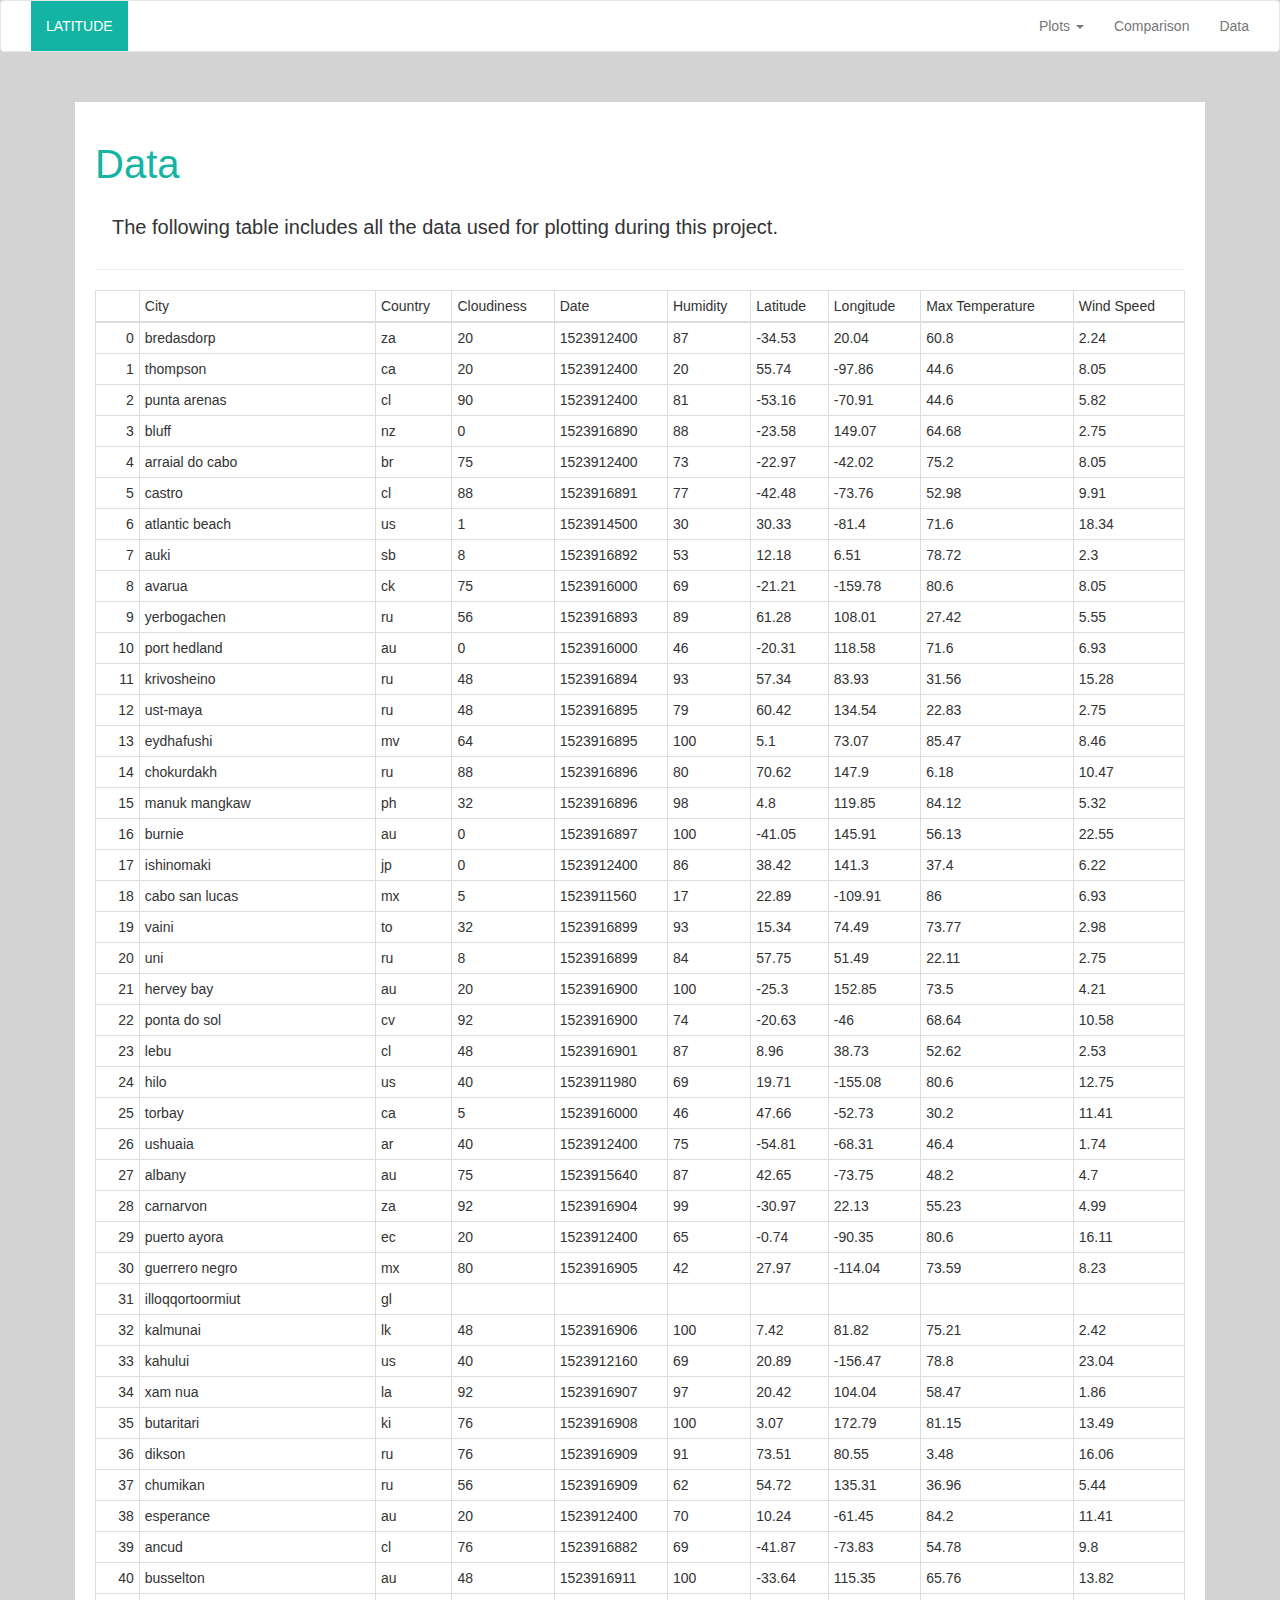
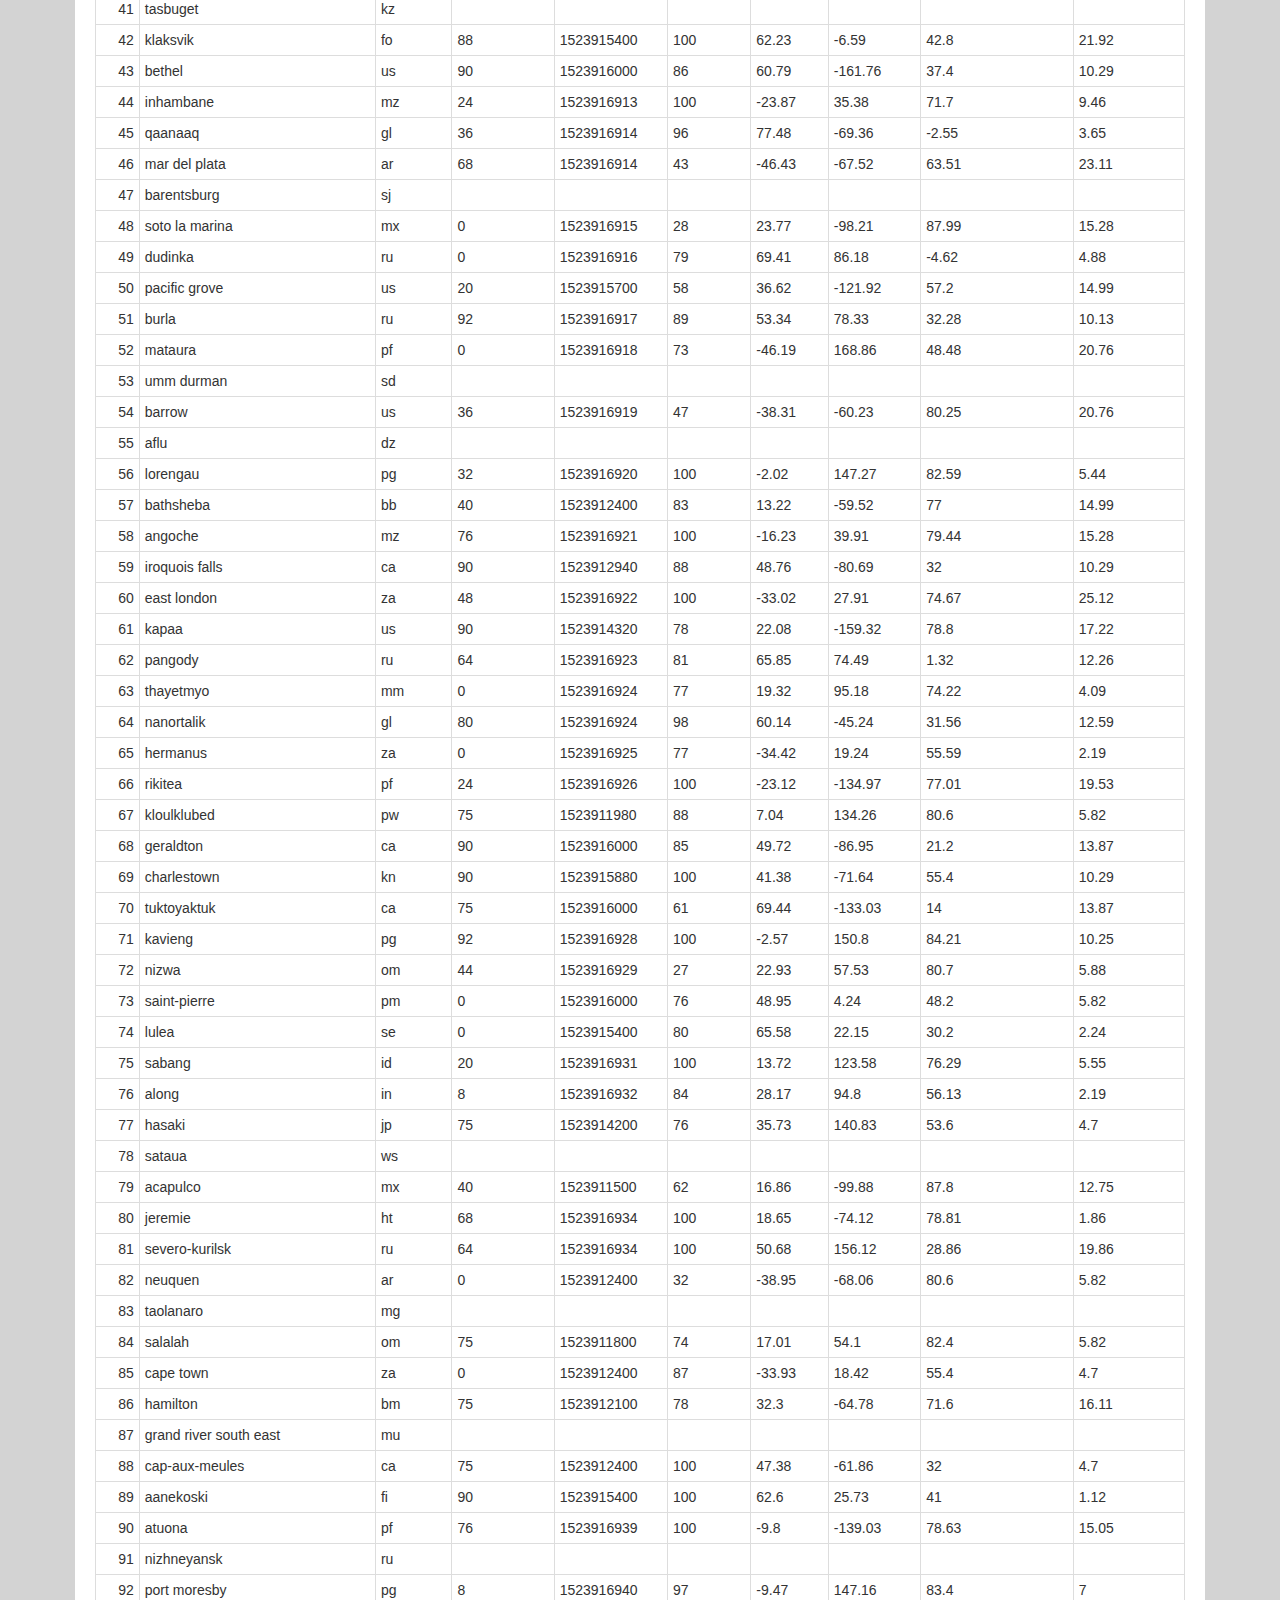
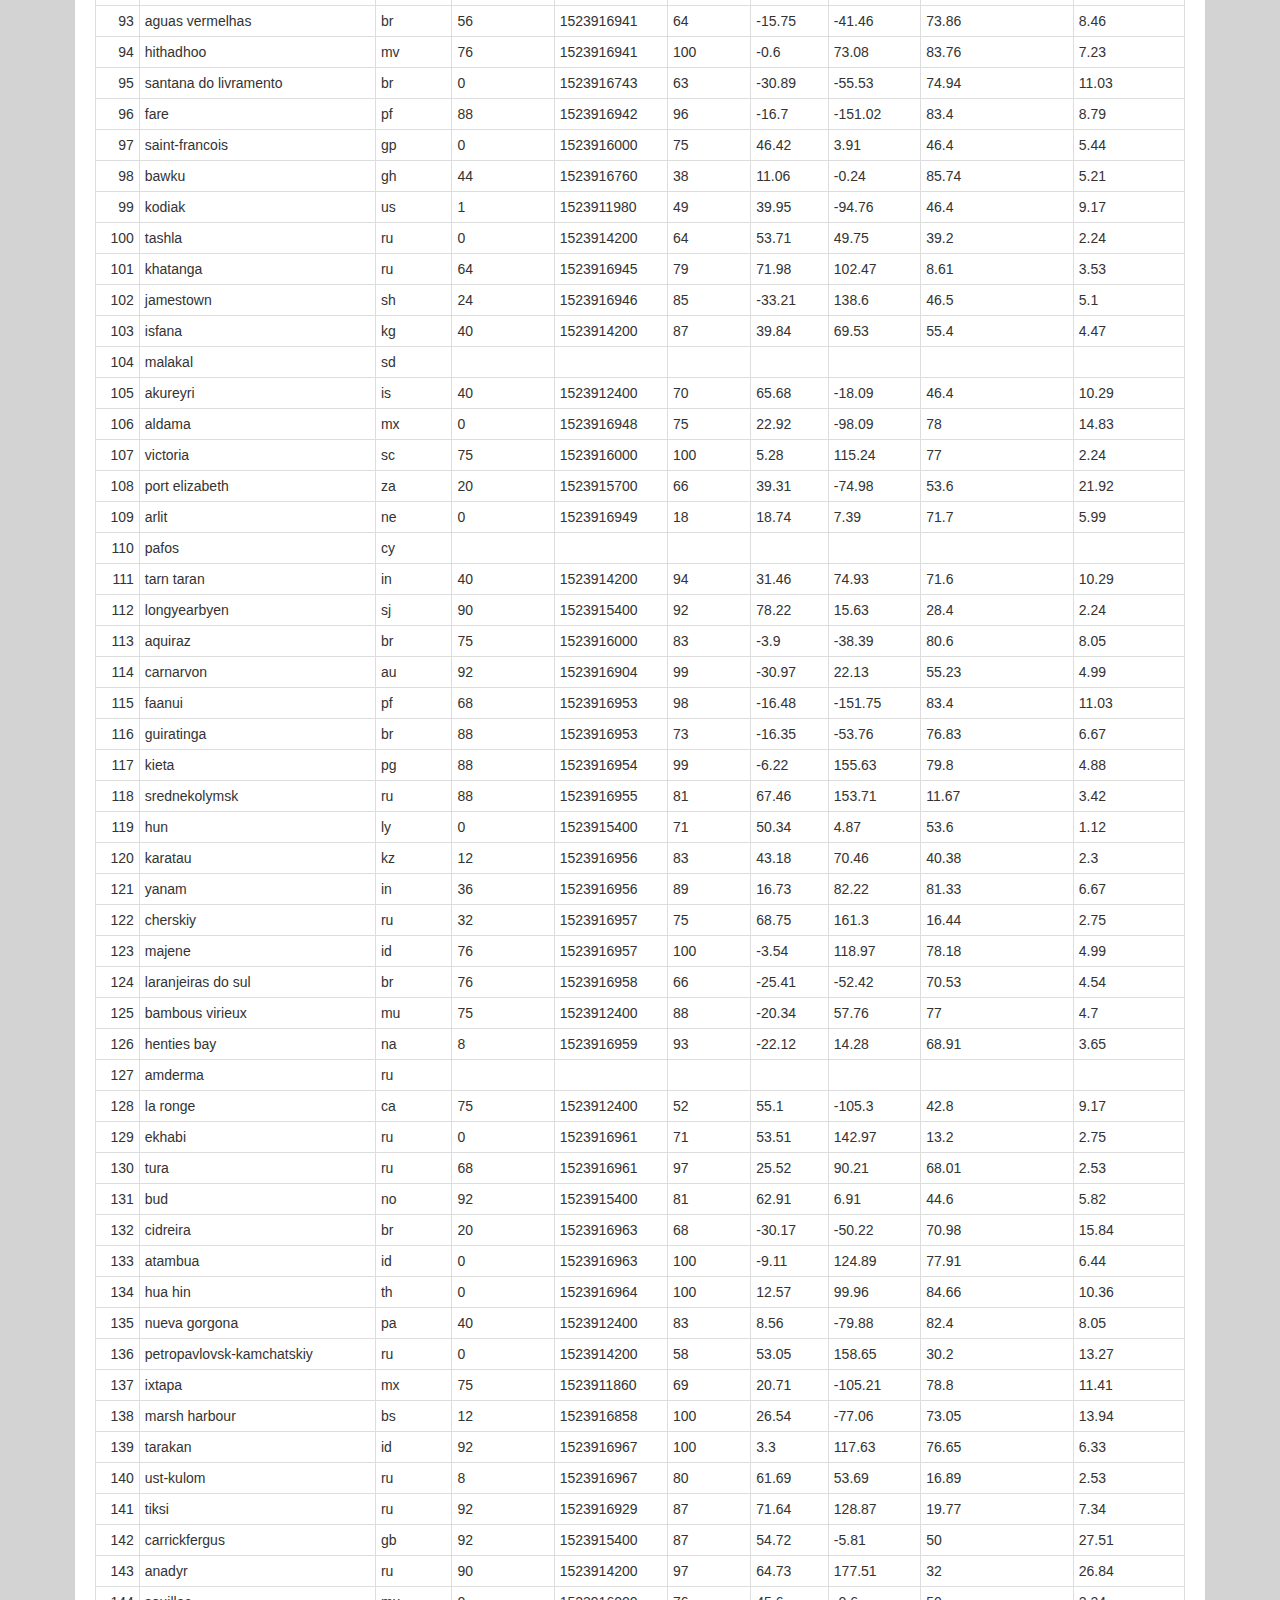
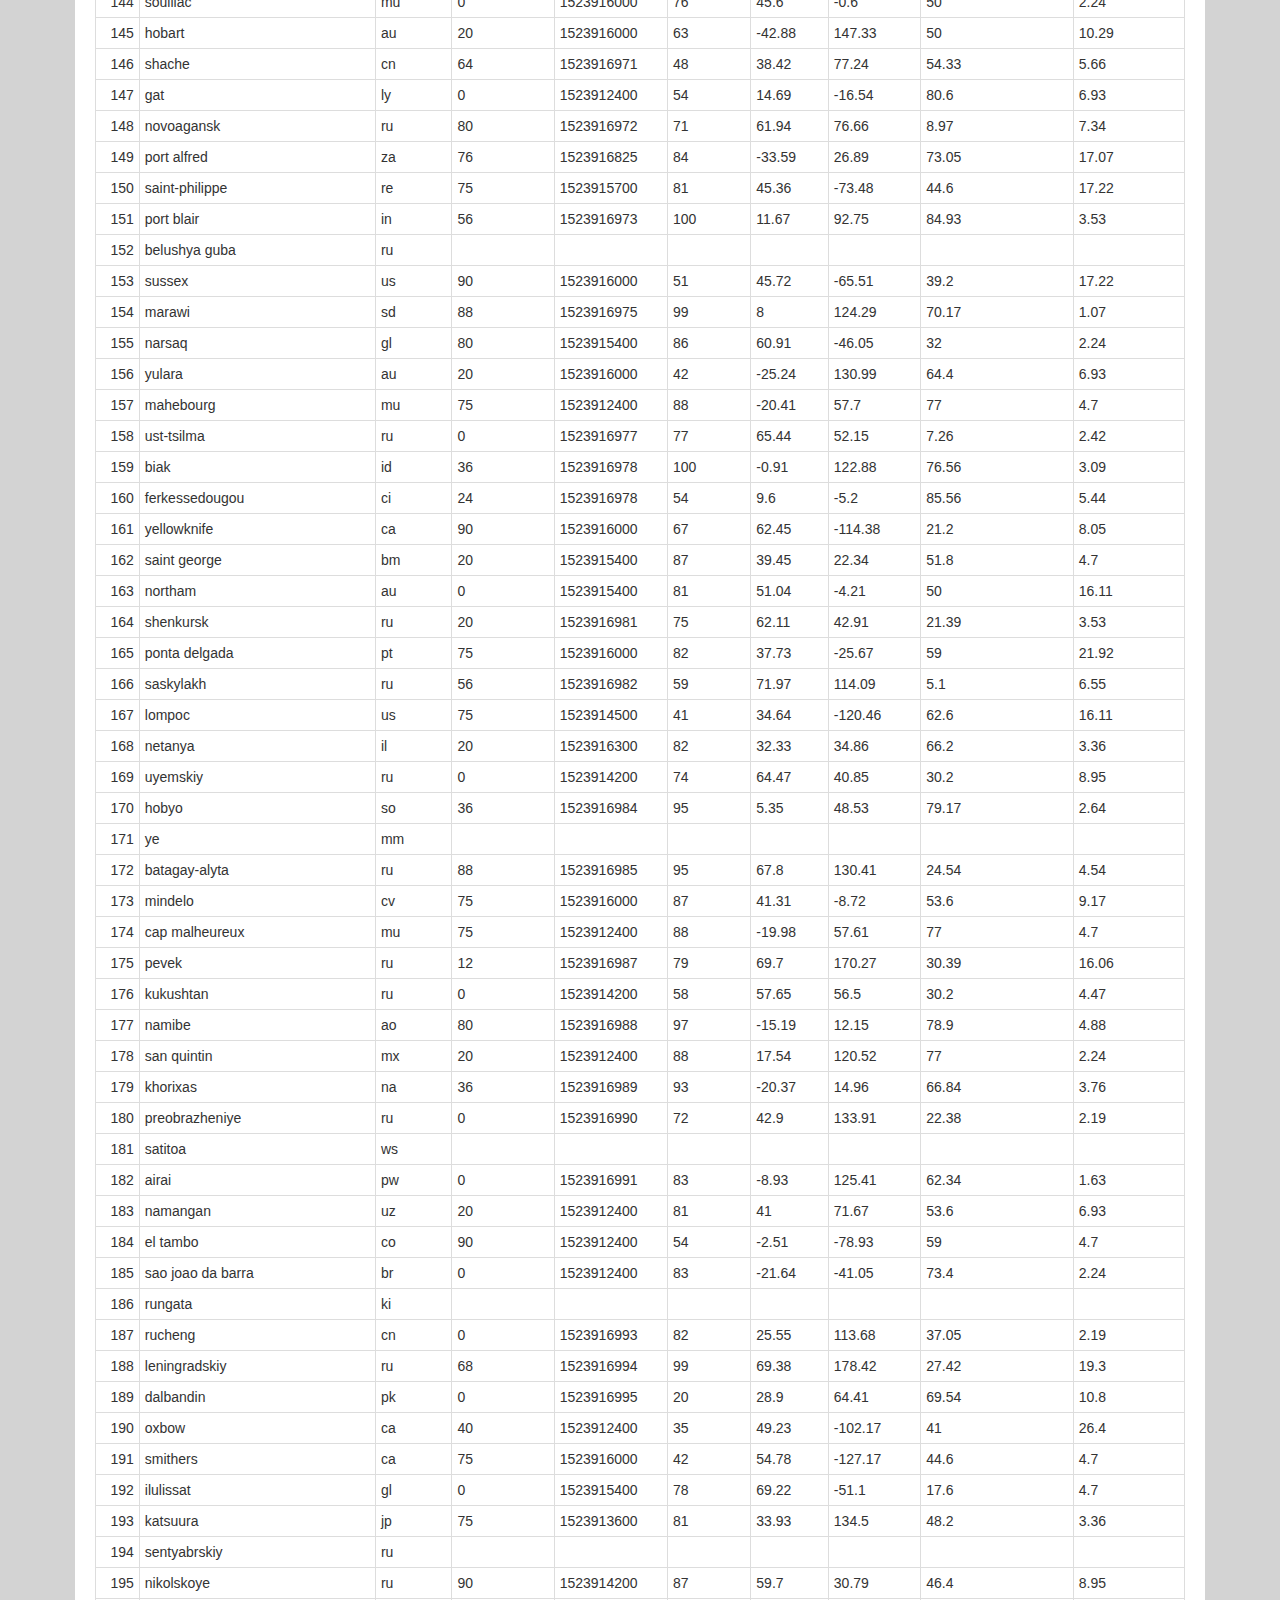
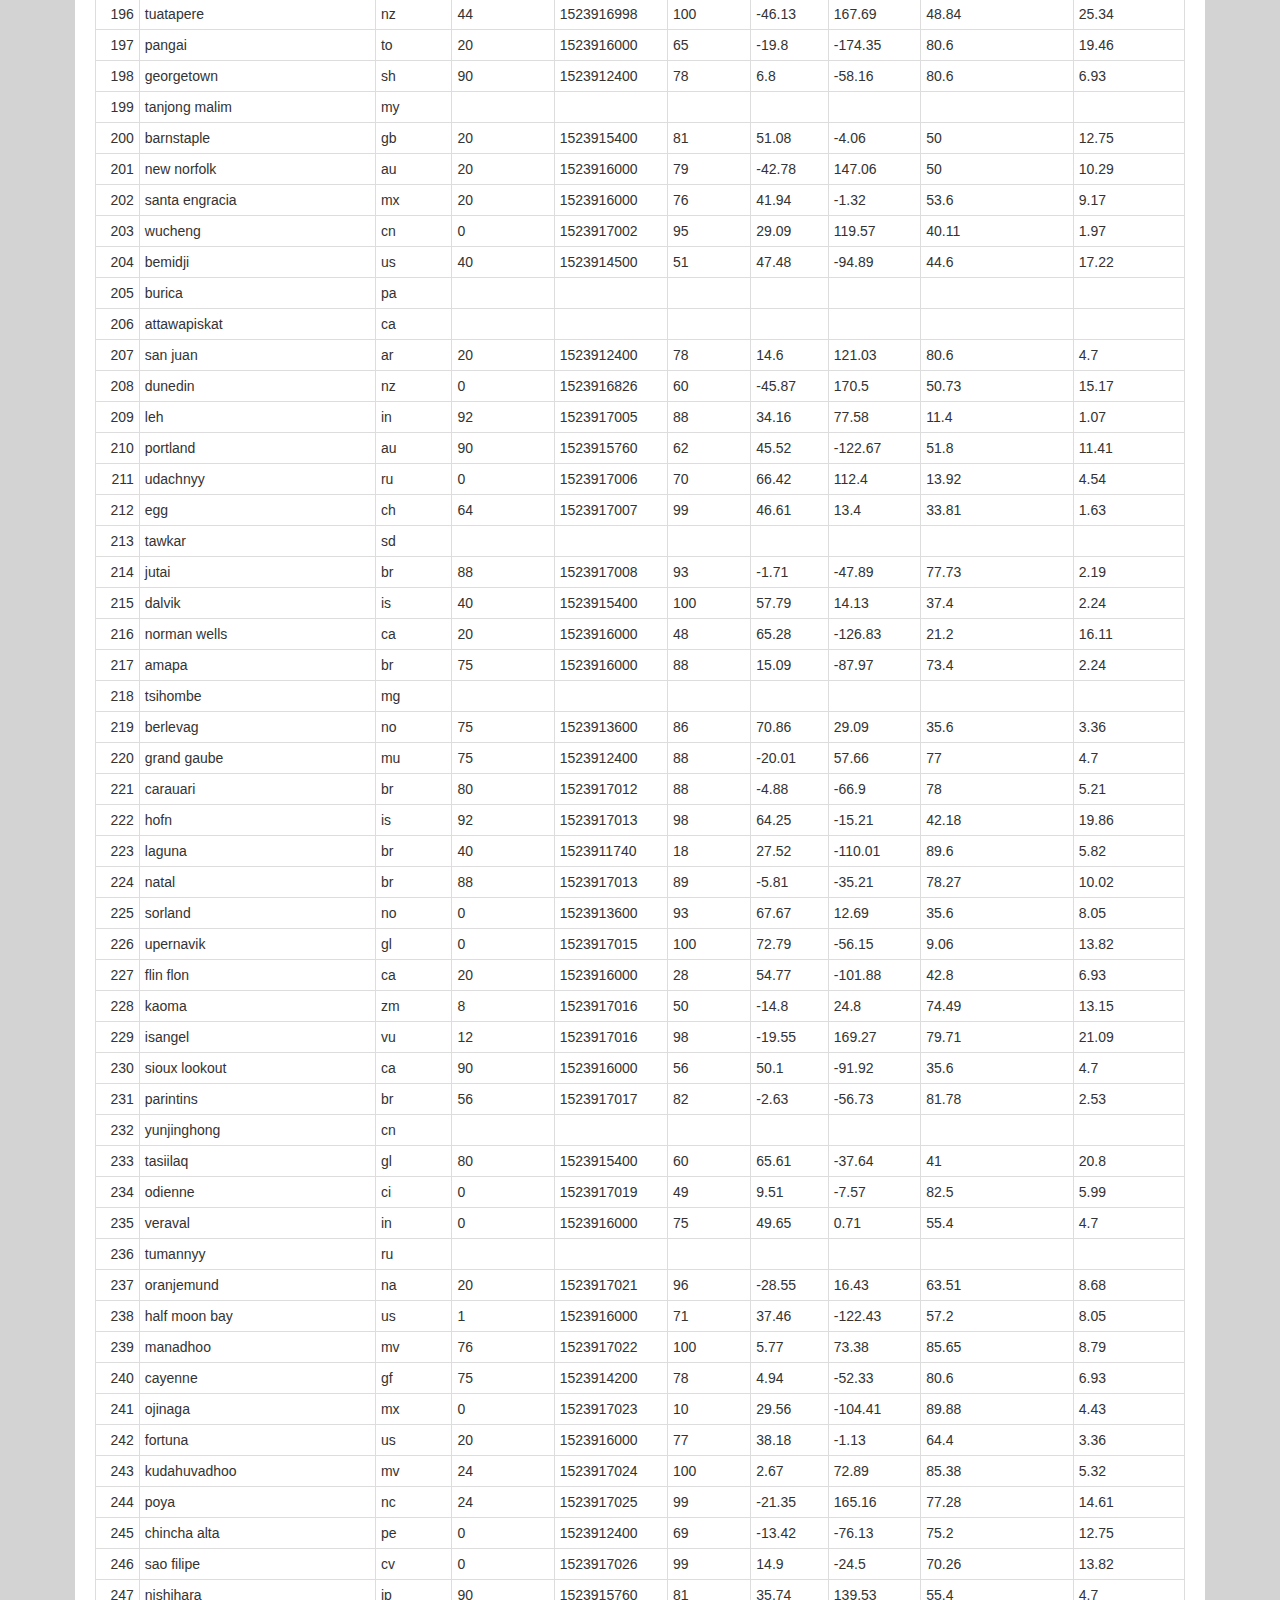
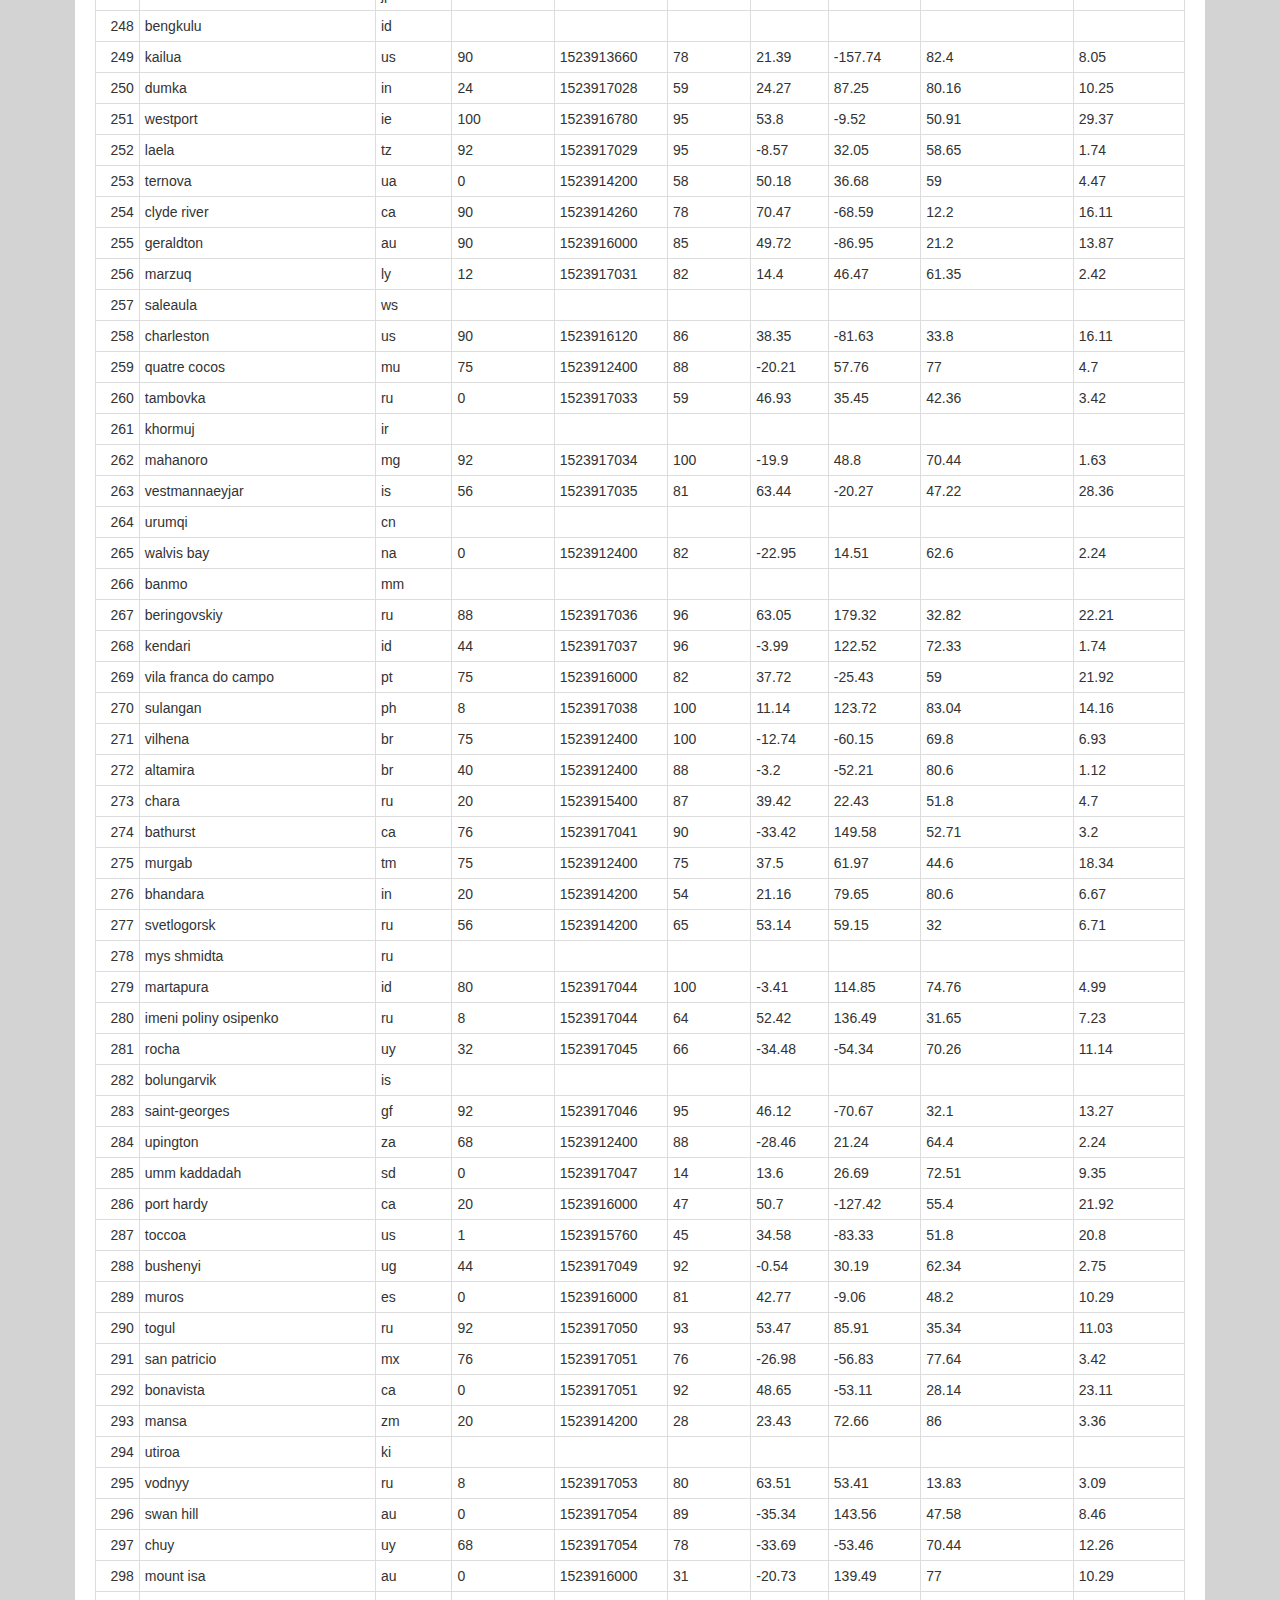
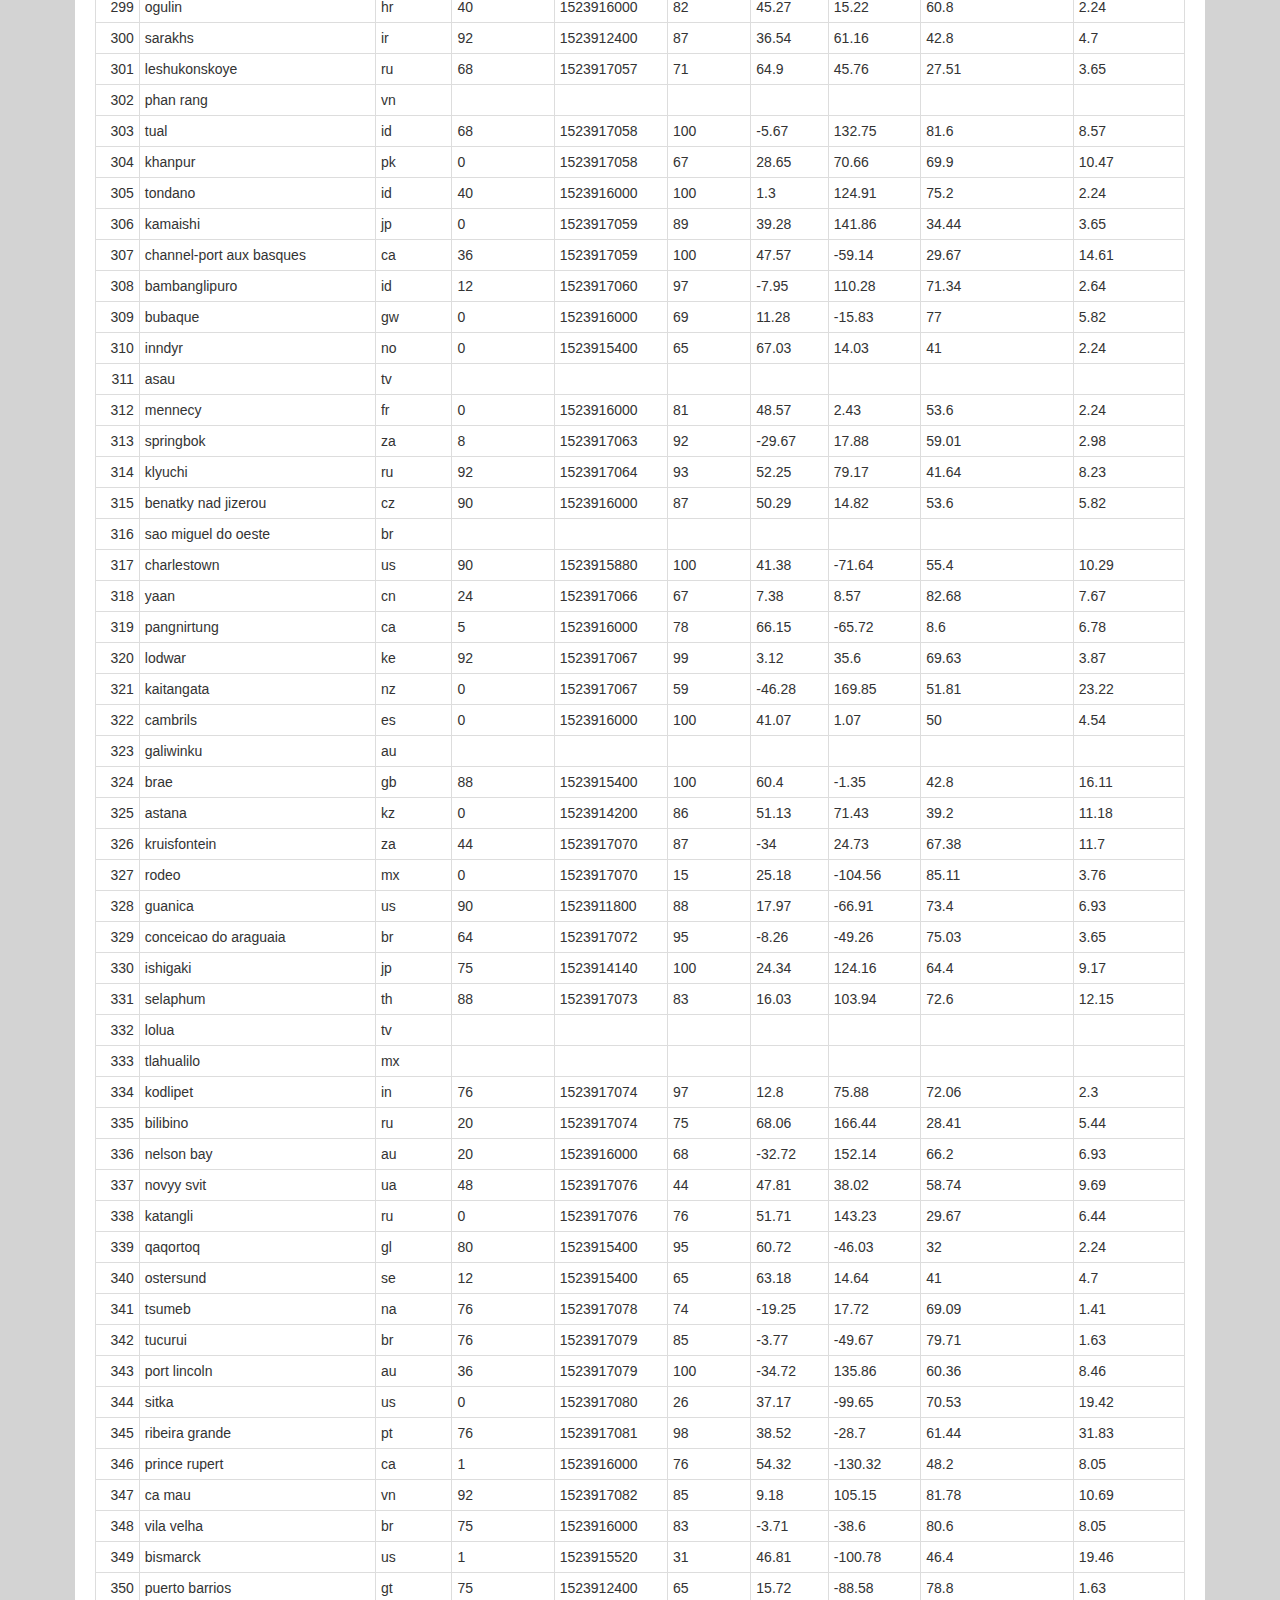
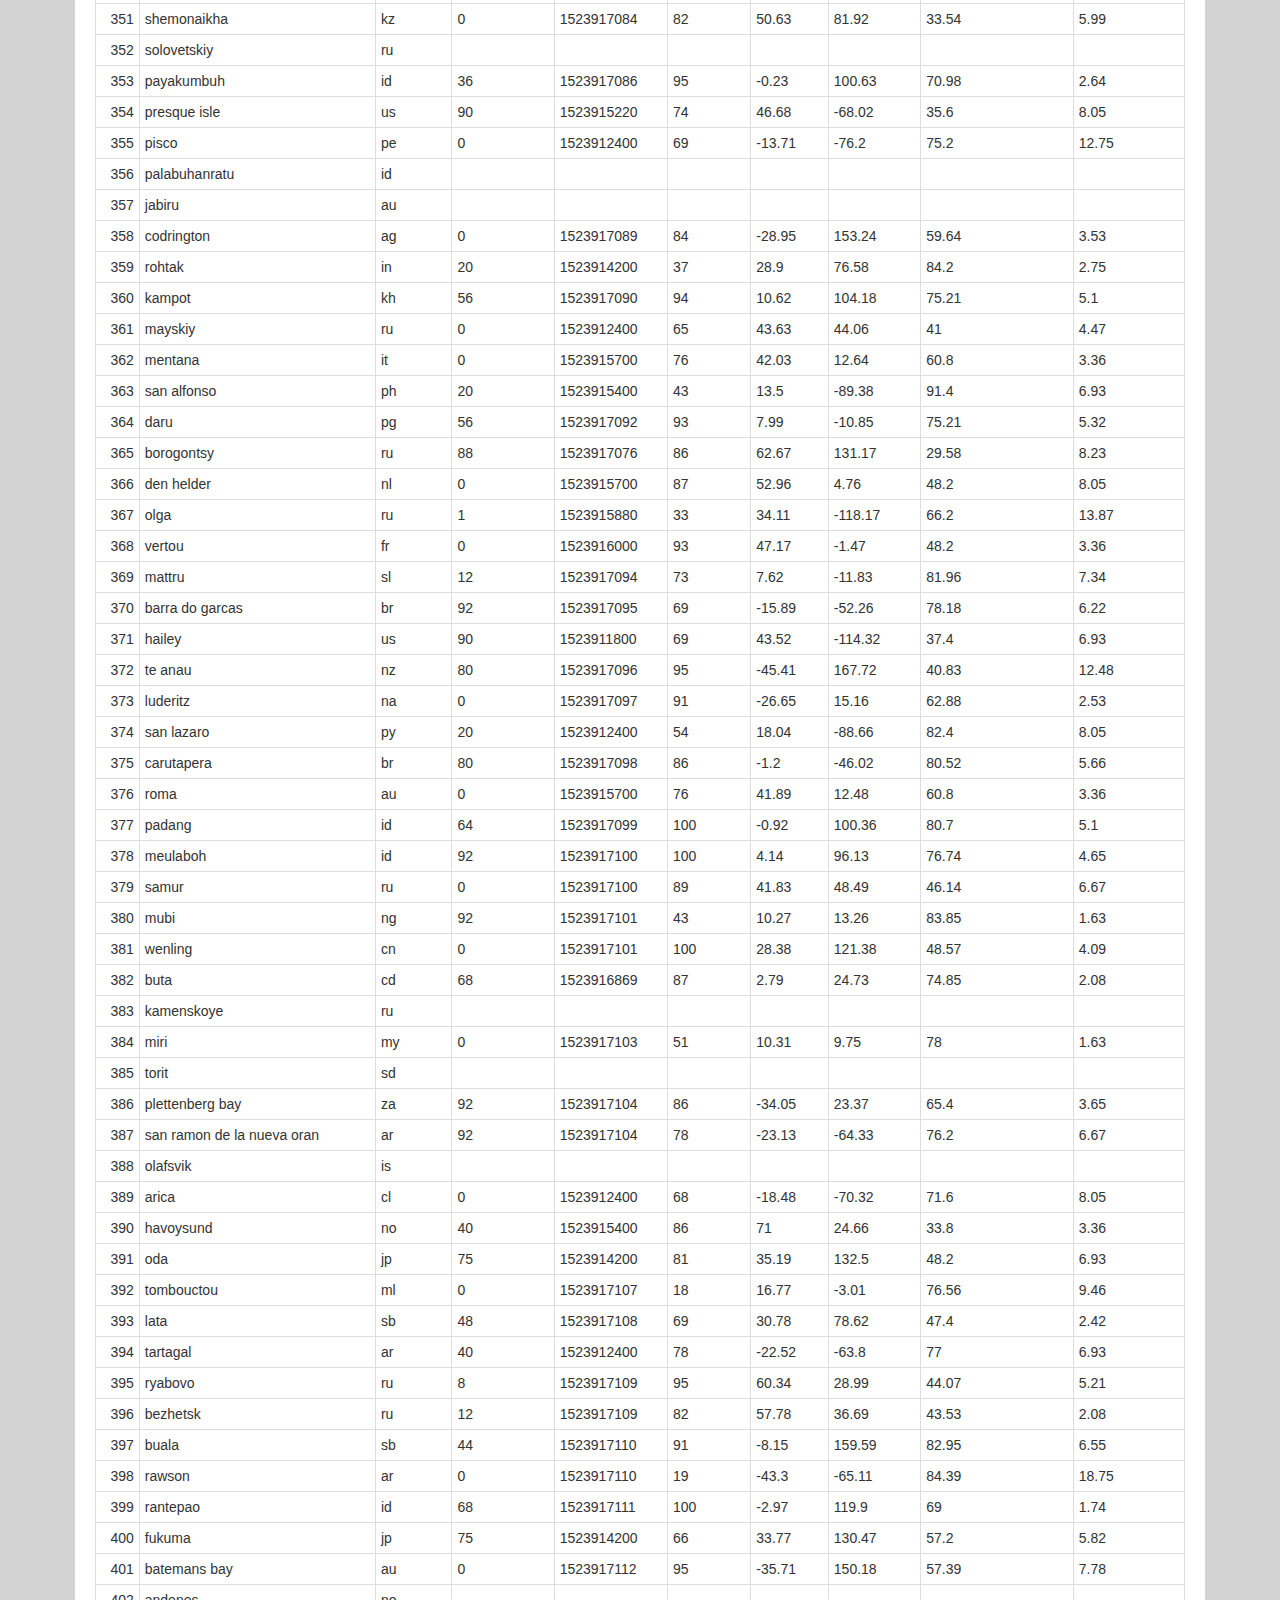
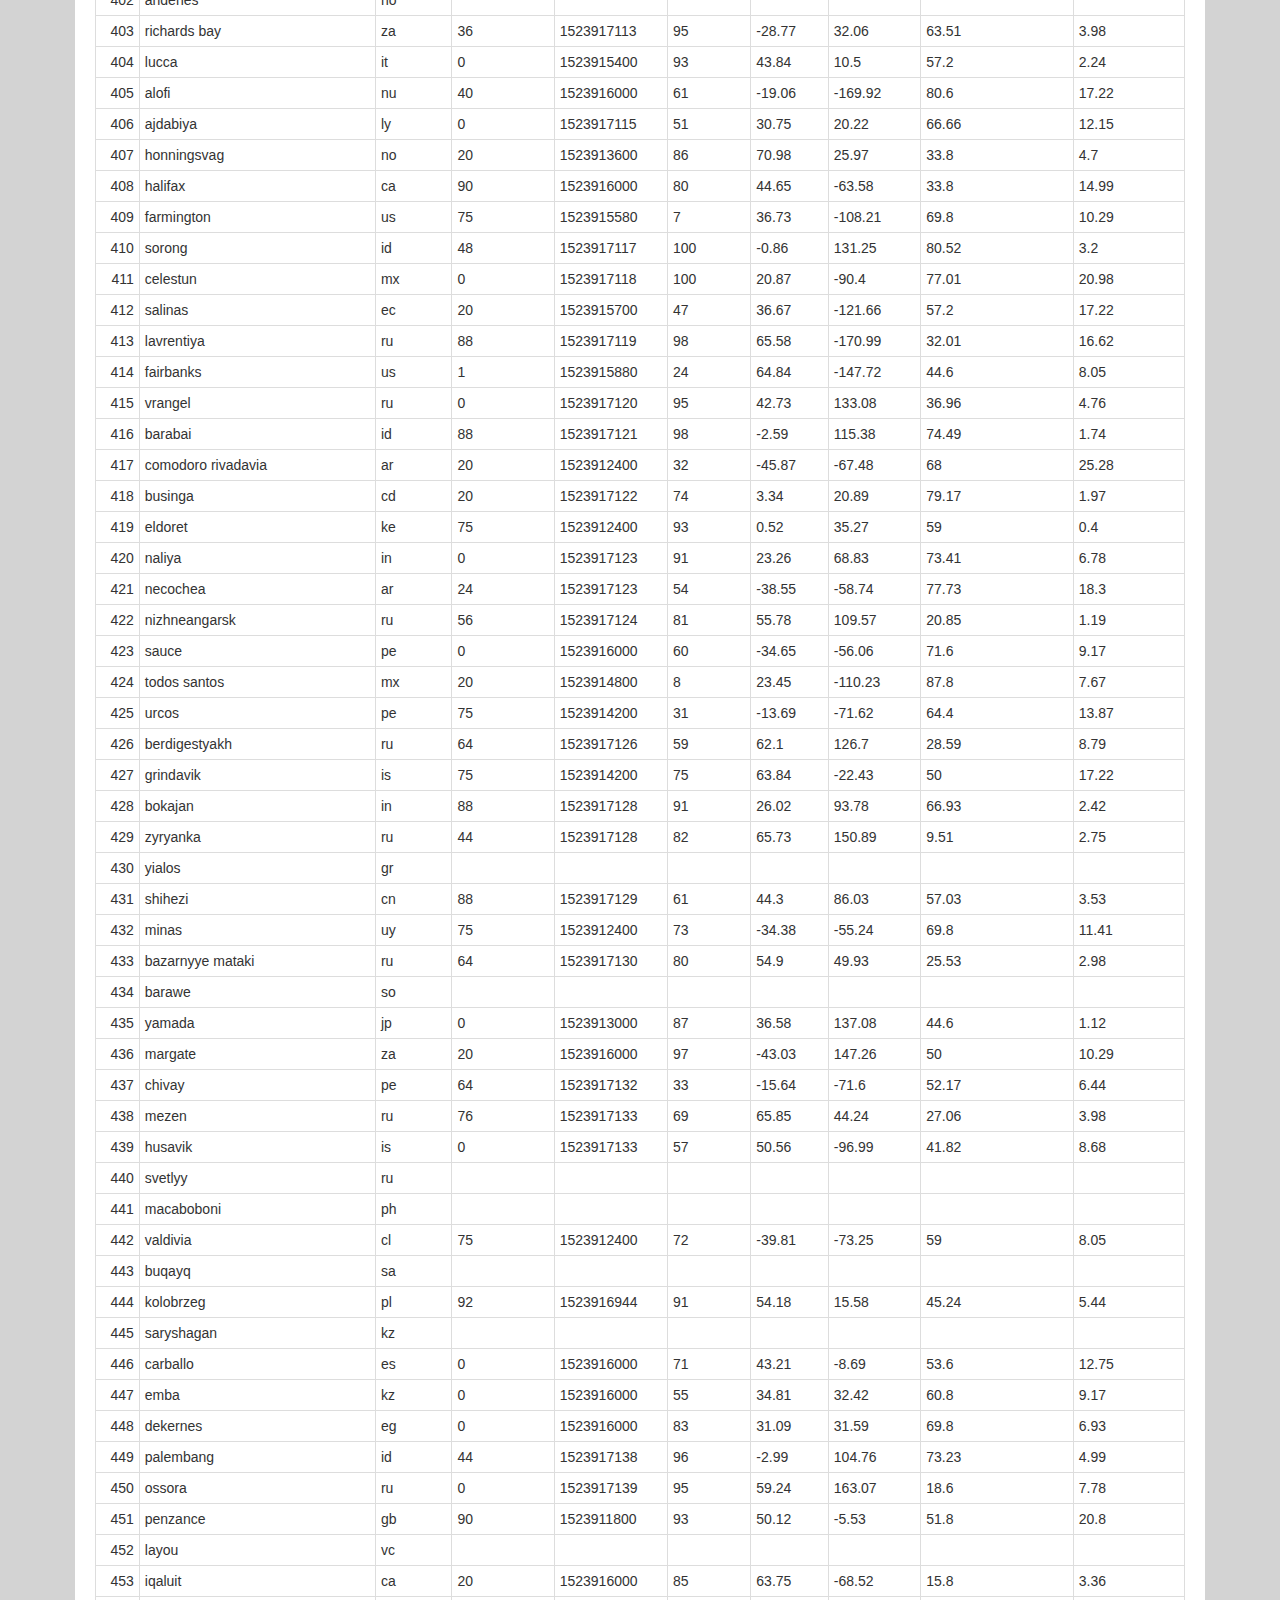
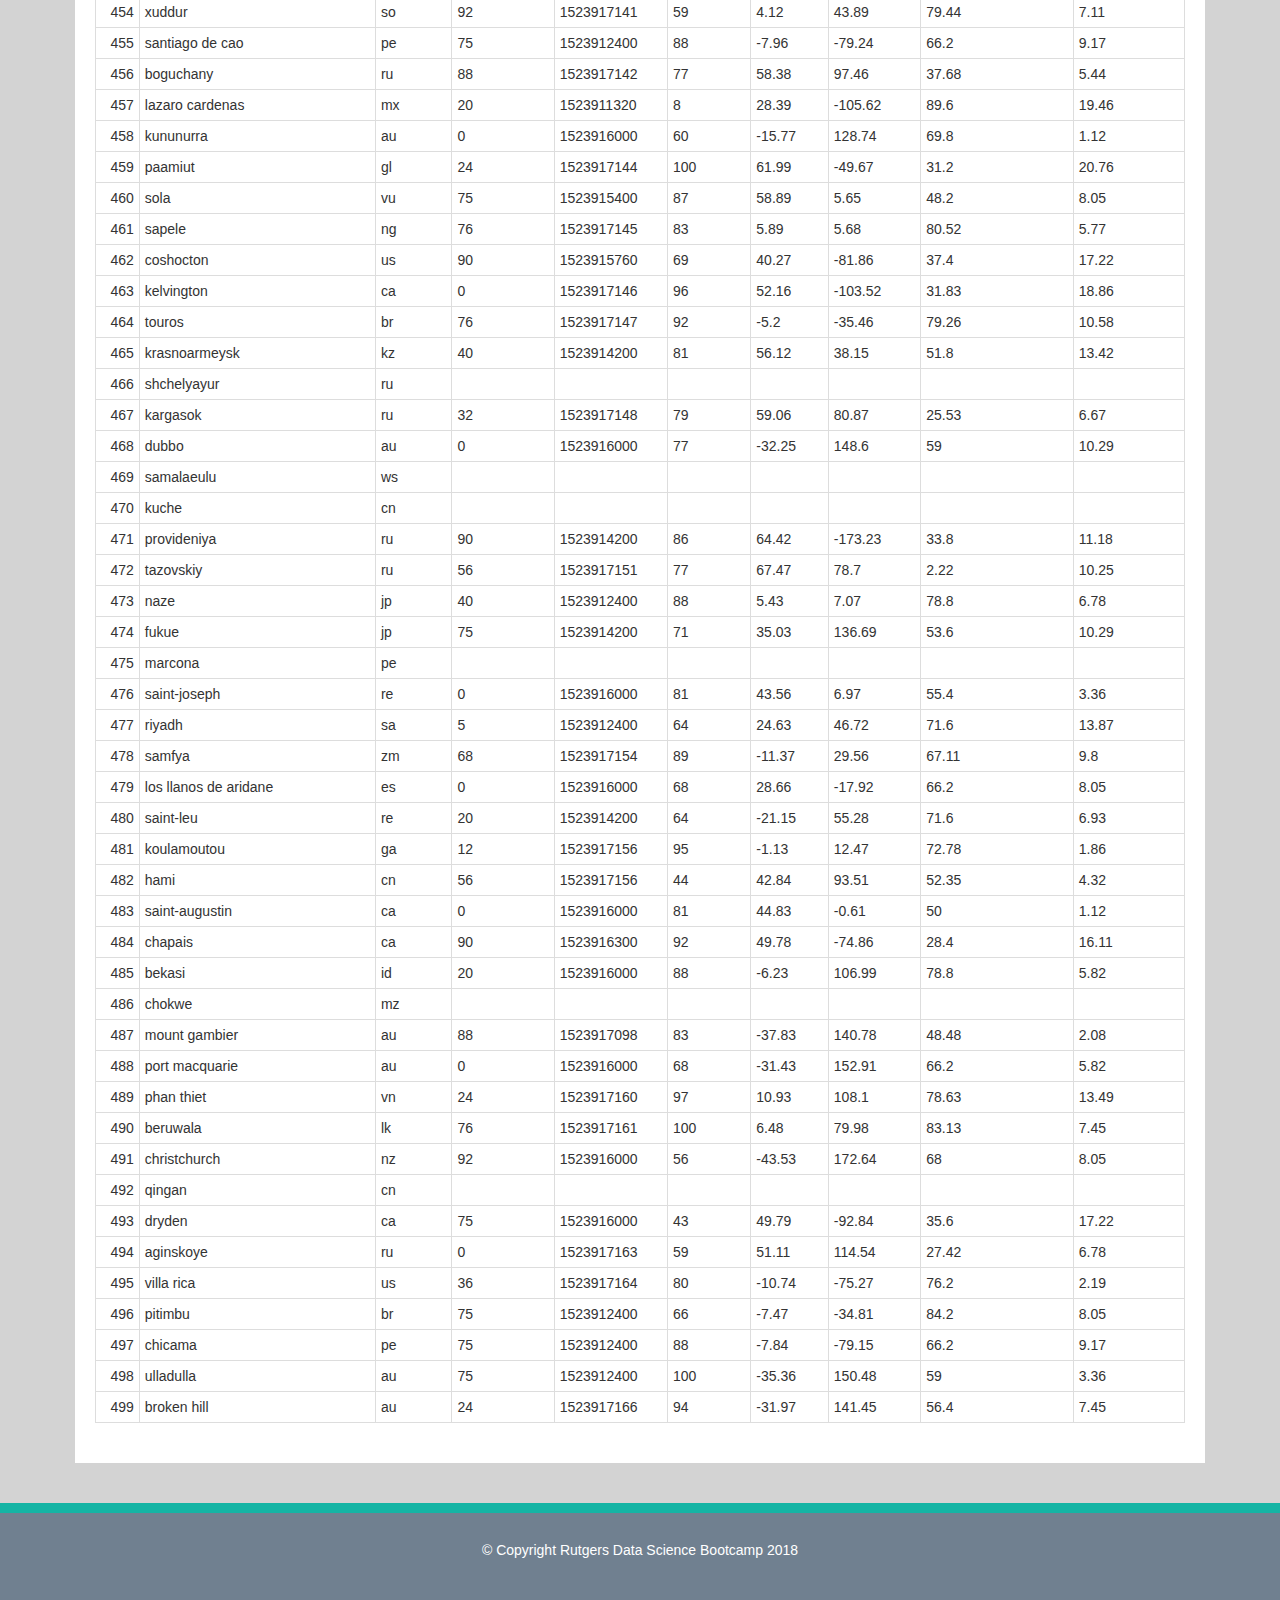
<file: web_viz_dashboard/data.html>
<!DOCTYPE html>
<html>

<head>
    <meta charset="utf-8" />
    <meta http-equiv="X-UA-Compatible" content="IE=edge">
    <title>Bootstrap Visualization Dashboard</title>
    <link rel="stylesheet" href="https://maxcdn.bootstrapcdn.com/bootstrap/3.3.7/css/bootstrap.min.css" />
    <link rel="stylesheet" type="text/css" media="screen" href="styles.css" />
    <script src="https://code.jquery.com/jquery-3.2.1.slim.min.js" integrity="sha384-KJ3o2DKtIkvYIK3UENzmM7KCkRr/rE9/Qpg6aAZGJwFDMVNA/GpGFF93hXpG5KkN"
        crossorigin="anonymous"></script>
    <script src="https://maxcdn.bootstrapcdn.com/bootstrap/4.0.0/js/bootstrap.min.js" integrity="sha384-JZR6Spejh4U02d8jOt6vLEHfe/JQGiRRSQQxSfFWpi1MquVdAyjUar5+76PVCmYl"
        crossorigin="anonymous"></script>

</head>

<body>
    <!--Nav Bar-->
    <nav class="navbar navbar-default">
        <div class="container-fluid">
            <!-- Brand and toggle get grouped for better mobile display -->
            <div class="navbar-header">
                <button type="button" class="navbar-toggle collapsed" data-toggle="collapse" data-target="#bs-example-navbar-collapse-1"
                    aria-expanded="false">
                    <span class="sr-only">Toggle navigation</span>
                    <span class="icon-bar"></span>
                    <span class="icon-bar"></span>
                    <span class="icon-bar"></span>
                </button>
            </div>

            <!-- Collect the nav links, and other content for toggling -->
            <div class="collapse navbar-collapse" id="bs-example-navbar-collapse-1">
                <!--left nav link-->
                <ul class="nav navbar-nav">
                    <li class="active">
                        <a href="index.html">LATITUDE
                            <span class="sr-only">(current)</span>
                        </a>
                    </li>
                </ul>
                <!--Right nav link-->
                <ul class="nav navbar-nav navbar-right">
                    <li class="dropdown">
                        <a href="#" class="dropdown-toggle" data-toggle="dropdown" role="button" aria-haspopup="true" aria-expanded="false">Plots
                            <span class="caret"></span>
                        </a>
                        <ul class="dropdown-menu">
                            <li>
                                <a href="temperature.html">Max Temperature</a>
                            </li>
                            <li>
                                <a href="humidity.html">Humidity</a>
                            </li>
                            <li>
                                <a href="cloudiness.html">Cloudiness</a>
                            </li>
                            <li>
                                <a href="wind.html">Wind Speed</a>
                            </li>
                        </ul>
                    </li>
                    <li>
                        <a href="comparison.html">Comparison</a>
                    </li>
                    <li>
                        <a href="data.html">Data</a>
                    </li>

                </ul>
            </div>
            <!-- /.navbar-collapse -->
        </div>
        <!-- /.container-fluid -->
    </nav>

    <!--Main Grid-->
    <div class="container">
        <div class="row">
            <div class=" col-sm-5 col-md-12">
                <div class="main-box">
                    <h1 class="main-pg-header">Data</h1>
                    <p>The following table includes all the data used for plotting during this project.</p>
                    <hr>
                    <div class="summary txt">
                        <table class="table table-bordered table-hover table-condensed">
                            <thead>
                                <tr>
                                    <td align="right"></td>
                                    <td>City</td>
                                    <td>Country</td>
                                    <td>Cloudiness</td>
                                    <td>Date</td>
                                    <td>Humidity</td>
                                    <td>Latitude</td>
                                    <td>Longitude</td>
                                    <td>Max Temperature</td>
                                    <td>Wind Speed</td>
                                </tr>
                            </thead>
                            <tbody>
                                <tr>
                                    <td align="right">0</td>
                                    <td>bredasdorp</td>
                                    <td>za</td>
                                    <td>20</td>
                                    <td>1523912400</td>
                                    <td>87</td>
                                    <td>-34.53</td>
                                    <td>20.04</td>
                                    <td>60.8</td>
                                    <td>2.24</td>
                                </tr>
                                <tr>
                                    <td align="right">1</td>
                                    <td>thompson</td>
                                    <td>ca</td>
                                    <td>20</td>
                                    <td>1523912400</td>
                                    <td>20</td>
                                    <td>55.74</td>
                                    <td>-97.86</td>
                                    <td>44.6</td>
                                    <td>8.05</td>
                                </tr>
                                <tr>
                                    <td align="right">2</td>
                                    <td>punta arenas</td>
                                    <td>cl</td>
                                    <td>90</td>
                                    <td>1523912400</td>
                                    <td>81</td>
                                    <td>-53.16</td>
                                    <td>-70.91</td>
                                    <td>44.6</td>
                                    <td>5.82</td>
                                </tr>
                                <tr>
                                    <td align="right">3</td>
                                    <td>bluff</td>
                                    <td>nz</td>
                                    <td>0</td>
                                    <td>1523916890</td>
                                    <td>88</td>
                                    <td>-23.58</td>
                                    <td>149.07</td>
                                    <td>64.68</td>
                                    <td>2.75</td>
                                </tr>
                                <tr>
                                    <td align="right">4</td>
                                    <td>arraial do cabo</td>
                                    <td>br</td>
                                    <td>75</td>
                                    <td>1523912400</td>
                                    <td>73</td>
                                    <td>-22.97</td>
                                    <td>-42.02</td>
                                    <td>75.2</td>
                                    <td>8.05</td>
                                </tr>
                                <tr>
                                    <td align="right">5</td>
                                    <td>castro</td>
                                    <td>cl</td>
                                    <td>88</td>
                                    <td>1523916891</td>
                                    <td>77</td>
                                    <td>-42.48</td>
                                    <td>-73.76</td>
                                    <td>52.98</td>
                                    <td>9.91</td>
                                </tr>
                                <tr>
                                    <td align="right">6</td>
                                    <td>atlantic beach</td>
                                    <td>us</td>
                                    <td>1</td>
                                    <td>1523914500</td>
                                    <td>30</td>
                                    <td>30.33</td>
                                    <td>-81.4</td>
                                    <td>71.6</td>
                                    <td>18.34</td>
                                </tr>
                                <tr>
                                    <td align="right">7</td>
                                    <td>auki</td>
                                    <td>sb</td>
                                    <td>8</td>
                                    <td>1523916892</td>
                                    <td>53</td>
                                    <td>12.18</td>
                                    <td>6.51</td>
                                    <td>78.72</td>
                                    <td>2.3</td>
                                </tr>
                                <tr>
                                    <td align="right">8</td>
                                    <td>avarua</td>
                                    <td>ck</td>
                                    <td>75</td>
                                    <td>1523916000</td>
                                    <td>69</td>
                                    <td>-21.21</td>
                                    <td>-159.78</td>
                                    <td>80.6</td>
                                    <td>8.05</td>
                                </tr>
                                <tr>
                                    <td align="right">9</td>
                                    <td>yerbogachen</td>
                                    <td>ru</td>
                                    <td>56</td>
                                    <td>1523916893</td>
                                    <td>89</td>
                                    <td>61.28</td>
                                    <td>108.01</td>
                                    <td>27.42</td>
                                    <td>5.55</td>
                                </tr>
                                <tr>
                                    <td align="right">10</td>
                                    <td>port hedland</td>
                                    <td>au</td>
                                    <td>0</td>
                                    <td>1523916000</td>
                                    <td>46</td>
                                    <td>-20.31</td>
                                    <td>118.58</td>
                                    <td>71.6</td>
                                    <td>6.93</td>
                                </tr>
                                <tr>
                                    <td align="right">11</td>
                                    <td>krivosheino</td>
                                    <td>ru</td>
                                    <td>48</td>
                                    <td>1523916894</td>
                                    <td>93</td>
                                    <td>57.34</td>
                                    <td>83.93</td>
                                    <td>31.56</td>
                                    <td>15.28</td>
                                </tr>
                                <tr>
                                    <td align="right">12</td>
                                    <td>ust-maya</td>
                                    <td>ru</td>
                                    <td>48</td>
                                    <td>1523916895</td>
                                    <td>79</td>
                                    <td>60.42</td>
                                    <td>134.54</td>
                                    <td>22.83</td>
                                    <td>2.75</td>
                                </tr>
                                <tr>
                                    <td align="right">13</td>
                                    <td>eydhafushi</td>
                                    <td>mv</td>
                                    <td>64</td>
                                    <td>1523916895</td>
                                    <td>100</td>
                                    <td>5.1</td>
                                    <td>73.07</td>
                                    <td>85.47</td>
                                    <td>8.46</td>
                                </tr>
                                <tr>
                                    <td align="right">14</td>
                                    <td>chokurdakh</td>
                                    <td>ru</td>
                                    <td>88</td>
                                    <td>1523916896</td>
                                    <td>80</td>
                                    <td>70.62</td>
                                    <td>147.9</td>
                                    <td>6.18</td>
                                    <td>10.47</td>
                                </tr>
                                <tr>
                                    <td align="right">15</td>
                                    <td>manuk mangkaw</td>
                                    <td>ph</td>
                                    <td>32</td>
                                    <td>1523916896</td>
                                    <td>98</td>
                                    <td>4.8</td>
                                    <td>119.85</td>
                                    <td>84.12</td>
                                    <td>5.32</td>
                                </tr>
                                <tr>
                                    <td align="right">16</td>
                                    <td>burnie</td>
                                    <td>au</td>
                                    <td>0</td>
                                    <td>1523916897</td>
                                    <td>100</td>
                                    <td>-41.05</td>
                                    <td>145.91</td>
                                    <td>56.13</td>
                                    <td>22.55</td>
                                </tr>
                                <tr>
                                    <td align="right">17</td>
                                    <td>ishinomaki</td>
                                    <td>jp</td>
                                    <td>0</td>
                                    <td>1523912400</td>
                                    <td>86</td>
                                    <td>38.42</td>
                                    <td>141.3</td>
                                    <td>37.4</td>
                                    <td>6.22</td>
                                </tr>
                                <tr>
                                    <td align="right">18</td>
                                    <td>cabo san lucas</td>
                                    <td>mx</td>
                                    <td>5</td>
                                    <td>1523911560</td>
                                    <td>17</td>
                                    <td>22.89</td>
                                    <td>-109.91</td>
                                    <td>86</td>
                                    <td>6.93</td>
                                </tr>
                                <tr>
                                    <td align="right">19</td>
                                    <td>vaini</td>
                                    <td>to</td>
                                    <td>32</td>
                                    <td>1523916899</td>
                                    <td>93</td>
                                    <td>15.34</td>
                                    <td>74.49</td>
                                    <td>73.77</td>
                                    <td>2.98</td>
                                </tr>
                                <tr>
                                    <td align="right">20</td>
                                    <td>uni</td>
                                    <td>ru</td>
                                    <td>8</td>
                                    <td>1523916899</td>
                                    <td>84</td>
                                    <td>57.75</td>
                                    <td>51.49</td>
                                    <td>22.11</td>
                                    <td>2.75</td>
                                </tr>
                                <tr>
                                    <td align="right">21</td>
                                    <td>hervey bay</td>
                                    <td>au</td>
                                    <td>20</td>
                                    <td>1523916900</td>
                                    <td>100</td>
                                    <td>-25.3</td>
                                    <td>152.85</td>
                                    <td>73.5</td>
                                    <td>4.21</td>
                                </tr>
                                <tr>
                                    <td align="right">22</td>
                                    <td>ponta do sol</td>
                                    <td>cv</td>
                                    <td>92</td>
                                    <td>1523916900</td>
                                    <td>74</td>
                                    <td>-20.63</td>
                                    <td>-46</td>
                                    <td>68.64</td>
                                    <td>10.58</td>
                                </tr>
                                <tr>
                                    <td align="right">23</td>
                                    <td>lebu</td>
                                    <td>cl</td>
                                    <td>48</td>
                                    <td>1523916901</td>
                                    <td>87</td>
                                    <td>8.96</td>
                                    <td>38.73</td>
                                    <td>52.62</td>
                                    <td>2.53</td>
                                </tr>
                                <tr>
                                    <td align="right">24</td>
                                    <td>hilo</td>
                                    <td>us</td>
                                    <td>40</td>
                                    <td>1523911980</td>
                                    <td>69</td>
                                    <td>19.71</td>
                                    <td>-155.08</td>
                                    <td>80.6</td>
                                    <td>12.75</td>
                                </tr>
                                <tr>
                                    <td align="right">25</td>
                                    <td>torbay</td>
                                    <td>ca</td>
                                    <td>5</td>
                                    <td>1523916000</td>
                                    <td>46</td>
                                    <td>47.66</td>
                                    <td>-52.73</td>
                                    <td>30.2</td>
                                    <td>11.41</td>
                                </tr>
                                <tr>
                                    <td align="right">26</td>
                                    <td>ushuaia</td>
                                    <td>ar</td>
                                    <td>40</td>
                                    <td>1523912400</td>
                                    <td>75</td>
                                    <td>-54.81</td>
                                    <td>-68.31</td>
                                    <td>46.4</td>
                                    <td>1.74</td>
                                </tr>
                                <tr>
                                    <td align="right">27</td>
                                    <td>albany</td>
                                    <td>au</td>
                                    <td>75</td>
                                    <td>1523915640</td>
                                    <td>87</td>
                                    <td>42.65</td>
                                    <td>-73.75</td>
                                    <td>48.2</td>
                                    <td>4.7</td>
                                </tr>
                                <tr>
                                    <td align="right">28</td>
                                    <td>carnarvon</td>
                                    <td>za</td>
                                    <td>92</td>
                                    <td>1523916904</td>
                                    <td>99</td>
                                    <td>-30.97</td>
                                    <td>22.13</td>
                                    <td>55.23</td>
                                    <td>4.99</td>
                                </tr>
                                <tr>
                                    <td align="right">29</td>
                                    <td>puerto ayora</td>
                                    <td>ec</td>
                                    <td>20</td>
                                    <td>1523912400</td>
                                    <td>65</td>
                                    <td>-0.74</td>
                                    <td>-90.35</td>
                                    <td>80.6</td>
                                    <td>16.11</td>
                                </tr>
                                <tr>
                                    <td align="right">30</td>
                                    <td>guerrero negro</td>
                                    <td>mx</td>
                                    <td>80</td>
                                    <td>1523916905</td>
                                    <td>42</td>
                                    <td>27.97</td>
                                    <td>-114.04</td>
                                    <td>73.59</td>
                                    <td>8.23</td>
                                </tr>
                                <tr>
                                    <td align="right">31</td>
                                    <td>illoqqortoormiut</td>
                                    <td>gl</td>
                                    <td> </td>
                                    <td> </td>
                                    <td> </td>
                                    <td> </td>
                                    <td> </td>
                                    <td> </td>
                                    <td> </td>
                                </tr>
                                <tr>
                                    <td align="right">32</td>
                                    <td>kalmunai</td>
                                    <td>lk</td>
                                    <td>48</td>
                                    <td>1523916906</td>
                                    <td>100</td>
                                    <td>7.42</td>
                                    <td>81.82</td>
                                    <td>75.21</td>
                                    <td>2.42</td>
                                </tr>
                                <tr>
                                    <td align="right">33</td>
                                    <td>kahului</td>
                                    <td>us</td>
                                    <td>40</td>
                                    <td>1523912160</td>
                                    <td>69</td>
                                    <td>20.89</td>
                                    <td>-156.47</td>
                                    <td>78.8</td>
                                    <td>23.04</td>
                                </tr>
                                <tr>
                                    <td align="right">34</td>
                                    <td>xam nua</td>
                                    <td>la</td>
                                    <td>92</td>
                                    <td>1523916907</td>
                                    <td>97</td>
                                    <td>20.42</td>
                                    <td>104.04</td>
                                    <td>58.47</td>
                                    <td>1.86</td>
                                </tr>
                                <tr>
                                    <td align="right">35</td>
                                    <td>butaritari</td>
                                    <td>ki</td>
                                    <td>76</td>
                                    <td>1523916908</td>
                                    <td>100</td>
                                    <td>3.07</td>
                                    <td>172.79</td>
                                    <td>81.15</td>
                                    <td>13.49</td>
                                </tr>
                                <tr>
                                    <td align="right">36</td>
                                    <td>dikson</td>
                                    <td>ru</td>
                                    <td>76</td>
                                    <td>1523916909</td>
                                    <td>91</td>
                                    <td>73.51</td>
                                    <td>80.55</td>
                                    <td>3.48</td>
                                    <td>16.06</td>
                                </tr>
                                <tr>
                                    <td align="right">37</td>
                                    <td>chumikan</td>
                                    <td>ru</td>
                                    <td>56</td>
                                    <td>1523916909</td>
                                    <td>62</td>
                                    <td>54.72</td>
                                    <td>135.31</td>
                                    <td>36.96</td>
                                    <td>5.44</td>
                                </tr>
                                <tr>
                                    <td align="right">38</td>
                                    <td>esperance</td>
                                    <td>au</td>
                                    <td>20</td>
                                    <td>1523912400</td>
                                    <td>70</td>
                                    <td>10.24</td>
                                    <td>-61.45</td>
                                    <td>84.2</td>
                                    <td>11.41</td>
                                </tr>
                                <tr>
                                    <td align="right">39</td>
                                    <td>ancud</td>
                                    <td>cl</td>
                                    <td>76</td>
                                    <td>1523916882</td>
                                    <td>69</td>
                                    <td>-41.87</td>
                                    <td>-73.83</td>
                                    <td>54.78</td>
                                    <td>9.8</td>
                                </tr>
                                <tr>
                                    <td align="right">40</td>
                                    <td>busselton</td>
                                    <td>au</td>
                                    <td>48</td>
                                    <td>1523916911</td>
                                    <td>100</td>
                                    <td>-33.64</td>
                                    <td>115.35</td>
                                    <td>65.76</td>
                                    <td>13.82</td>
                                </tr>
                                <tr>
                                    <td align="right">41</td>
                                    <td>tasbuget</td>
                                    <td>kz</td>
                                    <td> </td>
                                    <td> </td>
                                    <td> </td>
                                    <td> </td>
                                    <td> </td>
                                    <td> </td>
                                    <td> </td>
                                </tr>
                                <tr>
                                    <td align="right">42</td>
                                    <td>klaksvik</td>
                                    <td>fo</td>
                                    <td>88</td>
                                    <td>1523915400</td>
                                    <td>100</td>
                                    <td>62.23</td>
                                    <td>-6.59</td>
                                    <td>42.8</td>
                                    <td>21.92</td>
                                </tr>
                                <tr>
                                    <td align="right">43</td>
                                    <td>bethel</td>
                                    <td>us</td>
                                    <td>90</td>
                                    <td>1523916000</td>
                                    <td>86</td>
                                    <td>60.79</td>
                                    <td>-161.76</td>
                                    <td>37.4</td>
                                    <td>10.29</td>
                                </tr>
                                <tr>
                                    <td align="right">44</td>
                                    <td>inhambane</td>
                                    <td>mz</td>
                                    <td>24</td>
                                    <td>1523916913</td>
                                    <td>100</td>
                                    <td>-23.87</td>
                                    <td>35.38</td>
                                    <td>71.7</td>
                                    <td>9.46</td>
                                </tr>
                                <tr>
                                    <td align="right">45</td>
                                    <td>qaanaaq</td>
                                    <td>gl</td>
                                    <td>36</td>
                                    <td>1523916914</td>
                                    <td>96</td>
                                    <td>77.48</td>
                                    <td>-69.36</td>
                                    <td>-2.55</td>
                                    <td>3.65</td>
                                </tr>
                                <tr>
                                    <td align="right">46</td>
                                    <td>mar del plata</td>
                                    <td>ar</td>
                                    <td>68</td>
                                    <td>1523916914</td>
                                    <td>43</td>
                                    <td>-46.43</td>
                                    <td>-67.52</td>
                                    <td>63.51</td>
                                    <td>23.11</td>
                                </tr>
                                <tr>
                                    <td align="right">47</td>
                                    <td>barentsburg</td>
                                    <td>sj</td>
                                    <td> </td>
                                    <td> </td>
                                    <td> </td>
                                    <td> </td>
                                    <td> </td>
                                    <td> </td>
                                    <td> </td>
                                </tr>
                                <tr>
                                    <td align="right">48</td>
                                    <td>soto la marina</td>
                                    <td>mx</td>
                                    <td>0</td>
                                    <td>1523916915</td>
                                    <td>28</td>
                                    <td>23.77</td>
                                    <td>-98.21</td>
                                    <td>87.99</td>
                                    <td>15.28</td>
                                </tr>
                                <tr>
                                    <td align="right">49</td>
                                    <td>dudinka</td>
                                    <td>ru</td>
                                    <td>0</td>
                                    <td>1523916916</td>
                                    <td>79</td>
                                    <td>69.41</td>
                                    <td>86.18</td>
                                    <td>-4.62</td>
                                    <td>4.88</td>
                                </tr>
                                <tr>
                                    <td align="right">50</td>
                                    <td>pacific grove</td>
                                    <td>us</td>
                                    <td>20</td>
                                    <td>1523915700</td>
                                    <td>58</td>
                                    <td>36.62</td>
                                    <td>-121.92</td>
                                    <td>57.2</td>
                                    <td>14.99</td>
                                </tr>
                                <tr>
                                    <td align="right">51</td>
                                    <td>burla</td>
                                    <td>ru</td>
                                    <td>92</td>
                                    <td>1523916917</td>
                                    <td>89</td>
                                    <td>53.34</td>
                                    <td>78.33</td>
                                    <td>32.28</td>
                                    <td>10.13</td>
                                </tr>
                                <tr>
                                    <td align="right">52</td>
                                    <td>mataura</td>
                                    <td>pf</td>
                                    <td>0</td>
                                    <td>1523916918</td>
                                    <td>73</td>
                                    <td>-46.19</td>
                                    <td>168.86</td>
                                    <td>48.48</td>
                                    <td>20.76</td>
                                </tr>
                                <tr>
                                    <td align="right">53</td>
                                    <td>umm durman</td>
                                    <td>sd</td>
                                    <td> </td>
                                    <td> </td>
                                    <td> </td>
                                    <td> </td>
                                    <td> </td>
                                    <td> </td>
                                    <td> </td>
                                </tr>
                                <tr>
                                    <td align="right">54</td>
                                    <td>barrow</td>
                                    <td>us</td>
                                    <td>36</td>
                                    <td>1523916919</td>
                                    <td>47</td>
                                    <td>-38.31</td>
                                    <td>-60.23</td>
                                    <td>80.25</td>
                                    <td>20.76</td>
                                </tr>
                                <tr>
                                    <td align="right">55</td>
                                    <td>aflu</td>
                                    <td>dz</td>
                                    <td> </td>
                                    <td> </td>
                                    <td> </td>
                                    <td> </td>
                                    <td> </td>
                                    <td> </td>
                                    <td> </td>
                                </tr>
                                <tr>
                                    <td align="right">56</td>
                                    <td>lorengau</td>
                                    <td>pg</td>
                                    <td>32</td>
                                    <td>1523916920</td>
                                    <td>100</td>
                                    <td>-2.02</td>
                                    <td>147.27</td>
                                    <td>82.59</td>
                                    <td>5.44</td>
                                </tr>
                                <tr>
                                    <td align="right">57</td>
                                    <td>bathsheba</td>
                                    <td>bb</td>
                                    <td>40</td>
                                    <td>1523912400</td>
                                    <td>83</td>
                                    <td>13.22</td>
                                    <td>-59.52</td>
                                    <td>77</td>
                                    <td>14.99</td>
                                </tr>
                                <tr>
                                    <td align="right">58</td>
                                    <td>angoche</td>
                                    <td>mz</td>
                                    <td>76</td>
                                    <td>1523916921</td>
                                    <td>100</td>
                                    <td>-16.23</td>
                                    <td>39.91</td>
                                    <td>79.44</td>
                                    <td>15.28</td>
                                </tr>
                                <tr>
                                    <td align="right">59</td>
                                    <td>iroquois falls</td>
                                    <td>ca</td>
                                    <td>90</td>
                                    <td>1523912940</td>
                                    <td>88</td>
                                    <td>48.76</td>
                                    <td>-80.69</td>
                                    <td>32</td>
                                    <td>10.29</td>
                                </tr>
                                <tr>
                                    <td align="right">60</td>
                                    <td>east london</td>
                                    <td>za</td>
                                    <td>48</td>
                                    <td>1523916922</td>
                                    <td>100</td>
                                    <td>-33.02</td>
                                    <td>27.91</td>
                                    <td>74.67</td>
                                    <td>25.12</td>
                                </tr>
                                <tr>
                                    <td align="right">61</td>
                                    <td>kapaa</td>
                                    <td>us</td>
                                    <td>90</td>
                                    <td>1523914320</td>
                                    <td>78</td>
                                    <td>22.08</td>
                                    <td>-159.32</td>
                                    <td>78.8</td>
                                    <td>17.22</td>
                                </tr>
                                <tr>
                                    <td align="right">62</td>
                                    <td>pangody</td>
                                    <td>ru</td>
                                    <td>64</td>
                                    <td>1523916923</td>
                                    <td>81</td>
                                    <td>65.85</td>
                                    <td>74.49</td>
                                    <td>1.32</td>
                                    <td>12.26</td>
                                </tr>
                                <tr>
                                    <td align="right">63</td>
                                    <td>thayetmyo</td>
                                    <td>mm</td>
                                    <td>0</td>
                                    <td>1523916924</td>
                                    <td>77</td>
                                    <td>19.32</td>
                                    <td>95.18</td>
                                    <td>74.22</td>
                                    <td>4.09</td>
                                </tr>
                                <tr>
                                    <td align="right">64</td>
                                    <td>nanortalik</td>
                                    <td>gl</td>
                                    <td>80</td>
                                    <td>1523916924</td>
                                    <td>98</td>
                                    <td>60.14</td>
                                    <td>-45.24</td>
                                    <td>31.56</td>
                                    <td>12.59</td>
                                </tr>
                                <tr>
                                    <td align="right">65</td>
                                    <td>hermanus</td>
                                    <td>za</td>
                                    <td>0</td>
                                    <td>1523916925</td>
                                    <td>77</td>
                                    <td>-34.42</td>
                                    <td>19.24</td>
                                    <td>55.59</td>
                                    <td>2.19</td>
                                </tr>
                                <tr>
                                    <td align="right">66</td>
                                    <td>rikitea</td>
                                    <td>pf</td>
                                    <td>24</td>
                                    <td>1523916926</td>
                                    <td>100</td>
                                    <td>-23.12</td>
                                    <td>-134.97</td>
                                    <td>77.01</td>
                                    <td>19.53</td>
                                </tr>
                                <tr>
                                    <td align="right">67</td>
                                    <td>kloulklubed</td>
                                    <td>pw</td>
                                    <td>75</td>
                                    <td>1523911980</td>
                                    <td>88</td>
                                    <td>7.04</td>
                                    <td>134.26</td>
                                    <td>80.6</td>
                                    <td>5.82</td>
                                </tr>
                                <tr>
                                    <td align="right">68</td>
                                    <td>geraldton</td>
                                    <td>ca</td>
                                    <td>90</td>
                                    <td>1523916000</td>
                                    <td>85</td>
                                    <td>49.72</td>
                                    <td>-86.95</td>
                                    <td>21.2</td>
                                    <td>13.87</td>
                                </tr>
                                <tr>
                                    <td align="right">69</td>
                                    <td>charlestown</td>
                                    <td>kn</td>
                                    <td>90</td>
                                    <td>1523915880</td>
                                    <td>100</td>
                                    <td>41.38</td>
                                    <td>-71.64</td>
                                    <td>55.4</td>
                                    <td>10.29</td>
                                </tr>
                                <tr>
                                    <td align="right">70</td>
                                    <td>tuktoyaktuk</td>
                                    <td>ca</td>
                                    <td>75</td>
                                    <td>1523916000</td>
                                    <td>61</td>
                                    <td>69.44</td>
                                    <td>-133.03</td>
                                    <td>14</td>
                                    <td>13.87</td>
                                </tr>
                                <tr>
                                    <td align="right">71</td>
                                    <td>kavieng</td>
                                    <td>pg</td>
                                    <td>92</td>
                                    <td>1523916928</td>
                                    <td>100</td>
                                    <td>-2.57</td>
                                    <td>150.8</td>
                                    <td>84.21</td>
                                    <td>10.25</td>
                                </tr>
                                <tr>
                                    <td align="right">72</td>
                                    <td>nizwa</td>
                                    <td>om</td>
                                    <td>44</td>
                                    <td>1523916929</td>
                                    <td>27</td>
                                    <td>22.93</td>
                                    <td>57.53</td>
                                    <td>80.7</td>
                                    <td>5.88</td>
                                </tr>
                                <tr>
                                    <td align="right">73</td>
                                    <td>saint-pierre</td>
                                    <td>pm</td>
                                    <td>0</td>
                                    <td>1523916000</td>
                                    <td>76</td>
                                    <td>48.95</td>
                                    <td>4.24</td>
                                    <td>48.2</td>
                                    <td>5.82</td>
                                </tr>
                                <tr>
                                    <td align="right">74</td>
                                    <td>lulea</td>
                                    <td>se</td>
                                    <td>0</td>
                                    <td>1523915400</td>
                                    <td>80</td>
                                    <td>65.58</td>
                                    <td>22.15</td>
                                    <td>30.2</td>
                                    <td>2.24</td>
                                </tr>
                                <tr>
                                    <td align="right">75</td>
                                    <td>sabang</td>
                                    <td>id</td>
                                    <td>20</td>
                                    <td>1523916931</td>
                                    <td>100</td>
                                    <td>13.72</td>
                                    <td>123.58</td>
                                    <td>76.29</td>
                                    <td>5.55</td>
                                </tr>
                                <tr>
                                    <td align="right">76</td>
                                    <td>along</td>
                                    <td>in</td>
                                    <td>8</td>
                                    <td>1523916932</td>
                                    <td>84</td>
                                    <td>28.17</td>
                                    <td>94.8</td>
                                    <td>56.13</td>
                                    <td>2.19</td>
                                </tr>
                                <tr>
                                    <td align="right">77</td>
                                    <td>hasaki</td>
                                    <td>jp</td>
                                    <td>75</td>
                                    <td>1523914200</td>
                                    <td>76</td>
                                    <td>35.73</td>
                                    <td>140.83</td>
                                    <td>53.6</td>
                                    <td>4.7</td>
                                </tr>
                                <tr>
                                    <td align="right">78</td>
                                    <td>sataua</td>
                                    <td>ws</td>
                                    <td> </td>
                                    <td> </td>
                                    <td> </td>
                                    <td> </td>
                                    <td> </td>
                                    <td> </td>
                                    <td> </td>
                                </tr>
                                <tr>
                                    <td align="right">79</td>
                                    <td>acapulco</td>
                                    <td>mx</td>
                                    <td>40</td>
                                    <td>1523911500</td>
                                    <td>62</td>
                                    <td>16.86</td>
                                    <td>-99.88</td>
                                    <td>87.8</td>
                                    <td>12.75</td>
                                </tr>
                                <tr>
                                    <td align="right">80</td>
                                    <td>jeremie</td>
                                    <td>ht</td>
                                    <td>68</td>
                                    <td>1523916934</td>
                                    <td>100</td>
                                    <td>18.65</td>
                                    <td>-74.12</td>
                                    <td>78.81</td>
                                    <td>1.86</td>
                                </tr>
                                <tr>
                                    <td align="right">81</td>
                                    <td>severo-kurilsk</td>
                                    <td>ru</td>
                                    <td>64</td>
                                    <td>1523916934</td>
                                    <td>100</td>
                                    <td>50.68</td>
                                    <td>156.12</td>
                                    <td>28.86</td>
                                    <td>19.86</td>
                                </tr>
                                <tr>
                                    <td align="right">82</td>
                                    <td>neuquen</td>
                                    <td>ar</td>
                                    <td>0</td>
                                    <td>1523912400</td>
                                    <td>32</td>
                                    <td>-38.95</td>
                                    <td>-68.06</td>
                                    <td>80.6</td>
                                    <td>5.82</td>
                                </tr>
                                <tr>
                                    <td align="right">83</td>
                                    <td>taolanaro</td>
                                    <td>mg</td>
                                    <td> </td>
                                    <td> </td>
                                    <td> </td>
                                    <td> </td>
                                    <td> </td>
                                    <td> </td>
                                    <td> </td>
                                </tr>
                                <tr>
                                    <td align="right">84</td>
                                    <td>salalah</td>
                                    <td>om</td>
                                    <td>75</td>
                                    <td>1523911800</td>
                                    <td>74</td>
                                    <td>17.01</td>
                                    <td>54.1</td>
                                    <td>82.4</td>
                                    <td>5.82</td>
                                </tr>
                                <tr>
                                    <td align="right">85</td>
                                    <td>cape town</td>
                                    <td>za</td>
                                    <td>0</td>
                                    <td>1523912400</td>
                                    <td>87</td>
                                    <td>-33.93</td>
                                    <td>18.42</td>
                                    <td>55.4</td>
                                    <td>4.7</td>
                                </tr>
                                <tr>
                                    <td align="right">86</td>
                                    <td>hamilton</td>
                                    <td>bm</td>
                                    <td>75</td>
                                    <td>1523912100</td>
                                    <td>78</td>
                                    <td>32.3</td>
                                    <td>-64.78</td>
                                    <td>71.6</td>
                                    <td>16.11</td>
                                </tr>
                                <tr>
                                    <td align="right">87</td>
                                    <td>grand river south east</td>
                                    <td>mu</td>
                                    <td> </td>
                                    <td> </td>
                                    <td> </td>
                                    <td> </td>
                                    <td> </td>
                                    <td> </td>
                                    <td> </td>
                                </tr>
                                <tr>
                                    <td align="right">88</td>
                                    <td>cap-aux-meules</td>
                                    <td>ca</td>
                                    <td>75</td>
                                    <td>1523912400</td>
                                    <td>100</td>
                                    <td>47.38</td>
                                    <td>-61.86</td>
                                    <td>32</td>
                                    <td>4.7</td>
                                </tr>
                                <tr>
                                    <td align="right">89</td>
                                    <td>aanekoski</td>
                                    <td>fi</td>
                                    <td>90</td>
                                    <td>1523915400</td>
                                    <td>100</td>
                                    <td>62.6</td>
                                    <td>25.73</td>
                                    <td>41</td>
                                    <td>1.12</td>
                                </tr>
                                <tr>
                                    <td align="right">90</td>
                                    <td>atuona</td>
                                    <td>pf</td>
                                    <td>76</td>
                                    <td>1523916939</td>
                                    <td>100</td>
                                    <td>-9.8</td>
                                    <td>-139.03</td>
                                    <td>78.63</td>
                                    <td>15.05</td>
                                </tr>
                                <tr>
                                    <td align="right">91</td>
                                    <td>nizhneyansk</td>
                                    <td>ru</td>
                                    <td> </td>
                                    <td> </td>
                                    <td> </td>
                                    <td> </td>
                                    <td> </td>
                                    <td> </td>
                                    <td> </td>
                                </tr>
                                <tr>
                                    <td align="right">92</td>
                                    <td>port moresby</td>
                                    <td>pg</td>
                                    <td>8</td>
                                    <td>1523916940</td>
                                    <td>97</td>
                                    <td>-9.47</td>
                                    <td>147.16</td>
                                    <td>83.4</td>
                                    <td>7</td>
                                </tr>
                                <tr>
                                    <td align="right">93</td>
                                    <td>aguas vermelhas</td>
                                    <td>br</td>
                                    <td>56</td>
                                    <td>1523916941</td>
                                    <td>64</td>
                                    <td>-15.75</td>
                                    <td>-41.46</td>
                                    <td>73.86</td>
                                    <td>8.46</td>
                                </tr>
                                <tr>
                                    <td align="right">94</td>
                                    <td>hithadhoo</td>
                                    <td>mv</td>
                                    <td>76</td>
                                    <td>1523916941</td>
                                    <td>100</td>
                                    <td>-0.6</td>
                                    <td>73.08</td>
                                    <td>83.76</td>
                                    <td>7.23</td>
                                </tr>
                                <tr>
                                    <td align="right">95</td>
                                    <td>santana do livramento</td>
                                    <td>br</td>
                                    <td>0</td>
                                    <td>1523916743</td>
                                    <td>63</td>
                                    <td>-30.89</td>
                                    <td>-55.53</td>
                                    <td>74.94</td>
                                    <td>11.03</td>
                                </tr>
                                <tr>
                                    <td align="right">96</td>
                                    <td>fare</td>
                                    <td>pf</td>
                                    <td>88</td>
                                    <td>1523916942</td>
                                    <td>96</td>
                                    <td>-16.7</td>
                                    <td>-151.02</td>
                                    <td>83.4</td>
                                    <td>8.79</td>
                                </tr>
                                <tr>
                                    <td align="right">97</td>
                                    <td>saint-francois</td>
                                    <td>gp</td>
                                    <td>0</td>
                                    <td>1523916000</td>
                                    <td>75</td>
                                    <td>46.42</td>
                                    <td>3.91</td>
                                    <td>46.4</td>
                                    <td>5.44</td>
                                </tr>
                                <tr>
                                    <td align="right">98</td>
                                    <td>bawku</td>
                                    <td>gh</td>
                                    <td>44</td>
                                    <td>1523916760</td>
                                    <td>38</td>
                                    <td>11.06</td>
                                    <td>-0.24</td>
                                    <td>85.74</td>
                                    <td>5.21</td>
                                </tr>
                                <tr>
                                    <td align="right">99</td>
                                    <td>kodiak</td>
                                    <td>us</td>
                                    <td>1</td>
                                    <td>1523911980</td>
                                    <td>49</td>
                                    <td>39.95</td>
                                    <td>-94.76</td>
                                    <td>46.4</td>
                                    <td>9.17</td>
                                </tr>
                                <tr>
                                    <td align="right">100</td>
                                    <td>tashla</td>
                                    <td>ru</td>
                                    <td>0</td>
                                    <td>1523914200</td>
                                    <td>64</td>
                                    <td>53.71</td>
                                    <td>49.75</td>
                                    <td>39.2</td>
                                    <td>2.24</td>
                                </tr>
                                <tr>
                                    <td align="right">101</td>
                                    <td>khatanga</td>
                                    <td>ru</td>
                                    <td>64</td>
                                    <td>1523916945</td>
                                    <td>79</td>
                                    <td>71.98</td>
                                    <td>102.47</td>
                                    <td>8.61</td>
                                    <td>3.53</td>
                                </tr>
                                <tr>
                                    <td align="right">102</td>
                                    <td>jamestown</td>
                                    <td>sh</td>
                                    <td>24</td>
                                    <td>1523916946</td>
                                    <td>85</td>
                                    <td>-33.21</td>
                                    <td>138.6</td>
                                    <td>46.5</td>
                                    <td>5.1</td>
                                </tr>
                                <tr>
                                    <td align="right">103</td>
                                    <td>isfana</td>
                                    <td>kg</td>
                                    <td>40</td>
                                    <td>1523914200</td>
                                    <td>87</td>
                                    <td>39.84</td>
                                    <td>69.53</td>
                                    <td>55.4</td>
                                    <td>4.47</td>
                                </tr>
                                <tr>
                                    <td align="right">104</td>
                                    <td>malakal</td>
                                    <td>sd</td>
                                    <td> </td>
                                    <td> </td>
                                    <td> </td>
                                    <td> </td>
                                    <td> </td>
                                    <td> </td>
                                    <td> </td>
                                </tr>
                                <tr>
                                    <td align="right">105</td>
                                    <td>akureyri</td>
                                    <td>is</td>
                                    <td>40</td>
                                    <td>1523912400</td>
                                    <td>70</td>
                                    <td>65.68</td>
                                    <td>-18.09</td>
                                    <td>46.4</td>
                                    <td>10.29</td>
                                </tr>
                                <tr>
                                    <td align="right">106</td>
                                    <td>aldama</td>
                                    <td>mx</td>
                                    <td>0</td>
                                    <td>1523916948</td>
                                    <td>75</td>
                                    <td>22.92</td>
                                    <td>-98.09</td>
                                    <td>78</td>
                                    <td>14.83</td>
                                </tr>
                                <tr>
                                    <td align="right">107</td>
                                    <td>victoria</td>
                                    <td>sc</td>
                                    <td>75</td>
                                    <td>1523916000</td>
                                    <td>100</td>
                                    <td>5.28</td>
                                    <td>115.24</td>
                                    <td>77</td>
                                    <td>2.24</td>
                                </tr>
                                <tr>
                                    <td align="right">108</td>
                                    <td>port elizabeth</td>
                                    <td>za</td>
                                    <td>20</td>
                                    <td>1523915700</td>
                                    <td>66</td>
                                    <td>39.31</td>
                                    <td>-74.98</td>
                                    <td>53.6</td>
                                    <td>21.92</td>
                                </tr>
                                <tr>
                                    <td align="right">109</td>
                                    <td>arlit</td>
                                    <td>ne</td>
                                    <td>0</td>
                                    <td>1523916949</td>
                                    <td>18</td>
                                    <td>18.74</td>
                                    <td>7.39</td>
                                    <td>71.7</td>
                                    <td>5.99</td>
                                </tr>
                                <tr>
                                    <td align="right">110</td>
                                    <td>pafos</td>
                                    <td>cy</td>
                                    <td> </td>
                                    <td> </td>
                                    <td> </td>
                                    <td> </td>
                                    <td> </td>
                                    <td> </td>
                                    <td> </td>
                                </tr>
                                <tr>
                                    <td align="right">111</td>
                                    <td>tarn taran</td>
                                    <td>in</td>
                                    <td>40</td>
                                    <td>1523914200</td>
                                    <td>94</td>
                                    <td>31.46</td>
                                    <td>74.93</td>
                                    <td>71.6</td>
                                    <td>10.29</td>
                                </tr>
                                <tr>
                                    <td align="right">112</td>
                                    <td>longyearbyen</td>
                                    <td>sj</td>
                                    <td>90</td>
                                    <td>1523915400</td>
                                    <td>92</td>
                                    <td>78.22</td>
                                    <td>15.63</td>
                                    <td>28.4</td>
                                    <td>2.24</td>
                                </tr>
                                <tr>
                                    <td align="right">113</td>
                                    <td>aquiraz</td>
                                    <td>br</td>
                                    <td>75</td>
                                    <td>1523916000</td>
                                    <td>83</td>
                                    <td>-3.9</td>
                                    <td>-38.39</td>
                                    <td>80.6</td>
                                    <td>8.05</td>
                                </tr>
                                <tr>
                                    <td align="right">114</td>
                                    <td>carnarvon</td>
                                    <td>au</td>
                                    <td>92</td>
                                    <td>1523916904</td>
                                    <td>99</td>
                                    <td>-30.97</td>
                                    <td>22.13</td>
                                    <td>55.23</td>
                                    <td>4.99</td>
                                </tr>
                                <tr>
                                    <td align="right">115</td>
                                    <td>faanui</td>
                                    <td>pf</td>
                                    <td>68</td>
                                    <td>1523916953</td>
                                    <td>98</td>
                                    <td>-16.48</td>
                                    <td>-151.75</td>
                                    <td>83.4</td>
                                    <td>11.03</td>
                                </tr>
                                <tr>
                                    <td align="right">116</td>
                                    <td>guiratinga</td>
                                    <td>br</td>
                                    <td>88</td>
                                    <td>1523916953</td>
                                    <td>73</td>
                                    <td>-16.35</td>
                                    <td>-53.76</td>
                                    <td>76.83</td>
                                    <td>6.67</td>
                                </tr>
                                <tr>
                                    <td align="right">117</td>
                                    <td>kieta</td>
                                    <td>pg</td>
                                    <td>88</td>
                                    <td>1523916954</td>
                                    <td>99</td>
                                    <td>-6.22</td>
                                    <td>155.63</td>
                                    <td>79.8</td>
                                    <td>4.88</td>
                                </tr>
                                <tr>
                                    <td align="right">118</td>
                                    <td>srednekolymsk</td>
                                    <td>ru</td>
                                    <td>88</td>
                                    <td>1523916955</td>
                                    <td>81</td>
                                    <td>67.46</td>
                                    <td>153.71</td>
                                    <td>11.67</td>
                                    <td>3.42</td>
                                </tr>
                                <tr>
                                    <td align="right">119</td>
                                    <td>hun</td>
                                    <td>ly</td>
                                    <td>0</td>
                                    <td>1523915400</td>
                                    <td>71</td>
                                    <td>50.34</td>
                                    <td>4.87</td>
                                    <td>53.6</td>
                                    <td>1.12</td>
                                </tr>
                                <tr>
                                    <td align="right">120</td>
                                    <td>karatau</td>
                                    <td>kz</td>
                                    <td>12</td>
                                    <td>1523916956</td>
                                    <td>83</td>
                                    <td>43.18</td>
                                    <td>70.46</td>
                                    <td>40.38</td>
                                    <td>2.3</td>
                                </tr>
                                <tr>
                                    <td align="right">121</td>
                                    <td>yanam</td>
                                    <td>in</td>
                                    <td>36</td>
                                    <td>1523916956</td>
                                    <td>89</td>
                                    <td>16.73</td>
                                    <td>82.22</td>
                                    <td>81.33</td>
                                    <td>6.67</td>
                                </tr>
                                <tr>
                                    <td align="right">122</td>
                                    <td>cherskiy</td>
                                    <td>ru</td>
                                    <td>32</td>
                                    <td>1523916957</td>
                                    <td>75</td>
                                    <td>68.75</td>
                                    <td>161.3</td>
                                    <td>16.44</td>
                                    <td>2.75</td>
                                </tr>
                                <tr>
                                    <td align="right">123</td>
                                    <td>majene</td>
                                    <td>id</td>
                                    <td>76</td>
                                    <td>1523916957</td>
                                    <td>100</td>
                                    <td>-3.54</td>
                                    <td>118.97</td>
                                    <td>78.18</td>
                                    <td>4.99</td>
                                </tr>
                                <tr>
                                    <td align="right">124</td>
                                    <td>laranjeiras do sul</td>
                                    <td>br</td>
                                    <td>76</td>
                                    <td>1523916958</td>
                                    <td>66</td>
                                    <td>-25.41</td>
                                    <td>-52.42</td>
                                    <td>70.53</td>
                                    <td>4.54</td>
                                </tr>
                                <tr>
                                    <td align="right">125</td>
                                    <td>bambous virieux</td>
                                    <td>mu</td>
                                    <td>75</td>
                                    <td>1523912400</td>
                                    <td>88</td>
                                    <td>-20.34</td>
                                    <td>57.76</td>
                                    <td>77</td>
                                    <td>4.7</td>
                                </tr>
                                <tr>
                                    <td align="right">126</td>
                                    <td>henties bay</td>
                                    <td>na</td>
                                    <td>8</td>
                                    <td>1523916959</td>
                                    <td>93</td>
                                    <td>-22.12</td>
                                    <td>14.28</td>
                                    <td>68.91</td>
                                    <td>3.65</td>
                                </tr>
                                <tr>
                                    <td align="right">127</td>
                                    <td>amderma</td>
                                    <td>ru</td>
                                    <td> </td>
                                    <td> </td>
                                    <td> </td>
                                    <td> </td>
                                    <td> </td>
                                    <td> </td>
                                    <td> </td>
                                </tr>
                                <tr>
                                    <td align="right">128</td>
                                    <td>la ronge</td>
                                    <td>ca</td>
                                    <td>75</td>
                                    <td>1523912400</td>
                                    <td>52</td>
                                    <td>55.1</td>
                                    <td>-105.3</td>
                                    <td>42.8</td>
                                    <td>9.17</td>
                                </tr>
                                <tr>
                                    <td align="right">129</td>
                                    <td>ekhabi</td>
                                    <td>ru</td>
                                    <td>0</td>
                                    <td>1523916961</td>
                                    <td>71</td>
                                    <td>53.51</td>
                                    <td>142.97</td>
                                    <td>13.2</td>
                                    <td>2.75</td>
                                </tr>
                                <tr>
                                    <td align="right">130</td>
                                    <td>tura</td>
                                    <td>ru</td>
                                    <td>68</td>
                                    <td>1523916961</td>
                                    <td>97</td>
                                    <td>25.52</td>
                                    <td>90.21</td>
                                    <td>68.01</td>
                                    <td>2.53</td>
                                </tr>
                                <tr>
                                    <td align="right">131</td>
                                    <td>bud</td>
                                    <td>no</td>
                                    <td>92</td>
                                    <td>1523915400</td>
                                    <td>81</td>
                                    <td>62.91</td>
                                    <td>6.91</td>
                                    <td>44.6</td>
                                    <td>5.82</td>
                                </tr>
                                <tr>
                                    <td align="right">132</td>
                                    <td>cidreira</td>
                                    <td>br</td>
                                    <td>20</td>
                                    <td>1523916963</td>
                                    <td>68</td>
                                    <td>-30.17</td>
                                    <td>-50.22</td>
                                    <td>70.98</td>
                                    <td>15.84</td>
                                </tr>
                                <tr>
                                    <td align="right">133</td>
                                    <td>atambua</td>
                                    <td>id</td>
                                    <td>0</td>
                                    <td>1523916963</td>
                                    <td>100</td>
                                    <td>-9.11</td>
                                    <td>124.89</td>
                                    <td>77.91</td>
                                    <td>6.44</td>
                                </tr>
                                <tr>
                                    <td align="right">134</td>
                                    <td>hua hin</td>
                                    <td>th</td>
                                    <td>0</td>
                                    <td>1523916964</td>
                                    <td>100</td>
                                    <td>12.57</td>
                                    <td>99.96</td>
                                    <td>84.66</td>
                                    <td>10.36</td>
                                </tr>
                                <tr>
                                    <td align="right">135</td>
                                    <td>nueva gorgona</td>
                                    <td>pa</td>
                                    <td>40</td>
                                    <td>1523912400</td>
                                    <td>83</td>
                                    <td>8.56</td>
                                    <td>-79.88</td>
                                    <td>82.4</td>
                                    <td>8.05</td>
                                </tr>
                                <tr>
                                    <td align="right">136</td>
                                    <td>petropavlovsk-kamchatskiy</td>
                                    <td>ru</td>
                                    <td>0</td>
                                    <td>1523914200</td>
                                    <td>58</td>
                                    <td>53.05</td>
                                    <td>158.65</td>
                                    <td>30.2</td>
                                    <td>13.27</td>
                                </tr>
                                <tr>
                                    <td align="right">137</td>
                                    <td>ixtapa</td>
                                    <td>mx</td>
                                    <td>75</td>
                                    <td>1523911860</td>
                                    <td>69</td>
                                    <td>20.71</td>
                                    <td>-105.21</td>
                                    <td>78.8</td>
                                    <td>11.41</td>
                                </tr>
                                <tr>
                                    <td align="right">138</td>
                                    <td>marsh harbour</td>
                                    <td>bs</td>
                                    <td>12</td>
                                    <td>1523916858</td>
                                    <td>100</td>
                                    <td>26.54</td>
                                    <td>-77.06</td>
                                    <td>73.05</td>
                                    <td>13.94</td>
                                </tr>
                                <tr>
                                    <td align="right">139</td>
                                    <td>tarakan</td>
                                    <td>id</td>
                                    <td>92</td>
                                    <td>1523916967</td>
                                    <td>100</td>
                                    <td>3.3</td>
                                    <td>117.63</td>
                                    <td>76.65</td>
                                    <td>6.33</td>
                                </tr>
                                <tr>
                                    <td align="right">140</td>
                                    <td>ust-kulom</td>
                                    <td>ru</td>
                                    <td>8</td>
                                    <td>1523916967</td>
                                    <td>80</td>
                                    <td>61.69</td>
                                    <td>53.69</td>
                                    <td>16.89</td>
                                    <td>2.53</td>
                                </tr>
                                <tr>
                                    <td align="right">141</td>
                                    <td>tiksi</td>
                                    <td>ru</td>
                                    <td>92</td>
                                    <td>1523916929</td>
                                    <td>87</td>
                                    <td>71.64</td>
                                    <td>128.87</td>
                                    <td>19.77</td>
                                    <td>7.34</td>
                                </tr>
                                <tr>
                                    <td align="right">142</td>
                                    <td>carrickfergus</td>
                                    <td>gb</td>
                                    <td>92</td>
                                    <td>1523915400</td>
                                    <td>87</td>
                                    <td>54.72</td>
                                    <td>-5.81</td>
                                    <td>50</td>
                                    <td>27.51</td>
                                </tr>
                                <tr>
                                    <td align="right">143</td>
                                    <td>anadyr</td>
                                    <td>ru</td>
                                    <td>90</td>
                                    <td>1523914200</td>
                                    <td>97</td>
                                    <td>64.73</td>
                                    <td>177.51</td>
                                    <td>32</td>
                                    <td>26.84</td>
                                </tr>
                                <tr>
                                    <td align="right">144</td>
                                    <td>souillac</td>
                                    <td>mu</td>
                                    <td>0</td>
                                    <td>1523916000</td>
                                    <td>76</td>
                                    <td>45.6</td>
                                    <td>-0.6</td>
                                    <td>50</td>
                                    <td>2.24</td>
                                </tr>
                                <tr>
                                    <td align="right">145</td>
                                    <td>hobart</td>
                                    <td>au</td>
                                    <td>20</td>
                                    <td>1523916000</td>
                                    <td>63</td>
                                    <td>-42.88</td>
                                    <td>147.33</td>
                                    <td>50</td>
                                    <td>10.29</td>
                                </tr>
                                <tr>
                                    <td align="right">146</td>
                                    <td>shache</td>
                                    <td>cn</td>
                                    <td>64</td>
                                    <td>1523916971</td>
                                    <td>48</td>
                                    <td>38.42</td>
                                    <td>77.24</td>
                                    <td>54.33</td>
                                    <td>5.66</td>
                                </tr>
                                <tr>
                                    <td align="right">147</td>
                                    <td>gat</td>
                                    <td>ly</td>
                                    <td>0</td>
                                    <td>1523912400</td>
                                    <td>54</td>
                                    <td>14.69</td>
                                    <td>-16.54</td>
                                    <td>80.6</td>
                                    <td>6.93</td>
                                </tr>
                                <tr>
                                    <td align="right">148</td>
                                    <td>novoagansk</td>
                                    <td>ru</td>
                                    <td>80</td>
                                    <td>1523916972</td>
                                    <td>71</td>
                                    <td>61.94</td>
                                    <td>76.66</td>
                                    <td>8.97</td>
                                    <td>7.34</td>
                                </tr>
                                <tr>
                                    <td align="right">149</td>
                                    <td>port alfred</td>
                                    <td>za</td>
                                    <td>76</td>
                                    <td>1523916825</td>
                                    <td>84</td>
                                    <td>-33.59</td>
                                    <td>26.89</td>
                                    <td>73.05</td>
                                    <td>17.07</td>
                                </tr>
                                <tr>
                                    <td align="right">150</td>
                                    <td>saint-philippe</td>
                                    <td>re</td>
                                    <td>75</td>
                                    <td>1523915700</td>
                                    <td>81</td>
                                    <td>45.36</td>
                                    <td>-73.48</td>
                                    <td>44.6</td>
                                    <td>17.22</td>
                                </tr>
                                <tr>
                                    <td align="right">151</td>
                                    <td>port blair</td>
                                    <td>in</td>
                                    <td>56</td>
                                    <td>1523916973</td>
                                    <td>100</td>
                                    <td>11.67</td>
                                    <td>92.75</td>
                                    <td>84.93</td>
                                    <td>3.53</td>
                                </tr>
                                <tr>
                                    <td align="right">152</td>
                                    <td>belushya guba</td>
                                    <td>ru</td>
                                    <td> </td>
                                    <td> </td>
                                    <td> </td>
                                    <td> </td>
                                    <td> </td>
                                    <td> </td>
                                    <td> </td>
                                </tr>
                                <tr>
                                    <td align="right">153</td>
                                    <td>sussex</td>
                                    <td>us</td>
                                    <td>90</td>
                                    <td>1523916000</td>
                                    <td>51</td>
                                    <td>45.72</td>
                                    <td>-65.51</td>
                                    <td>39.2</td>
                                    <td>17.22</td>
                                </tr>
                                <tr>
                                    <td align="right">154</td>
                                    <td>marawi</td>
                                    <td>sd</td>
                                    <td>88</td>
                                    <td>1523916975</td>
                                    <td>99</td>
                                    <td>8</td>
                                    <td>124.29</td>
                                    <td>70.17</td>
                                    <td>1.07</td>
                                </tr>
                                <tr>
                                    <td align="right">155</td>
                                    <td>narsaq</td>
                                    <td>gl</td>
                                    <td>80</td>
                                    <td>1523915400</td>
                                    <td>86</td>
                                    <td>60.91</td>
                                    <td>-46.05</td>
                                    <td>32</td>
                                    <td>2.24</td>
                                </tr>
                                <tr>
                                    <td align="right">156</td>
                                    <td>yulara</td>
                                    <td>au</td>
                                    <td>20</td>
                                    <td>1523916000</td>
                                    <td>42</td>
                                    <td>-25.24</td>
                                    <td>130.99</td>
                                    <td>64.4</td>
                                    <td>6.93</td>
                                </tr>
                                <tr>
                                    <td align="right">157</td>
                                    <td>mahebourg</td>
                                    <td>mu</td>
                                    <td>75</td>
                                    <td>1523912400</td>
                                    <td>88</td>
                                    <td>-20.41</td>
                                    <td>57.7</td>
                                    <td>77</td>
                                    <td>4.7</td>
                                </tr>
                                <tr>
                                    <td align="right">158</td>
                                    <td>ust-tsilma</td>
                                    <td>ru</td>
                                    <td>0</td>
                                    <td>1523916977</td>
                                    <td>77</td>
                                    <td>65.44</td>
                                    <td>52.15</td>
                                    <td>7.26</td>
                                    <td>2.42</td>
                                </tr>
                                <tr>
                                    <td align="right">159</td>
                                    <td>biak</td>
                                    <td>id</td>
                                    <td>36</td>
                                    <td>1523916978</td>
                                    <td>100</td>
                                    <td>-0.91</td>
                                    <td>122.88</td>
                                    <td>76.56</td>
                                    <td>3.09</td>
                                </tr>
                                <tr>
                                    <td align="right">160</td>
                                    <td>ferkessedougou</td>
                                    <td>ci</td>
                                    <td>24</td>
                                    <td>1523916978</td>
                                    <td>54</td>
                                    <td>9.6</td>
                                    <td>-5.2</td>
                                    <td>85.56</td>
                                    <td>5.44</td>
                                </tr>
                                <tr>
                                    <td align="right">161</td>
                                    <td>yellowknife</td>
                                    <td>ca</td>
                                    <td>90</td>
                                    <td>1523916000</td>
                                    <td>67</td>
                                    <td>62.45</td>
                                    <td>-114.38</td>
                                    <td>21.2</td>
                                    <td>8.05</td>
                                </tr>
                                <tr>
                                    <td align="right">162</td>
                                    <td>saint george</td>
                                    <td>bm</td>
                                    <td>20</td>
                                    <td>1523915400</td>
                                    <td>87</td>
                                    <td>39.45</td>
                                    <td>22.34</td>
                                    <td>51.8</td>
                                    <td>4.7</td>
                                </tr>
                                <tr>
                                    <td align="right">163</td>
                                    <td>northam</td>
                                    <td>au</td>
                                    <td>0</td>
                                    <td>1523915400</td>
                                    <td>81</td>
                                    <td>51.04</td>
                                    <td>-4.21</td>
                                    <td>50</td>
                                    <td>16.11</td>
                                </tr>
                                <tr>
                                    <td align="right">164</td>
                                    <td>shenkursk</td>
                                    <td>ru</td>
                                    <td>20</td>
                                    <td>1523916981</td>
                                    <td>75</td>
                                    <td>62.11</td>
                                    <td>42.91</td>
                                    <td>21.39</td>
                                    <td>3.53</td>
                                </tr>
                                <tr>
                                    <td align="right">165</td>
                                    <td>ponta delgada</td>
                                    <td>pt</td>
                                    <td>75</td>
                                    <td>1523916000</td>
                                    <td>82</td>
                                    <td>37.73</td>
                                    <td>-25.67</td>
                                    <td>59</td>
                                    <td>21.92</td>
                                </tr>
                                <tr>
                                    <td align="right">166</td>
                                    <td>saskylakh</td>
                                    <td>ru</td>
                                    <td>56</td>
                                    <td>1523916982</td>
                                    <td>59</td>
                                    <td>71.97</td>
                                    <td>114.09</td>
                                    <td>5.1</td>
                                    <td>6.55</td>
                                </tr>
                                <tr>
                                    <td align="right">167</td>
                                    <td>lompoc</td>
                                    <td>us</td>
                                    <td>75</td>
                                    <td>1523914500</td>
                                    <td>41</td>
                                    <td>34.64</td>
                                    <td>-120.46</td>
                                    <td>62.6</td>
                                    <td>16.11</td>
                                </tr>
                                <tr>
                                    <td align="right">168</td>
                                    <td>netanya</td>
                                    <td>il</td>
                                    <td>20</td>
                                    <td>1523916300</td>
                                    <td>82</td>
                                    <td>32.33</td>
                                    <td>34.86</td>
                                    <td>66.2</td>
                                    <td>3.36</td>
                                </tr>
                                <tr>
                                    <td align="right">169</td>
                                    <td>uyemskiy</td>
                                    <td>ru</td>
                                    <td>0</td>
                                    <td>1523914200</td>
                                    <td>74</td>
                                    <td>64.47</td>
                                    <td>40.85</td>
                                    <td>30.2</td>
                                    <td>8.95</td>
                                </tr>
                                <tr>
                                    <td align="right">170</td>
                                    <td>hobyo</td>
                                    <td>so</td>
                                    <td>36</td>
                                    <td>1523916984</td>
                                    <td>95</td>
                                    <td>5.35</td>
                                    <td>48.53</td>
                                    <td>79.17</td>
                                    <td>2.64</td>
                                </tr>
                                <tr>
                                    <td align="right">171</td>
                                    <td>ye</td>
                                    <td>mm</td>
                                    <td> </td>
                                    <td> </td>
                                    <td> </td>
                                    <td> </td>
                                    <td> </td>
                                    <td> </td>
                                    <td> </td>
                                </tr>
                                <tr>
                                    <td align="right">172</td>
                                    <td>batagay-alyta</td>
                                    <td>ru</td>
                                    <td>88</td>
                                    <td>1523916985</td>
                                    <td>95</td>
                                    <td>67.8</td>
                                    <td>130.41</td>
                                    <td>24.54</td>
                                    <td>4.54</td>
                                </tr>
                                <tr>
                                    <td align="right">173</td>
                                    <td>mindelo</td>
                                    <td>cv</td>
                                    <td>75</td>
                                    <td>1523916000</td>
                                    <td>87</td>
                                    <td>41.31</td>
                                    <td>-8.72</td>
                                    <td>53.6</td>
                                    <td>9.17</td>
                                </tr>
                                <tr>
                                    <td align="right">174</td>
                                    <td>cap malheureux</td>
                                    <td>mu</td>
                                    <td>75</td>
                                    <td>1523912400</td>
                                    <td>88</td>
                                    <td>-19.98</td>
                                    <td>57.61</td>
                                    <td>77</td>
                                    <td>4.7</td>
                                </tr>
                                <tr>
                                    <td align="right">175</td>
                                    <td>pevek</td>
                                    <td>ru</td>
                                    <td>12</td>
                                    <td>1523916987</td>
                                    <td>79</td>
                                    <td>69.7</td>
                                    <td>170.27</td>
                                    <td>30.39</td>
                                    <td>16.06</td>
                                </tr>
                                <tr>
                                    <td align="right">176</td>
                                    <td>kukushtan</td>
                                    <td>ru</td>
                                    <td>0</td>
                                    <td>1523914200</td>
                                    <td>58</td>
                                    <td>57.65</td>
                                    <td>56.5</td>
                                    <td>30.2</td>
                                    <td>4.47</td>
                                </tr>
                                <tr>
                                    <td align="right">177</td>
                                    <td>namibe</td>
                                    <td>ao</td>
                                    <td>80</td>
                                    <td>1523916988</td>
                                    <td>97</td>
                                    <td>-15.19</td>
                                    <td>12.15</td>
                                    <td>78.9</td>
                                    <td>4.88</td>
                                </tr>
                                <tr>
                                    <td align="right">178</td>
                                    <td>san quintin</td>
                                    <td>mx</td>
                                    <td>20</td>
                                    <td>1523912400</td>
                                    <td>88</td>
                                    <td>17.54</td>
                                    <td>120.52</td>
                                    <td>77</td>
                                    <td>2.24</td>
                                </tr>
                                <tr>
                                    <td align="right">179</td>
                                    <td>khorixas</td>
                                    <td>na</td>
                                    <td>36</td>
                                    <td>1523916989</td>
                                    <td>93</td>
                                    <td>-20.37</td>
                                    <td>14.96</td>
                                    <td>66.84</td>
                                    <td>3.76</td>
                                </tr>
                                <tr>
                                    <td align="right">180</td>
                                    <td>preobrazheniye</td>
                                    <td>ru</td>
                                    <td>0</td>
                                    <td>1523916990</td>
                                    <td>72</td>
                                    <td>42.9</td>
                                    <td>133.91</td>
                                    <td>22.38</td>
                                    <td>2.19</td>
                                </tr>
                                <tr>
                                    <td align="right">181</td>
                                    <td>satitoa</td>
                                    <td>ws</td>
                                    <td> </td>
                                    <td> </td>
                                    <td> </td>
                                    <td> </td>
                                    <td> </td>
                                    <td> </td>
                                    <td> </td>
                                </tr>
                                <tr>
                                    <td align="right">182</td>
                                    <td>airai</td>
                                    <td>pw</td>
                                    <td>0</td>
                                    <td>1523916991</td>
                                    <td>83</td>
                                    <td>-8.93</td>
                                    <td>125.41</td>
                                    <td>62.34</td>
                                    <td>1.63</td>
                                </tr>
                                <tr>
                                    <td align="right">183</td>
                                    <td>namangan</td>
                                    <td>uz</td>
                                    <td>20</td>
                                    <td>1523912400</td>
                                    <td>81</td>
                                    <td>41</td>
                                    <td>71.67</td>
                                    <td>53.6</td>
                                    <td>6.93</td>
                                </tr>
                                <tr>
                                    <td align="right">184</td>
                                    <td>el tambo</td>
                                    <td>co</td>
                                    <td>90</td>
                                    <td>1523912400</td>
                                    <td>54</td>
                                    <td>-2.51</td>
                                    <td>-78.93</td>
                                    <td>59</td>
                                    <td>4.7</td>
                                </tr>
                                <tr>
                                    <td align="right">185</td>
                                    <td>sao joao da barra</td>
                                    <td>br</td>
                                    <td>0</td>
                                    <td>1523912400</td>
                                    <td>83</td>
                                    <td>-21.64</td>
                                    <td>-41.05</td>
                                    <td>73.4</td>
                                    <td>2.24</td>
                                </tr>
                                <tr>
                                    <td align="right">186</td>
                                    <td>rungata</td>
                                    <td>ki</td>
                                    <td> </td>
                                    <td> </td>
                                    <td> </td>
                                    <td> </td>
                                    <td> </td>
                                    <td> </td>
                                    <td> </td>
                                </tr>
                                <tr>
                                    <td align="right">187</td>
                                    <td>rucheng</td>
                                    <td>cn</td>
                                    <td>0</td>
                                    <td>1523916993</td>
                                    <td>82</td>
                                    <td>25.55</td>
                                    <td>113.68</td>
                                    <td>37.05</td>
                                    <td>2.19</td>
                                </tr>
                                <tr>
                                    <td align="right">188</td>
                                    <td>leningradskiy</td>
                                    <td>ru</td>
                                    <td>68</td>
                                    <td>1523916994</td>
                                    <td>99</td>
                                    <td>69.38</td>
                                    <td>178.42</td>
                                    <td>27.42</td>
                                    <td>19.3</td>
                                </tr>
                                <tr>
                                    <td align="right">189</td>
                                    <td>dalbandin</td>
                                    <td>pk</td>
                                    <td>0</td>
                                    <td>1523916995</td>
                                    <td>20</td>
                                    <td>28.9</td>
                                    <td>64.41</td>
                                    <td>69.54</td>
                                    <td>10.8</td>
                                </tr>
                                <tr>
                                    <td align="right">190</td>
                                    <td>oxbow</td>
                                    <td>ca</td>
                                    <td>40</td>
                                    <td>1523912400</td>
                                    <td>35</td>
                                    <td>49.23</td>
                                    <td>-102.17</td>
                                    <td>41</td>
                                    <td>26.4</td>
                                </tr>
                                <tr>
                                    <td align="right">191</td>
                                    <td>smithers</td>
                                    <td>ca</td>
                                    <td>75</td>
                                    <td>1523916000</td>
                                    <td>42</td>
                                    <td>54.78</td>
                                    <td>-127.17</td>
                                    <td>44.6</td>
                                    <td>4.7</td>
                                </tr>
                                <tr>
                                    <td align="right">192</td>
                                    <td>ilulissat</td>
                                    <td>gl</td>
                                    <td>0</td>
                                    <td>1523915400</td>
                                    <td>78</td>
                                    <td>69.22</td>
                                    <td>-51.1</td>
                                    <td>17.6</td>
                                    <td>4.7</td>
                                </tr>
                                <tr>
                                    <td align="right">193</td>
                                    <td>katsuura</td>
                                    <td>jp</td>
                                    <td>75</td>
                                    <td>1523913600</td>
                                    <td>81</td>
                                    <td>33.93</td>
                                    <td>134.5</td>
                                    <td>48.2</td>
                                    <td>3.36</td>
                                </tr>
                                <tr>
                                    <td align="right">194</td>
                                    <td>sentyabrskiy</td>
                                    <td>ru</td>
                                    <td> </td>
                                    <td> </td>
                                    <td> </td>
                                    <td> </td>
                                    <td> </td>
                                    <td> </td>
                                    <td> </td>
                                </tr>
                                <tr>
                                    <td align="right">195</td>
                                    <td>nikolskoye</td>
                                    <td>ru</td>
                                    <td>90</td>
                                    <td>1523914200</td>
                                    <td>87</td>
                                    <td>59.7</td>
                                    <td>30.79</td>
                                    <td>46.4</td>
                                    <td>8.95</td>
                                </tr>
                                <tr>
                                    <td align="right">196</td>
                                    <td>tuatapere</td>
                                    <td>nz</td>
                                    <td>44</td>
                                    <td>1523916998</td>
                                    <td>100</td>
                                    <td>-46.13</td>
                                    <td>167.69</td>
                                    <td>48.84</td>
                                    <td>25.34</td>
                                </tr>
                                <tr>
                                    <td align="right">197</td>
                                    <td>pangai</td>
                                    <td>to</td>
                                    <td>20</td>
                                    <td>1523916000</td>
                                    <td>65</td>
                                    <td>-19.8</td>
                                    <td>-174.35</td>
                                    <td>80.6</td>
                                    <td>19.46</td>
                                </tr>
                                <tr>
                                    <td align="right">198</td>
                                    <td>georgetown</td>
                                    <td>sh</td>
                                    <td>90</td>
                                    <td>1523912400</td>
                                    <td>78</td>
                                    <td>6.8</td>
                                    <td>-58.16</td>
                                    <td>80.6</td>
                                    <td>6.93</td>
                                </tr>
                                <tr>
                                    <td align="right">199</td>
                                    <td>tanjong malim</td>
                                    <td>my</td>
                                    <td> </td>
                                    <td> </td>
                                    <td> </td>
                                    <td> </td>
                                    <td> </td>
                                    <td> </td>
                                    <td> </td>
                                </tr>
                                <tr>
                                    <td align="right">200</td>
                                    <td>barnstaple</td>
                                    <td>gb</td>
                                    <td>20</td>
                                    <td>1523915400</td>
                                    <td>81</td>
                                    <td>51.08</td>
                                    <td>-4.06</td>
                                    <td>50</td>
                                    <td>12.75</td>
                                </tr>
                                <tr>
                                    <td align="right">201</td>
                                    <td>new norfolk</td>
                                    <td>au</td>
                                    <td>20</td>
                                    <td>1523916000</td>
                                    <td>79</td>
                                    <td>-42.78</td>
                                    <td>147.06</td>
                                    <td>50</td>
                                    <td>10.29</td>
                                </tr>
                                <tr>
                                    <td align="right">202</td>
                                    <td>santa engracia</td>
                                    <td>mx</td>
                                    <td>20</td>
                                    <td>1523916000</td>
                                    <td>76</td>
                                    <td>41.94</td>
                                    <td>-1.32</td>
                                    <td>53.6</td>
                                    <td>9.17</td>
                                </tr>
                                <tr>
                                    <td align="right">203</td>
                                    <td>wucheng</td>
                                    <td>cn</td>
                                    <td>0</td>
                                    <td>1523917002</td>
                                    <td>95</td>
                                    <td>29.09</td>
                                    <td>119.57</td>
                                    <td>40.11</td>
                                    <td>1.97</td>
                                </tr>
                                <tr>
                                    <td align="right">204</td>
                                    <td>bemidji</td>
                                    <td>us</td>
                                    <td>40</td>
                                    <td>1523914500</td>
                                    <td>51</td>
                                    <td>47.48</td>
                                    <td>-94.89</td>
                                    <td>44.6</td>
                                    <td>17.22</td>
                                </tr>
                                <tr>
                                    <td align="right">205</td>
                                    <td>burica</td>
                                    <td>pa</td>
                                    <td> </td>
                                    <td> </td>
                                    <td> </td>
                                    <td> </td>
                                    <td> </td>
                                    <td> </td>
                                    <td> </td>
                                </tr>
                                <tr>
                                    <td align="right">206</td>
                                    <td>attawapiskat</td>
                                    <td>ca</td>
                                    <td> </td>
                                    <td> </td>
                                    <td> </td>
                                    <td> </td>
                                    <td> </td>
                                    <td> </td>
                                    <td> </td>
                                </tr>
                                <tr>
                                    <td align="right">207</td>
                                    <td>san juan</td>
                                    <td>ar</td>
                                    <td>20</td>
                                    <td>1523912400</td>
                                    <td>78</td>
                                    <td>14.6</td>
                                    <td>121.03</td>
                                    <td>80.6</td>
                                    <td>4.7</td>
                                </tr>
                                <tr>
                                    <td align="right">208</td>
                                    <td>dunedin</td>
                                    <td>nz</td>
                                    <td>0</td>
                                    <td>1523916826</td>
                                    <td>60</td>
                                    <td>-45.87</td>
                                    <td>170.5</td>
                                    <td>50.73</td>
                                    <td>15.17</td>
                                </tr>
                                <tr>
                                    <td align="right">209</td>
                                    <td>leh</td>
                                    <td>in</td>
                                    <td>92</td>
                                    <td>1523917005</td>
                                    <td>88</td>
                                    <td>34.16</td>
                                    <td>77.58</td>
                                    <td>11.4</td>
                                    <td>1.07</td>
                                </tr>
                                <tr>
                                    <td align="right">210</td>
                                    <td>portland</td>
                                    <td>au</td>
                                    <td>90</td>
                                    <td>1523915760</td>
                                    <td>62</td>
                                    <td>45.52</td>
                                    <td>-122.67</td>
                                    <td>51.8</td>
                                    <td>11.41</td>
                                </tr>
                                <tr>
                                    <td align="right">211</td>
                                    <td>udachnyy</td>
                                    <td>ru</td>
                                    <td>0</td>
                                    <td>1523917006</td>
                                    <td>70</td>
                                    <td>66.42</td>
                                    <td>112.4</td>
                                    <td>13.92</td>
                                    <td>4.54</td>
                                </tr>
                                <tr>
                                    <td align="right">212</td>
                                    <td>egg</td>
                                    <td>ch</td>
                                    <td>64</td>
                                    <td>1523917007</td>
                                    <td>99</td>
                                    <td>46.61</td>
                                    <td>13.4</td>
                                    <td>33.81</td>
                                    <td>1.63</td>
                                </tr>
                                <tr>
                                    <td align="right">213</td>
                                    <td>tawkar</td>
                                    <td>sd</td>
                                    <td> </td>
                                    <td> </td>
                                    <td> </td>
                                    <td> </td>
                                    <td> </td>
                                    <td> </td>
                                    <td> </td>
                                </tr>
                                <tr>
                                    <td align="right">214</td>
                                    <td>jutai</td>
                                    <td>br</td>
                                    <td>88</td>
                                    <td>1523917008</td>
                                    <td>93</td>
                                    <td>-1.71</td>
                                    <td>-47.89</td>
                                    <td>77.73</td>
                                    <td>2.19</td>
                                </tr>
                                <tr>
                                    <td align="right">215</td>
                                    <td>dalvik</td>
                                    <td>is</td>
                                    <td>40</td>
                                    <td>1523915400</td>
                                    <td>100</td>
                                    <td>57.79</td>
                                    <td>14.13</td>
                                    <td>37.4</td>
                                    <td>2.24</td>
                                </tr>
                                <tr>
                                    <td align="right">216</td>
                                    <td>norman wells</td>
                                    <td>ca</td>
                                    <td>20</td>
                                    <td>1523916000</td>
                                    <td>48</td>
                                    <td>65.28</td>
                                    <td>-126.83</td>
                                    <td>21.2</td>
                                    <td>16.11</td>
                                </tr>
                                <tr>
                                    <td align="right">217</td>
                                    <td>amapa</td>
                                    <td>br</td>
                                    <td>75</td>
                                    <td>1523916000</td>
                                    <td>88</td>
                                    <td>15.09</td>
                                    <td>-87.97</td>
                                    <td>73.4</td>
                                    <td>2.24</td>
                                </tr>
                                <tr>
                                    <td align="right">218</td>
                                    <td>tsihombe</td>
                                    <td>mg</td>
                                    <td> </td>
                                    <td> </td>
                                    <td> </td>
                                    <td> </td>
                                    <td> </td>
                                    <td> </td>
                                    <td> </td>
                                </tr>
                                <tr>
                                    <td align="right">219</td>
                                    <td>berlevag</td>
                                    <td>no</td>
                                    <td>75</td>
                                    <td>1523913600</td>
                                    <td>86</td>
                                    <td>70.86</td>
                                    <td>29.09</td>
                                    <td>35.6</td>
                                    <td>3.36</td>
                                </tr>
                                <tr>
                                    <td align="right">220</td>
                                    <td>grand gaube</td>
                                    <td>mu</td>
                                    <td>75</td>
                                    <td>1523912400</td>
                                    <td>88</td>
                                    <td>-20.01</td>
                                    <td>57.66</td>
                                    <td>77</td>
                                    <td>4.7</td>
                                </tr>
                                <tr>
                                    <td align="right">221</td>
                                    <td>carauari</td>
                                    <td>br</td>
                                    <td>80</td>
                                    <td>1523917012</td>
                                    <td>88</td>
                                    <td>-4.88</td>
                                    <td>-66.9</td>
                                    <td>78</td>
                                    <td>5.21</td>
                                </tr>
                                <tr>
                                    <td align="right">222</td>
                                    <td>hofn</td>
                                    <td>is</td>
                                    <td>92</td>
                                    <td>1523917013</td>
                                    <td>98</td>
                                    <td>64.25</td>
                                    <td>-15.21</td>
                                    <td>42.18</td>
                                    <td>19.86</td>
                                </tr>
                                <tr>
                                    <td align="right">223</td>
                                    <td>laguna</td>
                                    <td>br</td>
                                    <td>40</td>
                                    <td>1523911740</td>
                                    <td>18</td>
                                    <td>27.52</td>
                                    <td>-110.01</td>
                                    <td>89.6</td>
                                    <td>5.82</td>
                                </tr>
                                <tr>
                                    <td align="right">224</td>
                                    <td>natal</td>
                                    <td>br</td>
                                    <td>88</td>
                                    <td>1523917013</td>
                                    <td>89</td>
                                    <td>-5.81</td>
                                    <td>-35.21</td>
                                    <td>78.27</td>
                                    <td>10.02</td>
                                </tr>
                                <tr>
                                    <td align="right">225</td>
                                    <td>sorland</td>
                                    <td>no</td>
                                    <td>0</td>
                                    <td>1523913600</td>
                                    <td>93</td>
                                    <td>67.67</td>
                                    <td>12.69</td>
                                    <td>35.6</td>
                                    <td>8.05</td>
                                </tr>
                                <tr>
                                    <td align="right">226</td>
                                    <td>upernavik</td>
                                    <td>gl</td>
                                    <td>0</td>
                                    <td>1523917015</td>
                                    <td>100</td>
                                    <td>72.79</td>
                                    <td>-56.15</td>
                                    <td>9.06</td>
                                    <td>13.82</td>
                                </tr>
                                <tr>
                                    <td align="right">227</td>
                                    <td>flin flon</td>
                                    <td>ca</td>
                                    <td>20</td>
                                    <td>1523916000</td>
                                    <td>28</td>
                                    <td>54.77</td>
                                    <td>-101.88</td>
                                    <td>42.8</td>
                                    <td>6.93</td>
                                </tr>
                                <tr>
                                    <td align="right">228</td>
                                    <td>kaoma</td>
                                    <td>zm</td>
                                    <td>8</td>
                                    <td>1523917016</td>
                                    <td>50</td>
                                    <td>-14.8</td>
                                    <td>24.8</td>
                                    <td>74.49</td>
                                    <td>13.15</td>
                                </tr>
                                <tr>
                                    <td align="right">229</td>
                                    <td>isangel</td>
                                    <td>vu</td>
                                    <td>12</td>
                                    <td>1523917016</td>
                                    <td>98</td>
                                    <td>-19.55</td>
                                    <td>169.27</td>
                                    <td>79.71</td>
                                    <td>21.09</td>
                                </tr>
                                <tr>
                                    <td align="right">230</td>
                                    <td>sioux lookout</td>
                                    <td>ca</td>
                                    <td>90</td>
                                    <td>1523916000</td>
                                    <td>56</td>
                                    <td>50.1</td>
                                    <td>-91.92</td>
                                    <td>35.6</td>
                                    <td>4.7</td>
                                </tr>
                                <tr>
                                    <td align="right">231</td>
                                    <td>parintins</td>
                                    <td>br</td>
                                    <td>56</td>
                                    <td>1523917017</td>
                                    <td>82</td>
                                    <td>-2.63</td>
                                    <td>-56.73</td>
                                    <td>81.78</td>
                                    <td>2.53</td>
                                </tr>
                                <tr>
                                    <td align="right">232</td>
                                    <td>yunjinghong</td>
                                    <td>cn</td>
                                    <td> </td>
                                    <td> </td>
                                    <td> </td>
                                    <td> </td>
                                    <td> </td>
                                    <td> </td>
                                    <td> </td>
                                </tr>
                                <tr>
                                    <td align="right">233</td>
                                    <td>tasiilaq</td>
                                    <td>gl</td>
                                    <td>80</td>
                                    <td>1523915400</td>
                                    <td>60</td>
                                    <td>65.61</td>
                                    <td>-37.64</td>
                                    <td>41</td>
                                    <td>20.8</td>
                                </tr>
                                <tr>
                                    <td align="right">234</td>
                                    <td>odienne</td>
                                    <td>ci</td>
                                    <td>0</td>
                                    <td>1523917019</td>
                                    <td>49</td>
                                    <td>9.51</td>
                                    <td>-7.57</td>
                                    <td>82.5</td>
                                    <td>5.99</td>
                                </tr>
                                <tr>
                                    <td align="right">235</td>
                                    <td>veraval</td>
                                    <td>in</td>
                                    <td>0</td>
                                    <td>1523916000</td>
                                    <td>75</td>
                                    <td>49.65</td>
                                    <td>0.71</td>
                                    <td>55.4</td>
                                    <td>4.7</td>
                                </tr>
                                <tr>
                                    <td align="right">236</td>
                                    <td>tumannyy</td>
                                    <td>ru</td>
                                    <td> </td>
                                    <td> </td>
                                    <td> </td>
                                    <td> </td>
                                    <td> </td>
                                    <td> </td>
                                    <td> </td>
                                </tr>
                                <tr>
                                    <td align="right">237</td>
                                    <td>oranjemund</td>
                                    <td>na</td>
                                    <td>20</td>
                                    <td>1523917021</td>
                                    <td>96</td>
                                    <td>-28.55</td>
                                    <td>16.43</td>
                                    <td>63.51</td>
                                    <td>8.68</td>
                                </tr>
                                <tr>
                                    <td align="right">238</td>
                                    <td>half moon bay</td>
                                    <td>us</td>
                                    <td>1</td>
                                    <td>1523916000</td>
                                    <td>71</td>
                                    <td>37.46</td>
                                    <td>-122.43</td>
                                    <td>57.2</td>
                                    <td>8.05</td>
                                </tr>
                                <tr>
                                    <td align="right">239</td>
                                    <td>manadhoo</td>
                                    <td>mv</td>
                                    <td>76</td>
                                    <td>1523917022</td>
                                    <td>100</td>
                                    <td>5.77</td>
                                    <td>73.38</td>
                                    <td>85.65</td>
                                    <td>8.79</td>
                                </tr>
                                <tr>
                                    <td align="right">240</td>
                                    <td>cayenne</td>
                                    <td>gf</td>
                                    <td>75</td>
                                    <td>1523914200</td>
                                    <td>78</td>
                                    <td>4.94</td>
                                    <td>-52.33</td>
                                    <td>80.6</td>
                                    <td>6.93</td>
                                </tr>
                                <tr>
                                    <td align="right">241</td>
                                    <td>ojinaga</td>
                                    <td>mx</td>
                                    <td>0</td>
                                    <td>1523917023</td>
                                    <td>10</td>
                                    <td>29.56</td>
                                    <td>-104.41</td>
                                    <td>89.88</td>
                                    <td>4.43</td>
                                </tr>
                                <tr>
                                    <td align="right">242</td>
                                    <td>fortuna</td>
                                    <td>us</td>
                                    <td>20</td>
                                    <td>1523916000</td>
                                    <td>77</td>
                                    <td>38.18</td>
                                    <td>-1.13</td>
                                    <td>64.4</td>
                                    <td>3.36</td>
                                </tr>
                                <tr>
                                    <td align="right">243</td>
                                    <td>kudahuvadhoo</td>
                                    <td>mv</td>
                                    <td>24</td>
                                    <td>1523917024</td>
                                    <td>100</td>
                                    <td>2.67</td>
                                    <td>72.89</td>
                                    <td>85.38</td>
                                    <td>5.32</td>
                                </tr>
                                <tr>
                                    <td align="right">244</td>
                                    <td>poya</td>
                                    <td>nc</td>
                                    <td>24</td>
                                    <td>1523917025</td>
                                    <td>99</td>
                                    <td>-21.35</td>
                                    <td>165.16</td>
                                    <td>77.28</td>
                                    <td>14.61</td>
                                </tr>
                                <tr>
                                    <td align="right">245</td>
                                    <td>chincha alta</td>
                                    <td>pe</td>
                                    <td>0</td>
                                    <td>1523912400</td>
                                    <td>69</td>
                                    <td>-13.42</td>
                                    <td>-76.13</td>
                                    <td>75.2</td>
                                    <td>12.75</td>
                                </tr>
                                <tr>
                                    <td align="right">246</td>
                                    <td>sao filipe</td>
                                    <td>cv</td>
                                    <td>0</td>
                                    <td>1523917026</td>
                                    <td>99</td>
                                    <td>14.9</td>
                                    <td>-24.5</td>
                                    <td>70.26</td>
                                    <td>13.82</td>
                                </tr>
                                <tr>
                                    <td align="right">247</td>
                                    <td>nishihara</td>
                                    <td>jp</td>
                                    <td>90</td>
                                    <td>1523915760</td>
                                    <td>81</td>
                                    <td>35.74</td>
                                    <td>139.53</td>
                                    <td>55.4</td>
                                    <td>4.7</td>
                                </tr>
                                <tr>
                                    <td align="right">248</td>
                                    <td>bengkulu</td>
                                    <td>id</td>
                                    <td> </td>
                                    <td> </td>
                                    <td> </td>
                                    <td> </td>
                                    <td> </td>
                                    <td> </td>
                                    <td> </td>
                                </tr>
                                <tr>
                                    <td align="right">249</td>
                                    <td>kailua</td>
                                    <td>us</td>
                                    <td>90</td>
                                    <td>1523913660</td>
                                    <td>78</td>
                                    <td>21.39</td>
                                    <td>-157.74</td>
                                    <td>82.4</td>
                                    <td>8.05</td>
                                </tr>
                                <tr>
                                    <td align="right">250</td>
                                    <td>dumka</td>
                                    <td>in</td>
                                    <td>24</td>
                                    <td>1523917028</td>
                                    <td>59</td>
                                    <td>24.27</td>
                                    <td>87.25</td>
                                    <td>80.16</td>
                                    <td>10.25</td>
                                </tr>
                                <tr>
                                    <td align="right">251</td>
                                    <td>westport</td>
                                    <td>ie</td>
                                    <td>100</td>
                                    <td>1523916780</td>
                                    <td>95</td>
                                    <td>53.8</td>
                                    <td>-9.52</td>
                                    <td>50.91</td>
                                    <td>29.37</td>
                                </tr>
                                <tr>
                                    <td align="right">252</td>
                                    <td>laela</td>
                                    <td>tz</td>
                                    <td>92</td>
                                    <td>1523917029</td>
                                    <td>95</td>
                                    <td>-8.57</td>
                                    <td>32.05</td>
                                    <td>58.65</td>
                                    <td>1.74</td>
                                </tr>
                                <tr>
                                    <td align="right">253</td>
                                    <td>ternova</td>
                                    <td>ua</td>
                                    <td>0</td>
                                    <td>1523914200</td>
                                    <td>58</td>
                                    <td>50.18</td>
                                    <td>36.68</td>
                                    <td>59</td>
                                    <td>4.47</td>
                                </tr>
                                <tr>
                                    <td align="right">254</td>
                                    <td>clyde river</td>
                                    <td>ca</td>
                                    <td>90</td>
                                    <td>1523914260</td>
                                    <td>78</td>
                                    <td>70.47</td>
                                    <td>-68.59</td>
                                    <td>12.2</td>
                                    <td>16.11</td>
                                </tr>
                                <tr>
                                    <td align="right">255</td>
                                    <td>geraldton</td>
                                    <td>au</td>
                                    <td>90</td>
                                    <td>1523916000</td>
                                    <td>85</td>
                                    <td>49.72</td>
                                    <td>-86.95</td>
                                    <td>21.2</td>
                                    <td>13.87</td>
                                </tr>
                                <tr>
                                    <td align="right">256</td>
                                    <td>marzuq</td>
                                    <td>ly</td>
                                    <td>12</td>
                                    <td>1523917031</td>
                                    <td>82</td>
                                    <td>14.4</td>
                                    <td>46.47</td>
                                    <td>61.35</td>
                                    <td>2.42</td>
                                </tr>
                                <tr>
                                    <td align="right">257</td>
                                    <td>saleaula</td>
                                    <td>ws</td>
                                    <td> </td>
                                    <td> </td>
                                    <td> </td>
                                    <td> </td>
                                    <td> </td>
                                    <td> </td>
                                    <td> </td>
                                </tr>
                                <tr>
                                    <td align="right">258</td>
                                    <td>charleston</td>
                                    <td>us</td>
                                    <td>90</td>
                                    <td>1523916120</td>
                                    <td>86</td>
                                    <td>38.35</td>
                                    <td>-81.63</td>
                                    <td>33.8</td>
                                    <td>16.11</td>
                                </tr>
                                <tr>
                                    <td align="right">259</td>
                                    <td>quatre cocos</td>
                                    <td>mu</td>
                                    <td>75</td>
                                    <td>1523912400</td>
                                    <td>88</td>
                                    <td>-20.21</td>
                                    <td>57.76</td>
                                    <td>77</td>
                                    <td>4.7</td>
                                </tr>
                                <tr>
                                    <td align="right">260</td>
                                    <td>tambovka</td>
                                    <td>ru</td>
                                    <td>0</td>
                                    <td>1523917033</td>
                                    <td>59</td>
                                    <td>46.93</td>
                                    <td>35.45</td>
                                    <td>42.36</td>
                                    <td>3.42</td>
                                </tr>
                                <tr>
                                    <td align="right">261</td>
                                    <td>khormuj</td>
                                    <td>ir</td>
                                    <td> </td>
                                    <td> </td>
                                    <td> </td>
                                    <td> </td>
                                    <td> </td>
                                    <td> </td>
                                    <td> </td>
                                </tr>
                                <tr>
                                    <td align="right">262</td>
                                    <td>mahanoro</td>
                                    <td>mg</td>
                                    <td>92</td>
                                    <td>1523917034</td>
                                    <td>100</td>
                                    <td>-19.9</td>
                                    <td>48.8</td>
                                    <td>70.44</td>
                                    <td>1.63</td>
                                </tr>
                                <tr>
                                    <td align="right">263</td>
                                    <td>vestmannaeyjar</td>
                                    <td>is</td>
                                    <td>56</td>
                                    <td>1523917035</td>
                                    <td>81</td>
                                    <td>63.44</td>
                                    <td>-20.27</td>
                                    <td>47.22</td>
                                    <td>28.36</td>
                                </tr>
                                <tr>
                                    <td align="right">264</td>
                                    <td>urumqi</td>
                                    <td>cn</td>
                                    <td> </td>
                                    <td> </td>
                                    <td> </td>
                                    <td> </td>
                                    <td> </td>
                                    <td> </td>
                                    <td> </td>
                                </tr>
                                <tr>
                                    <td align="right">265</td>
                                    <td>walvis bay</td>
                                    <td>na</td>
                                    <td>0</td>
                                    <td>1523912400</td>
                                    <td>82</td>
                                    <td>-22.95</td>
                                    <td>14.51</td>
                                    <td>62.6</td>
                                    <td>2.24</td>
                                </tr>
                                <tr>
                                    <td align="right">266</td>
                                    <td>banmo</td>
                                    <td>mm</td>
                                    <td> </td>
                                    <td> </td>
                                    <td> </td>
                                    <td> </td>
                                    <td> </td>
                                    <td> </td>
                                    <td> </td>
                                </tr>
                                <tr>
                                    <td align="right">267</td>
                                    <td>beringovskiy</td>
                                    <td>ru</td>
                                    <td>88</td>
                                    <td>1523917036</td>
                                    <td>96</td>
                                    <td>63.05</td>
                                    <td>179.32</td>
                                    <td>32.82</td>
                                    <td>22.21</td>
                                </tr>
                                <tr>
                                    <td align="right">268</td>
                                    <td>kendari</td>
                                    <td>id</td>
                                    <td>44</td>
                                    <td>1523917037</td>
                                    <td>96</td>
                                    <td>-3.99</td>
                                    <td>122.52</td>
                                    <td>72.33</td>
                                    <td>1.74</td>
                                </tr>
                                <tr>
                                    <td align="right">269</td>
                                    <td>vila franca do campo</td>
                                    <td>pt</td>
                                    <td>75</td>
                                    <td>1523916000</td>
                                    <td>82</td>
                                    <td>37.72</td>
                                    <td>-25.43</td>
                                    <td>59</td>
                                    <td>21.92</td>
                                </tr>
                                <tr>
                                    <td align="right">270</td>
                                    <td>sulangan</td>
                                    <td>ph</td>
                                    <td>8</td>
                                    <td>1523917038</td>
                                    <td>100</td>
                                    <td>11.14</td>
                                    <td>123.72</td>
                                    <td>83.04</td>
                                    <td>14.16</td>
                                </tr>
                                <tr>
                                    <td align="right">271</td>
                                    <td>vilhena</td>
                                    <td>br</td>
                                    <td>75</td>
                                    <td>1523912400</td>
                                    <td>100</td>
                                    <td>-12.74</td>
                                    <td>-60.15</td>
                                    <td>69.8</td>
                                    <td>6.93</td>
                                </tr>
                                <tr>
                                    <td align="right">272</td>
                                    <td>altamira</td>
                                    <td>br</td>
                                    <td>40</td>
                                    <td>1523912400</td>
                                    <td>88</td>
                                    <td>-3.2</td>
                                    <td>-52.21</td>
                                    <td>80.6</td>
                                    <td>1.12</td>
                                </tr>
                                <tr>
                                    <td align="right">273</td>
                                    <td>chara</td>
                                    <td>ru</td>
                                    <td>20</td>
                                    <td>1523915400</td>
                                    <td>87</td>
                                    <td>39.42</td>
                                    <td>22.43</td>
                                    <td>51.8</td>
                                    <td>4.7</td>
                                </tr>
                                <tr>
                                    <td align="right">274</td>
                                    <td>bathurst</td>
                                    <td>ca</td>
                                    <td>76</td>
                                    <td>1523917041</td>
                                    <td>90</td>
                                    <td>-33.42</td>
                                    <td>149.58</td>
                                    <td>52.71</td>
                                    <td>3.2</td>
                                </tr>
                                <tr>
                                    <td align="right">275</td>
                                    <td>murgab</td>
                                    <td>tm</td>
                                    <td>75</td>
                                    <td>1523912400</td>
                                    <td>75</td>
                                    <td>37.5</td>
                                    <td>61.97</td>
                                    <td>44.6</td>
                                    <td>18.34</td>
                                </tr>
                                <tr>
                                    <td align="right">276</td>
                                    <td>bhandara</td>
                                    <td>in</td>
                                    <td>20</td>
                                    <td>1523914200</td>
                                    <td>54</td>
                                    <td>21.16</td>
                                    <td>79.65</td>
                                    <td>80.6</td>
                                    <td>6.67</td>
                                </tr>
                                <tr>
                                    <td align="right">277</td>
                                    <td>svetlogorsk</td>
                                    <td>ru</td>
                                    <td>56</td>
                                    <td>1523914200</td>
                                    <td>65</td>
                                    <td>53.14</td>
                                    <td>59.15</td>
                                    <td>32</td>
                                    <td>6.71</td>
                                </tr>
                                <tr>
                                    <td align="right">278</td>
                                    <td>mys shmidta</td>
                                    <td>ru</td>
                                    <td> </td>
                                    <td> </td>
                                    <td> </td>
                                    <td> </td>
                                    <td> </td>
                                    <td> </td>
                                    <td> </td>
                                </tr>
                                <tr>
                                    <td align="right">279</td>
                                    <td>martapura</td>
                                    <td>id</td>
                                    <td>80</td>
                                    <td>1523917044</td>
                                    <td>100</td>
                                    <td>-3.41</td>
                                    <td>114.85</td>
                                    <td>74.76</td>
                                    <td>4.99</td>
                                </tr>
                                <tr>
                                    <td align="right">280</td>
                                    <td>imeni poliny osipenko</td>
                                    <td>ru</td>
                                    <td>8</td>
                                    <td>1523917044</td>
                                    <td>64</td>
                                    <td>52.42</td>
                                    <td>136.49</td>
                                    <td>31.65</td>
                                    <td>7.23</td>
                                </tr>
                                <tr>
                                    <td align="right">281</td>
                                    <td>rocha</td>
                                    <td>uy</td>
                                    <td>32</td>
                                    <td>1523917045</td>
                                    <td>66</td>
                                    <td>-34.48</td>
                                    <td>-54.34</td>
                                    <td>70.26</td>
                                    <td>11.14</td>
                                </tr>
                                <tr>
                                    <td align="right">282</td>
                                    <td>bolungarvik</td>
                                    <td>is</td>
                                    <td> </td>
                                    <td> </td>
                                    <td> </td>
                                    <td> </td>
                                    <td> </td>
                                    <td> </td>
                                    <td> </td>
                                </tr>
                                <tr>
                                    <td align="right">283</td>
                                    <td>saint-georges</td>
                                    <td>gf</td>
                                    <td>92</td>
                                    <td>1523917046</td>
                                    <td>95</td>
                                    <td>46.12</td>
                                    <td>-70.67</td>
                                    <td>32.1</td>
                                    <td>13.27</td>
                                </tr>
                                <tr>
                                    <td align="right">284</td>
                                    <td>upington</td>
                                    <td>za</td>
                                    <td>68</td>
                                    <td>1523912400</td>
                                    <td>88</td>
                                    <td>-28.46</td>
                                    <td>21.24</td>
                                    <td>64.4</td>
                                    <td>2.24</td>
                                </tr>
                                <tr>
                                    <td align="right">285</td>
                                    <td>umm kaddadah</td>
                                    <td>sd</td>
                                    <td>0</td>
                                    <td>1523917047</td>
                                    <td>14</td>
                                    <td>13.6</td>
                                    <td>26.69</td>
                                    <td>72.51</td>
                                    <td>9.35</td>
                                </tr>
                                <tr>
                                    <td align="right">286</td>
                                    <td>port hardy</td>
                                    <td>ca</td>
                                    <td>20</td>
                                    <td>1523916000</td>
                                    <td>47</td>
                                    <td>50.7</td>
                                    <td>-127.42</td>
                                    <td>55.4</td>
                                    <td>21.92</td>
                                </tr>
                                <tr>
                                    <td align="right">287</td>
                                    <td>toccoa</td>
                                    <td>us</td>
                                    <td>1</td>
                                    <td>1523915760</td>
                                    <td>45</td>
                                    <td>34.58</td>
                                    <td>-83.33</td>
                                    <td>51.8</td>
                                    <td>20.8</td>
                                </tr>
                                <tr>
                                    <td align="right">288</td>
                                    <td>bushenyi</td>
                                    <td>ug</td>
                                    <td>44</td>
                                    <td>1523917049</td>
                                    <td>92</td>
                                    <td>-0.54</td>
                                    <td>30.19</td>
                                    <td>62.34</td>
                                    <td>2.75</td>
                                </tr>
                                <tr>
                                    <td align="right">289</td>
                                    <td>muros</td>
                                    <td>es</td>
                                    <td>0</td>
                                    <td>1523916000</td>
                                    <td>81</td>
                                    <td>42.77</td>
                                    <td>-9.06</td>
                                    <td>48.2</td>
                                    <td>10.29</td>
                                </tr>
                                <tr>
                                    <td align="right">290</td>
                                    <td>togul</td>
                                    <td>ru</td>
                                    <td>92</td>
                                    <td>1523917050</td>
                                    <td>93</td>
                                    <td>53.47</td>
                                    <td>85.91</td>
                                    <td>35.34</td>
                                    <td>11.03</td>
                                </tr>
                                <tr>
                                    <td align="right">291</td>
                                    <td>san patricio</td>
                                    <td>mx</td>
                                    <td>76</td>
                                    <td>1523917051</td>
                                    <td>76</td>
                                    <td>-26.98</td>
                                    <td>-56.83</td>
                                    <td>77.64</td>
                                    <td>3.42</td>
                                </tr>
                                <tr>
                                    <td align="right">292</td>
                                    <td>bonavista</td>
                                    <td>ca</td>
                                    <td>0</td>
                                    <td>1523917051</td>
                                    <td>92</td>
                                    <td>48.65</td>
                                    <td>-53.11</td>
                                    <td>28.14</td>
                                    <td>23.11</td>
                                </tr>
                                <tr>
                                    <td align="right">293</td>
                                    <td>mansa</td>
                                    <td>zm</td>
                                    <td>20</td>
                                    <td>1523914200</td>
                                    <td>28</td>
                                    <td>23.43</td>
                                    <td>72.66</td>
                                    <td>86</td>
                                    <td>3.36</td>
                                </tr>
                                <tr>
                                    <td align="right">294</td>
                                    <td>utiroa</td>
                                    <td>ki</td>
                                    <td> </td>
                                    <td> </td>
                                    <td> </td>
                                    <td> </td>
                                    <td> </td>
                                    <td> </td>
                                    <td> </td>
                                </tr>
                                <tr>
                                    <td align="right">295</td>
                                    <td>vodnyy</td>
                                    <td>ru</td>
                                    <td>8</td>
                                    <td>1523917053</td>
                                    <td>80</td>
                                    <td>63.51</td>
                                    <td>53.41</td>
                                    <td>13.83</td>
                                    <td>3.09</td>
                                </tr>
                                <tr>
                                    <td align="right">296</td>
                                    <td>swan hill</td>
                                    <td>au</td>
                                    <td>0</td>
                                    <td>1523917054</td>
                                    <td>89</td>
                                    <td>-35.34</td>
                                    <td>143.56</td>
                                    <td>47.58</td>
                                    <td>8.46</td>
                                </tr>
                                <tr>
                                    <td align="right">297</td>
                                    <td>chuy</td>
                                    <td>uy</td>
                                    <td>68</td>
                                    <td>1523917054</td>
                                    <td>78</td>
                                    <td>-33.69</td>
                                    <td>-53.46</td>
                                    <td>70.44</td>
                                    <td>12.26</td>
                                </tr>
                                <tr>
                                    <td align="right">298</td>
                                    <td>mount isa</td>
                                    <td>au</td>
                                    <td>0</td>
                                    <td>1523916000</td>
                                    <td>31</td>
                                    <td>-20.73</td>
                                    <td>139.49</td>
                                    <td>77</td>
                                    <td>10.29</td>
                                </tr>
                                <tr>
                                    <td align="right">299</td>
                                    <td>ogulin</td>
                                    <td>hr</td>
                                    <td>40</td>
                                    <td>1523916000</td>
                                    <td>82</td>
                                    <td>45.27</td>
                                    <td>15.22</td>
                                    <td>60.8</td>
                                    <td>2.24</td>
                                </tr>
                                <tr>
                                    <td align="right">300</td>
                                    <td>sarakhs</td>
                                    <td>ir</td>
                                    <td>92</td>
                                    <td>1523912400</td>
                                    <td>87</td>
                                    <td>36.54</td>
                                    <td>61.16</td>
                                    <td>42.8</td>
                                    <td>4.7</td>
                                </tr>
                                <tr>
                                    <td align="right">301</td>
                                    <td>leshukonskoye</td>
                                    <td>ru</td>
                                    <td>68</td>
                                    <td>1523917057</td>
                                    <td>71</td>
                                    <td>64.9</td>
                                    <td>45.76</td>
                                    <td>27.51</td>
                                    <td>3.65</td>
                                </tr>
                                <tr>
                                    <td align="right">302</td>
                                    <td>phan rang</td>
                                    <td>vn</td>
                                    <td> </td>
                                    <td> </td>
                                    <td> </td>
                                    <td> </td>
                                    <td> </td>
                                    <td> </td>
                                    <td> </td>
                                </tr>
                                <tr>
                                    <td align="right">303</td>
                                    <td>tual</td>
                                    <td>id</td>
                                    <td>68</td>
                                    <td>1523917058</td>
                                    <td>100</td>
                                    <td>-5.67</td>
                                    <td>132.75</td>
                                    <td>81.6</td>
                                    <td>8.57</td>
                                </tr>
                                <tr>
                                    <td align="right">304</td>
                                    <td>khanpur</td>
                                    <td>pk</td>
                                    <td>0</td>
                                    <td>1523917058</td>
                                    <td>67</td>
                                    <td>28.65</td>
                                    <td>70.66</td>
                                    <td>69.9</td>
                                    <td>10.47</td>
                                </tr>
                                <tr>
                                    <td align="right">305</td>
                                    <td>tondano</td>
                                    <td>id</td>
                                    <td>40</td>
                                    <td>1523916000</td>
                                    <td>100</td>
                                    <td>1.3</td>
                                    <td>124.91</td>
                                    <td>75.2</td>
                                    <td>2.24</td>
                                </tr>
                                <tr>
                                    <td align="right">306</td>
                                    <td>kamaishi</td>
                                    <td>jp</td>
                                    <td>0</td>
                                    <td>1523917059</td>
                                    <td>89</td>
                                    <td>39.28</td>
                                    <td>141.86</td>
                                    <td>34.44</td>
                                    <td>3.65</td>
                                </tr>
                                <tr>
                                    <td align="right">307</td>
                                    <td>channel-port aux basques</td>
                                    <td>ca</td>
                                    <td>36</td>
                                    <td>1523917059</td>
                                    <td>100</td>
                                    <td>47.57</td>
                                    <td>-59.14</td>
                                    <td>29.67</td>
                                    <td>14.61</td>
                                </tr>
                                <tr>
                                    <td align="right">308</td>
                                    <td>bambanglipuro</td>
                                    <td>id</td>
                                    <td>12</td>
                                    <td>1523917060</td>
                                    <td>97</td>
                                    <td>-7.95</td>
                                    <td>110.28</td>
                                    <td>71.34</td>
                                    <td>2.64</td>
                                </tr>
                                <tr>
                                    <td align="right">309</td>
                                    <td>bubaque</td>
                                    <td>gw</td>
                                    <td>0</td>
                                    <td>1523916000</td>
                                    <td>69</td>
                                    <td>11.28</td>
                                    <td>-15.83</td>
                                    <td>77</td>
                                    <td>5.82</td>
                                </tr>
                                <tr>
                                    <td align="right">310</td>
                                    <td>inndyr</td>
                                    <td>no</td>
                                    <td>0</td>
                                    <td>1523915400</td>
                                    <td>65</td>
                                    <td>67.03</td>
                                    <td>14.03</td>
                                    <td>41</td>
                                    <td>2.24</td>
                                </tr>
                                <tr>
                                    <td align="right">311</td>
                                    <td>asau</td>
                                    <td>tv</td>
                                    <td> </td>
                                    <td> </td>
                                    <td> </td>
                                    <td> </td>
                                    <td> </td>
                                    <td> </td>
                                    <td> </td>
                                </tr>
                                <tr>
                                    <td align="right">312</td>
                                    <td>mennecy</td>
                                    <td>fr</td>
                                    <td>0</td>
                                    <td>1523916000</td>
                                    <td>81</td>
                                    <td>48.57</td>
                                    <td>2.43</td>
                                    <td>53.6</td>
                                    <td>2.24</td>
                                </tr>
                                <tr>
                                    <td align="right">313</td>
                                    <td>springbok</td>
                                    <td>za</td>
                                    <td>8</td>
                                    <td>1523917063</td>
                                    <td>92</td>
                                    <td>-29.67</td>
                                    <td>17.88</td>
                                    <td>59.01</td>
                                    <td>2.98</td>
                                </tr>
                                <tr>
                                    <td align="right">314</td>
                                    <td>klyuchi</td>
                                    <td>ru</td>
                                    <td>92</td>
                                    <td>1523917064</td>
                                    <td>93</td>
                                    <td>52.25</td>
                                    <td>79.17</td>
                                    <td>41.64</td>
                                    <td>8.23</td>
                                </tr>
                                <tr>
                                    <td align="right">315</td>
                                    <td>benatky nad jizerou</td>
                                    <td>cz</td>
                                    <td>90</td>
                                    <td>1523916000</td>
                                    <td>87</td>
                                    <td>50.29</td>
                                    <td>14.82</td>
                                    <td>53.6</td>
                                    <td>5.82</td>
                                </tr>
                                <tr>
                                    <td align="right">316</td>
                                    <td>sao miguel do oeste</td>
                                    <td>br</td>
                                    <td> </td>
                                    <td> </td>
                                    <td> </td>
                                    <td> </td>
                                    <td> </td>
                                    <td> </td>
                                    <td> </td>
                                </tr>
                                <tr>
                                    <td align="right">317</td>
                                    <td>charlestown</td>
                                    <td>us</td>
                                    <td>90</td>
                                    <td>1523915880</td>
                                    <td>100</td>
                                    <td>41.38</td>
                                    <td>-71.64</td>
                                    <td>55.4</td>
                                    <td>10.29</td>
                                </tr>
                                <tr>
                                    <td align="right">318</td>
                                    <td>yaan</td>
                                    <td>cn</td>
                                    <td>24</td>
                                    <td>1523917066</td>
                                    <td>67</td>
                                    <td>7.38</td>
                                    <td>8.57</td>
                                    <td>82.68</td>
                                    <td>7.67</td>
                                </tr>
                                <tr>
                                    <td align="right">319</td>
                                    <td>pangnirtung</td>
                                    <td>ca</td>
                                    <td>5</td>
                                    <td>1523916000</td>
                                    <td>78</td>
                                    <td>66.15</td>
                                    <td>-65.72</td>
                                    <td>8.6</td>
                                    <td>6.78</td>
                                </tr>
                                <tr>
                                    <td align="right">320</td>
                                    <td>lodwar</td>
                                    <td>ke</td>
                                    <td>92</td>
                                    <td>1523917067</td>
                                    <td>99</td>
                                    <td>3.12</td>
                                    <td>35.6</td>
                                    <td>69.63</td>
                                    <td>3.87</td>
                                </tr>
                                <tr>
                                    <td align="right">321</td>
                                    <td>kaitangata</td>
                                    <td>nz</td>
                                    <td>0</td>
                                    <td>1523917067</td>
                                    <td>59</td>
                                    <td>-46.28</td>
                                    <td>169.85</td>
                                    <td>51.81</td>
                                    <td>23.22</td>
                                </tr>
                                <tr>
                                    <td align="right">322</td>
                                    <td>cambrils</td>
                                    <td>es</td>
                                    <td>0</td>
                                    <td>1523916000</td>
                                    <td>100</td>
                                    <td>41.07</td>
                                    <td>1.07</td>
                                    <td>50</td>
                                    <td>4.54</td>
                                </tr>
                                <tr>
                                    <td align="right">323</td>
                                    <td>galiwinku</td>
                                    <td>au</td>
                                    <td> </td>
                                    <td> </td>
                                    <td> </td>
                                    <td> </td>
                                    <td> </td>
                                    <td> </td>
                                    <td> </td>
                                </tr>
                                <tr>
                                    <td align="right">324</td>
                                    <td>brae</td>
                                    <td>gb</td>
                                    <td>88</td>
                                    <td>1523915400</td>
                                    <td>100</td>
                                    <td>60.4</td>
                                    <td>-1.35</td>
                                    <td>42.8</td>
                                    <td>16.11</td>
                                </tr>
                                <tr>
                                    <td align="right">325</td>
                                    <td>astana</td>
                                    <td>kz</td>
                                    <td>0</td>
                                    <td>1523914200</td>
                                    <td>86</td>
                                    <td>51.13</td>
                                    <td>71.43</td>
                                    <td>39.2</td>
                                    <td>11.18</td>
                                </tr>
                                <tr>
                                    <td align="right">326</td>
                                    <td>kruisfontein</td>
                                    <td>za</td>
                                    <td>44</td>
                                    <td>1523917070</td>
                                    <td>87</td>
                                    <td>-34</td>
                                    <td>24.73</td>
                                    <td>67.38</td>
                                    <td>11.7</td>
                                </tr>
                                <tr>
                                    <td align="right">327</td>
                                    <td>rodeo</td>
                                    <td>mx</td>
                                    <td>0</td>
                                    <td>1523917070</td>
                                    <td>15</td>
                                    <td>25.18</td>
                                    <td>-104.56</td>
                                    <td>85.11</td>
                                    <td>3.76</td>
                                </tr>
                                <tr>
                                    <td align="right">328</td>
                                    <td>guanica</td>
                                    <td>us</td>
                                    <td>90</td>
                                    <td>1523911800</td>
                                    <td>88</td>
                                    <td>17.97</td>
                                    <td>-66.91</td>
                                    <td>73.4</td>
                                    <td>6.93</td>
                                </tr>
                                <tr>
                                    <td align="right">329</td>
                                    <td>conceicao do araguaia</td>
                                    <td>br</td>
                                    <td>64</td>
                                    <td>1523917072</td>
                                    <td>95</td>
                                    <td>-8.26</td>
                                    <td>-49.26</td>
                                    <td>75.03</td>
                                    <td>3.65</td>
                                </tr>
                                <tr>
                                    <td align="right">330</td>
                                    <td>ishigaki</td>
                                    <td>jp</td>
                                    <td>75</td>
                                    <td>1523914140</td>
                                    <td>100</td>
                                    <td>24.34</td>
                                    <td>124.16</td>
                                    <td>64.4</td>
                                    <td>9.17</td>
                                </tr>
                                <tr>
                                    <td align="right">331</td>
                                    <td>selaphum</td>
                                    <td>th</td>
                                    <td>88</td>
                                    <td>1523917073</td>
                                    <td>83</td>
                                    <td>16.03</td>
                                    <td>103.94</td>
                                    <td>72.6</td>
                                    <td>12.15</td>
                                </tr>
                                <tr>
                                    <td align="right">332</td>
                                    <td>lolua</td>
                                    <td>tv</td>
                                    <td> </td>
                                    <td> </td>
                                    <td> </td>
                                    <td> </td>
                                    <td> </td>
                                    <td> </td>
                                    <td> </td>
                                </tr>
                                <tr>
                                    <td align="right">333</td>
                                    <td>tlahualilo</td>
                                    <td>mx</td>
                                    <td> </td>
                                    <td> </td>
                                    <td> </td>
                                    <td> </td>
                                    <td> </td>
                                    <td> </td>
                                    <td> </td>
                                </tr>
                                <tr>
                                    <td align="right">334</td>
                                    <td>kodlipet</td>
                                    <td>in</td>
                                    <td>76</td>
                                    <td>1523917074</td>
                                    <td>97</td>
                                    <td>12.8</td>
                                    <td>75.88</td>
                                    <td>72.06</td>
                                    <td>2.3</td>
                                </tr>
                                <tr>
                                    <td align="right">335</td>
                                    <td>bilibino</td>
                                    <td>ru</td>
                                    <td>20</td>
                                    <td>1523917074</td>
                                    <td>75</td>
                                    <td>68.06</td>
                                    <td>166.44</td>
                                    <td>28.41</td>
                                    <td>5.44</td>
                                </tr>
                                <tr>
                                    <td align="right">336</td>
                                    <td>nelson bay</td>
                                    <td>au</td>
                                    <td>20</td>
                                    <td>1523916000</td>
                                    <td>68</td>
                                    <td>-32.72</td>
                                    <td>152.14</td>
                                    <td>66.2</td>
                                    <td>6.93</td>
                                </tr>
                                <tr>
                                    <td align="right">337</td>
                                    <td>novyy svit</td>
                                    <td>ua</td>
                                    <td>48</td>
                                    <td>1523917076</td>
                                    <td>44</td>
                                    <td>47.81</td>
                                    <td>38.02</td>
                                    <td>58.74</td>
                                    <td>9.69</td>
                                </tr>
                                <tr>
                                    <td align="right">338</td>
                                    <td>katangli</td>
                                    <td>ru</td>
                                    <td>0</td>
                                    <td>1523917076</td>
                                    <td>76</td>
                                    <td>51.71</td>
                                    <td>143.23</td>
                                    <td>29.67</td>
                                    <td>6.44</td>
                                </tr>
                                <tr>
                                    <td align="right">339</td>
                                    <td>qaqortoq</td>
                                    <td>gl</td>
                                    <td>80</td>
                                    <td>1523915400</td>
                                    <td>95</td>
                                    <td>60.72</td>
                                    <td>-46.03</td>
                                    <td>32</td>
                                    <td>2.24</td>
                                </tr>
                                <tr>
                                    <td align="right">340</td>
                                    <td>ostersund</td>
                                    <td>se</td>
                                    <td>12</td>
                                    <td>1523915400</td>
                                    <td>65</td>
                                    <td>63.18</td>
                                    <td>14.64</td>
                                    <td>41</td>
                                    <td>4.7</td>
                                </tr>
                                <tr>
                                    <td align="right">341</td>
                                    <td>tsumeb</td>
                                    <td>na</td>
                                    <td>76</td>
                                    <td>1523917078</td>
                                    <td>74</td>
                                    <td>-19.25</td>
                                    <td>17.72</td>
                                    <td>69.09</td>
                                    <td>1.41</td>
                                </tr>
                                <tr>
                                    <td align="right">342</td>
                                    <td>tucurui</td>
                                    <td>br</td>
                                    <td>76</td>
                                    <td>1523917079</td>
                                    <td>85</td>
                                    <td>-3.77</td>
                                    <td>-49.67</td>
                                    <td>79.71</td>
                                    <td>1.63</td>
                                </tr>
                                <tr>
                                    <td align="right">343</td>
                                    <td>port lincoln</td>
                                    <td>au</td>
                                    <td>36</td>
                                    <td>1523917079</td>
                                    <td>100</td>
                                    <td>-34.72</td>
                                    <td>135.86</td>
                                    <td>60.36</td>
                                    <td>8.46</td>
                                </tr>
                                <tr>
                                    <td align="right">344</td>
                                    <td>sitka</td>
                                    <td>us</td>
                                    <td>0</td>
                                    <td>1523917080</td>
                                    <td>26</td>
                                    <td>37.17</td>
                                    <td>-99.65</td>
                                    <td>70.53</td>
                                    <td>19.42</td>
                                </tr>
                                <tr>
                                    <td align="right">345</td>
                                    <td>ribeira grande</td>
                                    <td>pt</td>
                                    <td>76</td>
                                    <td>1523917081</td>
                                    <td>98</td>
                                    <td>38.52</td>
                                    <td>-28.7</td>
                                    <td>61.44</td>
                                    <td>31.83</td>
                                </tr>
                                <tr>
                                    <td align="right">346</td>
                                    <td>prince rupert</td>
                                    <td>ca</td>
                                    <td>1</td>
                                    <td>1523916000</td>
                                    <td>76</td>
                                    <td>54.32</td>
                                    <td>-130.32</td>
                                    <td>48.2</td>
                                    <td>8.05</td>
                                </tr>
                                <tr>
                                    <td align="right">347</td>
                                    <td>ca mau</td>
                                    <td>vn</td>
                                    <td>92</td>
                                    <td>1523917082</td>
                                    <td>85</td>
                                    <td>9.18</td>
                                    <td>105.15</td>
                                    <td>81.78</td>
                                    <td>10.69</td>
                                </tr>
                                <tr>
                                    <td align="right">348</td>
                                    <td>vila velha</td>
                                    <td>br</td>
                                    <td>75</td>
                                    <td>1523916000</td>
                                    <td>83</td>
                                    <td>-3.71</td>
                                    <td>-38.6</td>
                                    <td>80.6</td>
                                    <td>8.05</td>
                                </tr>
                                <tr>
                                    <td align="right">349</td>
                                    <td>bismarck</td>
                                    <td>us</td>
                                    <td>1</td>
                                    <td>1523915520</td>
                                    <td>31</td>
                                    <td>46.81</td>
                                    <td>-100.78</td>
                                    <td>46.4</td>
                                    <td>19.46</td>
                                </tr>
                                <tr>
                                    <td align="right">350</td>
                                    <td>puerto barrios</td>
                                    <td>gt</td>
                                    <td>75</td>
                                    <td>1523912400</td>
                                    <td>65</td>
                                    <td>15.72</td>
                                    <td>-88.58</td>
                                    <td>78.8</td>
                                    <td>1.63</td>
                                </tr>
                                <tr>
                                    <td align="right">351</td>
                                    <td>shemonaikha</td>
                                    <td>kz</td>
                                    <td>0</td>
                                    <td>1523917084</td>
                                    <td>82</td>
                                    <td>50.63</td>
                                    <td>81.92</td>
                                    <td>33.54</td>
                                    <td>5.99</td>
                                </tr>
                                <tr>
                                    <td align="right">352</td>
                                    <td>solovetskiy</td>
                                    <td>ru</td>
                                    <td> </td>
                                    <td> </td>
                                    <td> </td>
                                    <td> </td>
                                    <td> </td>
                                    <td> </td>
                                    <td> </td>
                                </tr>
                                <tr>
                                    <td align="right">353</td>
                                    <td>payakumbuh</td>
                                    <td>id</td>
                                    <td>36</td>
                                    <td>1523917086</td>
                                    <td>95</td>
                                    <td>-0.23</td>
                                    <td>100.63</td>
                                    <td>70.98</td>
                                    <td>2.64</td>
                                </tr>
                                <tr>
                                    <td align="right">354</td>
                                    <td>presque isle</td>
                                    <td>us</td>
                                    <td>90</td>
                                    <td>1523915220</td>
                                    <td>74</td>
                                    <td>46.68</td>
                                    <td>-68.02</td>
                                    <td>35.6</td>
                                    <td>8.05</td>
                                </tr>
                                <tr>
                                    <td align="right">355</td>
                                    <td>pisco</td>
                                    <td>pe</td>
                                    <td>0</td>
                                    <td>1523912400</td>
                                    <td>69</td>
                                    <td>-13.71</td>
                                    <td>-76.2</td>
                                    <td>75.2</td>
                                    <td>12.75</td>
                                </tr>
                                <tr>
                                    <td align="right">356</td>
                                    <td>palabuhanratu</td>
                                    <td>id</td>
                                    <td> </td>
                                    <td> </td>
                                    <td> </td>
                                    <td> </td>
                                    <td> </td>
                                    <td> </td>
                                    <td> </td>
                                </tr>
                                <tr>
                                    <td align="right">357</td>
                                    <td>jabiru</td>
                                    <td>au</td>
                                    <td> </td>
                                    <td> </td>
                                    <td> </td>
                                    <td> </td>
                                    <td> </td>
                                    <td> </td>
                                    <td> </td>
                                </tr>
                                <tr>
                                    <td align="right">358</td>
                                    <td>codrington</td>
                                    <td>ag</td>
                                    <td>0</td>
                                    <td>1523917089</td>
                                    <td>84</td>
                                    <td>-28.95</td>
                                    <td>153.24</td>
                                    <td>59.64</td>
                                    <td>3.53</td>
                                </tr>
                                <tr>
                                    <td align="right">359</td>
                                    <td>rohtak</td>
                                    <td>in</td>
                                    <td>20</td>
                                    <td>1523914200</td>
                                    <td>37</td>
                                    <td>28.9</td>
                                    <td>76.58</td>
                                    <td>84.2</td>
                                    <td>2.75</td>
                                </tr>
                                <tr>
                                    <td align="right">360</td>
                                    <td>kampot</td>
                                    <td>kh</td>
                                    <td>56</td>
                                    <td>1523917090</td>
                                    <td>94</td>
                                    <td>10.62</td>
                                    <td>104.18</td>
                                    <td>75.21</td>
                                    <td>5.1</td>
                                </tr>
                                <tr>
                                    <td align="right">361</td>
                                    <td>mayskiy</td>
                                    <td>ru</td>
                                    <td>0</td>
                                    <td>1523912400</td>
                                    <td>65</td>
                                    <td>43.63</td>
                                    <td>44.06</td>
                                    <td>41</td>
                                    <td>4.47</td>
                                </tr>
                                <tr>
                                    <td align="right">362</td>
                                    <td>mentana</td>
                                    <td>it</td>
                                    <td>0</td>
                                    <td>1523915700</td>
                                    <td>76</td>
                                    <td>42.03</td>
                                    <td>12.64</td>
                                    <td>60.8</td>
                                    <td>3.36</td>
                                </tr>
                                <tr>
                                    <td align="right">363</td>
                                    <td>san alfonso</td>
                                    <td>ph</td>
                                    <td>20</td>
                                    <td>1523915400</td>
                                    <td>43</td>
                                    <td>13.5</td>
                                    <td>-89.38</td>
                                    <td>91.4</td>
                                    <td>6.93</td>
                                </tr>
                                <tr>
                                    <td align="right">364</td>
                                    <td>daru</td>
                                    <td>pg</td>
                                    <td>56</td>
                                    <td>1523917092</td>
                                    <td>93</td>
                                    <td>7.99</td>
                                    <td>-10.85</td>
                                    <td>75.21</td>
                                    <td>5.32</td>
                                </tr>
                                <tr>
                                    <td align="right">365</td>
                                    <td>borogontsy</td>
                                    <td>ru</td>
                                    <td>88</td>
                                    <td>1523917076</td>
                                    <td>86</td>
                                    <td>62.67</td>
                                    <td>131.17</td>
                                    <td>29.58</td>
                                    <td>8.23</td>
                                </tr>
                                <tr>
                                    <td align="right">366</td>
                                    <td>den helder</td>
                                    <td>nl</td>
                                    <td>0</td>
                                    <td>1523915700</td>
                                    <td>87</td>
                                    <td>52.96</td>
                                    <td>4.76</td>
                                    <td>48.2</td>
                                    <td>8.05</td>
                                </tr>
                                <tr>
                                    <td align="right">367</td>
                                    <td>olga</td>
                                    <td>ru</td>
                                    <td>1</td>
                                    <td>1523915880</td>
                                    <td>33</td>
                                    <td>34.11</td>
                                    <td>-118.17</td>
                                    <td>66.2</td>
                                    <td>13.87</td>
                                </tr>
                                <tr>
                                    <td align="right">368</td>
                                    <td>vertou</td>
                                    <td>fr</td>
                                    <td>0</td>
                                    <td>1523916000</td>
                                    <td>93</td>
                                    <td>47.17</td>
                                    <td>-1.47</td>
                                    <td>48.2</td>
                                    <td>3.36</td>
                                </tr>
                                <tr>
                                    <td align="right">369</td>
                                    <td>mattru</td>
                                    <td>sl</td>
                                    <td>12</td>
                                    <td>1523917094</td>
                                    <td>73</td>
                                    <td>7.62</td>
                                    <td>-11.83</td>
                                    <td>81.96</td>
                                    <td>7.34</td>
                                </tr>
                                <tr>
                                    <td align="right">370</td>
                                    <td>barra do garcas</td>
                                    <td>br</td>
                                    <td>92</td>
                                    <td>1523917095</td>
                                    <td>69</td>
                                    <td>-15.89</td>
                                    <td>-52.26</td>
                                    <td>78.18</td>
                                    <td>6.22</td>
                                </tr>
                                <tr>
                                    <td align="right">371</td>
                                    <td>hailey</td>
                                    <td>us</td>
                                    <td>90</td>
                                    <td>1523911800</td>
                                    <td>69</td>
                                    <td>43.52</td>
                                    <td>-114.32</td>
                                    <td>37.4</td>
                                    <td>6.93</td>
                                </tr>
                                <tr>
                                    <td align="right">372</td>
                                    <td>te anau</td>
                                    <td>nz</td>
                                    <td>80</td>
                                    <td>1523917096</td>
                                    <td>95</td>
                                    <td>-45.41</td>
                                    <td>167.72</td>
                                    <td>40.83</td>
                                    <td>12.48</td>
                                </tr>
                                <tr>
                                    <td align="right">373</td>
                                    <td>luderitz</td>
                                    <td>na</td>
                                    <td>0</td>
                                    <td>1523917097</td>
                                    <td>91</td>
                                    <td>-26.65</td>
                                    <td>15.16</td>
                                    <td>62.88</td>
                                    <td>2.53</td>
                                </tr>
                                <tr>
                                    <td align="right">374</td>
                                    <td>san lazaro</td>
                                    <td>py</td>
                                    <td>20</td>
                                    <td>1523912400</td>
                                    <td>54</td>
                                    <td>18.04</td>
                                    <td>-88.66</td>
                                    <td>82.4</td>
                                    <td>8.05</td>
                                </tr>
                                <tr>
                                    <td align="right">375</td>
                                    <td>carutapera</td>
                                    <td>br</td>
                                    <td>80</td>
                                    <td>1523917098</td>
                                    <td>86</td>
                                    <td>-1.2</td>
                                    <td>-46.02</td>
                                    <td>80.52</td>
                                    <td>5.66</td>
                                </tr>
                                <tr>
                                    <td align="right">376</td>
                                    <td>roma</td>
                                    <td>au</td>
                                    <td>0</td>
                                    <td>1523915700</td>
                                    <td>76</td>
                                    <td>41.89</td>
                                    <td>12.48</td>
                                    <td>60.8</td>
                                    <td>3.36</td>
                                </tr>
                                <tr>
                                    <td align="right">377</td>
                                    <td>padang</td>
                                    <td>id</td>
                                    <td>64</td>
                                    <td>1523917099</td>
                                    <td>100</td>
                                    <td>-0.92</td>
                                    <td>100.36</td>
                                    <td>80.7</td>
                                    <td>5.1</td>
                                </tr>
                                <tr>
                                    <td align="right">378</td>
                                    <td>meulaboh</td>
                                    <td>id</td>
                                    <td>92</td>
                                    <td>1523917100</td>
                                    <td>100</td>
                                    <td>4.14</td>
                                    <td>96.13</td>
                                    <td>76.74</td>
                                    <td>4.65</td>
                                </tr>
                                <tr>
                                    <td align="right">379</td>
                                    <td>samur</td>
                                    <td>ru</td>
                                    <td>0</td>
                                    <td>1523917100</td>
                                    <td>89</td>
                                    <td>41.83</td>
                                    <td>48.49</td>
                                    <td>46.14</td>
                                    <td>6.67</td>
                                </tr>
                                <tr>
                                    <td align="right">380</td>
                                    <td>mubi</td>
                                    <td>ng</td>
                                    <td>92</td>
                                    <td>1523917101</td>
                                    <td>43</td>
                                    <td>10.27</td>
                                    <td>13.26</td>
                                    <td>83.85</td>
                                    <td>1.63</td>
                                </tr>
                                <tr>
                                    <td align="right">381</td>
                                    <td>wenling</td>
                                    <td>cn</td>
                                    <td>0</td>
                                    <td>1523917101</td>
                                    <td>100</td>
                                    <td>28.38</td>
                                    <td>121.38</td>
                                    <td>48.57</td>
                                    <td>4.09</td>
                                </tr>
                                <tr>
                                    <td align="right">382</td>
                                    <td>buta</td>
                                    <td>cd</td>
                                    <td>68</td>
                                    <td>1523916869</td>
                                    <td>87</td>
                                    <td>2.79</td>
                                    <td>24.73</td>
                                    <td>74.85</td>
                                    <td>2.08</td>
                                </tr>
                                <tr>
                                    <td align="right">383</td>
                                    <td>kamenskoye</td>
                                    <td>ru</td>
                                    <td> </td>
                                    <td> </td>
                                    <td> </td>
                                    <td> </td>
                                    <td> </td>
                                    <td> </td>
                                    <td> </td>
                                </tr>
                                <tr>
                                    <td align="right">384</td>
                                    <td>miri</td>
                                    <td>my</td>
                                    <td>0</td>
                                    <td>1523917103</td>
                                    <td>51</td>
                                    <td>10.31</td>
                                    <td>9.75</td>
                                    <td>78</td>
                                    <td>1.63</td>
                                </tr>
                                <tr>
                                    <td align="right">385</td>
                                    <td>torit</td>
                                    <td>sd</td>
                                    <td> </td>
                                    <td> </td>
                                    <td> </td>
                                    <td> </td>
                                    <td> </td>
                                    <td> </td>
                                    <td> </td>
                                </tr>
                                <tr>
                                    <td align="right">386</td>
                                    <td>plettenberg bay</td>
                                    <td>za</td>
                                    <td>92</td>
                                    <td>1523917104</td>
                                    <td>86</td>
                                    <td>-34.05</td>
                                    <td>23.37</td>
                                    <td>65.4</td>
                                    <td>3.65</td>
                                </tr>
                                <tr>
                                    <td align="right">387</td>
                                    <td>san ramon de la nueva oran</td>
                                    <td>ar</td>
                                    <td>92</td>
                                    <td>1523917104</td>
                                    <td>78</td>
                                    <td>-23.13</td>
                                    <td>-64.33</td>
                                    <td>76.2</td>
                                    <td>6.67</td>
                                </tr>
                                <tr>
                                    <td align="right">388</td>
                                    <td>olafsvik</td>
                                    <td>is</td>
                                    <td> </td>
                                    <td> </td>
                                    <td> </td>
                                    <td> </td>
                                    <td> </td>
                                    <td> </td>
                                    <td> </td>
                                </tr>
                                <tr>
                                    <td align="right">389</td>
                                    <td>arica</td>
                                    <td>cl</td>
                                    <td>0</td>
                                    <td>1523912400</td>
                                    <td>68</td>
                                    <td>-18.48</td>
                                    <td>-70.32</td>
                                    <td>71.6</td>
                                    <td>8.05</td>
                                </tr>
                                <tr>
                                    <td align="right">390</td>
                                    <td>havoysund</td>
                                    <td>no</td>
                                    <td>40</td>
                                    <td>1523915400</td>
                                    <td>86</td>
                                    <td>71</td>
                                    <td>24.66</td>
                                    <td>33.8</td>
                                    <td>3.36</td>
                                </tr>
                                <tr>
                                    <td align="right">391</td>
                                    <td>oda</td>
                                    <td>jp</td>
                                    <td>75</td>
                                    <td>1523914200</td>
                                    <td>81</td>
                                    <td>35.19</td>
                                    <td>132.5</td>
                                    <td>48.2</td>
                                    <td>6.93</td>
                                </tr>
                                <tr>
                                    <td align="right">392</td>
                                    <td>tombouctou</td>
                                    <td>ml</td>
                                    <td>0</td>
                                    <td>1523917107</td>
                                    <td>18</td>
                                    <td>16.77</td>
                                    <td>-3.01</td>
                                    <td>76.56</td>
                                    <td>9.46</td>
                                </tr>
                                <tr>
                                    <td align="right">393</td>
                                    <td>lata</td>
                                    <td>sb</td>
                                    <td>48</td>
                                    <td>1523917108</td>
                                    <td>69</td>
                                    <td>30.78</td>
                                    <td>78.62</td>
                                    <td>47.4</td>
                                    <td>2.42</td>
                                </tr>
                                <tr>
                                    <td align="right">394</td>
                                    <td>tartagal</td>
                                    <td>ar</td>
                                    <td>40</td>
                                    <td>1523912400</td>
                                    <td>78</td>
                                    <td>-22.52</td>
                                    <td>-63.8</td>
                                    <td>77</td>
                                    <td>6.93</td>
                                </tr>
                                <tr>
                                    <td align="right">395</td>
                                    <td>ryabovo</td>
                                    <td>ru</td>
                                    <td>8</td>
                                    <td>1523917109</td>
                                    <td>95</td>
                                    <td>60.34</td>
                                    <td>28.99</td>
                                    <td>44.07</td>
                                    <td>5.21</td>
                                </tr>
                                <tr>
                                    <td align="right">396</td>
                                    <td>bezhetsk</td>
                                    <td>ru</td>
                                    <td>12</td>
                                    <td>1523917109</td>
                                    <td>82</td>
                                    <td>57.78</td>
                                    <td>36.69</td>
                                    <td>43.53</td>
                                    <td>2.08</td>
                                </tr>
                                <tr>
                                    <td align="right">397</td>
                                    <td>buala</td>
                                    <td>sb</td>
                                    <td>44</td>
                                    <td>1523917110</td>
                                    <td>91</td>
                                    <td>-8.15</td>
                                    <td>159.59</td>
                                    <td>82.95</td>
                                    <td>6.55</td>
                                </tr>
                                <tr>
                                    <td align="right">398</td>
                                    <td>rawson</td>
                                    <td>ar</td>
                                    <td>0</td>
                                    <td>1523917110</td>
                                    <td>19</td>
                                    <td>-43.3</td>
                                    <td>-65.11</td>
                                    <td>84.39</td>
                                    <td>18.75</td>
                                </tr>
                                <tr>
                                    <td align="right">399</td>
                                    <td>rantepao</td>
                                    <td>id</td>
                                    <td>68</td>
                                    <td>1523917111</td>
                                    <td>100</td>
                                    <td>-2.97</td>
                                    <td>119.9</td>
                                    <td>69</td>
                                    <td>1.74</td>
                                </tr>
                                <tr>
                                    <td align="right">400</td>
                                    <td>fukuma</td>
                                    <td>jp</td>
                                    <td>75</td>
                                    <td>1523914200</td>
                                    <td>66</td>
                                    <td>33.77</td>
                                    <td>130.47</td>
                                    <td>57.2</td>
                                    <td>5.82</td>
                                </tr>
                                <tr>
                                    <td align="right">401</td>
                                    <td>batemans bay</td>
                                    <td>au</td>
                                    <td>0</td>
                                    <td>1523917112</td>
                                    <td>95</td>
                                    <td>-35.71</td>
                                    <td>150.18</td>
                                    <td>57.39</td>
                                    <td>7.78</td>
                                </tr>
                                <tr>
                                    <td align="right">402</td>
                                    <td>andenes</td>
                                    <td>no</td>
                                    <td> </td>
                                    <td> </td>
                                    <td> </td>
                                    <td> </td>
                                    <td> </td>
                                    <td> </td>
                                    <td> </td>
                                </tr>
                                <tr>
                                    <td align="right">403</td>
                                    <td>richards bay</td>
                                    <td>za</td>
                                    <td>36</td>
                                    <td>1523917113</td>
                                    <td>95</td>
                                    <td>-28.77</td>
                                    <td>32.06</td>
                                    <td>63.51</td>
                                    <td>3.98</td>
                                </tr>
                                <tr>
                                    <td align="right">404</td>
                                    <td>lucca</td>
                                    <td>it</td>
                                    <td>0</td>
                                    <td>1523915400</td>
                                    <td>93</td>
                                    <td>43.84</td>
                                    <td>10.5</td>
                                    <td>57.2</td>
                                    <td>2.24</td>
                                </tr>
                                <tr>
                                    <td align="right">405</td>
                                    <td>alofi</td>
                                    <td>nu</td>
                                    <td>40</td>
                                    <td>1523916000</td>
                                    <td>61</td>
                                    <td>-19.06</td>
                                    <td>-169.92</td>
                                    <td>80.6</td>
                                    <td>17.22</td>
                                </tr>
                                <tr>
                                    <td align="right">406</td>
                                    <td>ajdabiya</td>
                                    <td>ly</td>
                                    <td>0</td>
                                    <td>1523917115</td>
                                    <td>51</td>
                                    <td>30.75</td>
                                    <td>20.22</td>
                                    <td>66.66</td>
                                    <td>12.15</td>
                                </tr>
                                <tr>
                                    <td align="right">407</td>
                                    <td>honningsvag</td>
                                    <td>no</td>
                                    <td>20</td>
                                    <td>1523913600</td>
                                    <td>86</td>
                                    <td>70.98</td>
                                    <td>25.97</td>
                                    <td>33.8</td>
                                    <td>4.7</td>
                                </tr>
                                <tr>
                                    <td align="right">408</td>
                                    <td>halifax</td>
                                    <td>ca</td>
                                    <td>90</td>
                                    <td>1523916000</td>
                                    <td>80</td>
                                    <td>44.65</td>
                                    <td>-63.58</td>
                                    <td>33.8</td>
                                    <td>14.99</td>
                                </tr>
                                <tr>
                                    <td align="right">409</td>
                                    <td>farmington</td>
                                    <td>us</td>
                                    <td>75</td>
                                    <td>1523915580</td>
                                    <td>7</td>
                                    <td>36.73</td>
                                    <td>-108.21</td>
                                    <td>69.8</td>
                                    <td>10.29</td>
                                </tr>
                                <tr>
                                    <td align="right">410</td>
                                    <td>sorong</td>
                                    <td>id</td>
                                    <td>48</td>
                                    <td>1523917117</td>
                                    <td>100</td>
                                    <td>-0.86</td>
                                    <td>131.25</td>
                                    <td>80.52</td>
                                    <td>3.2</td>
                                </tr>
                                <tr>
                                    <td align="right">411</td>
                                    <td>celestun</td>
                                    <td>mx</td>
                                    <td>0</td>
                                    <td>1523917118</td>
                                    <td>100</td>
                                    <td>20.87</td>
                                    <td>-90.4</td>
                                    <td>77.01</td>
                                    <td>20.98</td>
                                </tr>
                                <tr>
                                    <td align="right">412</td>
                                    <td>salinas</td>
                                    <td>ec</td>
                                    <td>20</td>
                                    <td>1523915700</td>
                                    <td>47</td>
                                    <td>36.67</td>
                                    <td>-121.66</td>
                                    <td>57.2</td>
                                    <td>17.22</td>
                                </tr>
                                <tr>
                                    <td align="right">413</td>
                                    <td>lavrentiya</td>
                                    <td>ru</td>
                                    <td>88</td>
                                    <td>1523917119</td>
                                    <td>98</td>
                                    <td>65.58</td>
                                    <td>-170.99</td>
                                    <td>32.01</td>
                                    <td>16.62</td>
                                </tr>
                                <tr>
                                    <td align="right">414</td>
                                    <td>fairbanks</td>
                                    <td>us</td>
                                    <td>1</td>
                                    <td>1523915880</td>
                                    <td>24</td>
                                    <td>64.84</td>
                                    <td>-147.72</td>
                                    <td>44.6</td>
                                    <td>8.05</td>
                                </tr>
                                <tr>
                                    <td align="right">415</td>
                                    <td>vrangel</td>
                                    <td>ru</td>
                                    <td>0</td>
                                    <td>1523917120</td>
                                    <td>95</td>
                                    <td>42.73</td>
                                    <td>133.08</td>
                                    <td>36.96</td>
                                    <td>4.76</td>
                                </tr>
                                <tr>
                                    <td align="right">416</td>
                                    <td>barabai</td>
                                    <td>id</td>
                                    <td>88</td>
                                    <td>1523917121</td>
                                    <td>98</td>
                                    <td>-2.59</td>
                                    <td>115.38</td>
                                    <td>74.49</td>
                                    <td>1.74</td>
                                </tr>
                                <tr>
                                    <td align="right">417</td>
                                    <td>comodoro rivadavia</td>
                                    <td>ar</td>
                                    <td>20</td>
                                    <td>1523912400</td>
                                    <td>32</td>
                                    <td>-45.87</td>
                                    <td>-67.48</td>
                                    <td>68</td>
                                    <td>25.28</td>
                                </tr>
                                <tr>
                                    <td align="right">418</td>
                                    <td>businga</td>
                                    <td>cd</td>
                                    <td>20</td>
                                    <td>1523917122</td>
                                    <td>74</td>
                                    <td>3.34</td>
                                    <td>20.89</td>
                                    <td>79.17</td>
                                    <td>1.97</td>
                                </tr>
                                <tr>
                                    <td align="right">419</td>
                                    <td>eldoret</td>
                                    <td>ke</td>
                                    <td>75</td>
                                    <td>1523912400</td>
                                    <td>93</td>
                                    <td>0.52</td>
                                    <td>35.27</td>
                                    <td>59</td>
                                    <td>0.4</td>
                                </tr>
                                <tr>
                                    <td align="right">420</td>
                                    <td>naliya</td>
                                    <td>in</td>
                                    <td>0</td>
                                    <td>1523917123</td>
                                    <td>91</td>
                                    <td>23.26</td>
                                    <td>68.83</td>
                                    <td>73.41</td>
                                    <td>6.78</td>
                                </tr>
                                <tr>
                                    <td align="right">421</td>
                                    <td>necochea</td>
                                    <td>ar</td>
                                    <td>24</td>
                                    <td>1523917123</td>
                                    <td>54</td>
                                    <td>-38.55</td>
                                    <td>-58.74</td>
                                    <td>77.73</td>
                                    <td>18.3</td>
                                </tr>
                                <tr>
                                    <td align="right">422</td>
                                    <td>nizhneangarsk</td>
                                    <td>ru</td>
                                    <td>56</td>
                                    <td>1523917124</td>
                                    <td>81</td>
                                    <td>55.78</td>
                                    <td>109.57</td>
                                    <td>20.85</td>
                                    <td>1.19</td>
                                </tr>
                                <tr>
                                    <td align="right">423</td>
                                    <td>sauce</td>
                                    <td>pe</td>
                                    <td>0</td>
                                    <td>1523916000</td>
                                    <td>60</td>
                                    <td>-34.65</td>
                                    <td>-56.06</td>
                                    <td>71.6</td>
                                    <td>9.17</td>
                                </tr>
                                <tr>
                                    <td align="right">424</td>
                                    <td>todos santos</td>
                                    <td>mx</td>
                                    <td>20</td>
                                    <td>1523914800</td>
                                    <td>8</td>
                                    <td>23.45</td>
                                    <td>-110.23</td>
                                    <td>87.8</td>
                                    <td>7.67</td>
                                </tr>
                                <tr>
                                    <td align="right">425</td>
                                    <td>urcos</td>
                                    <td>pe</td>
                                    <td>75</td>
                                    <td>1523914200</td>
                                    <td>31</td>
                                    <td>-13.69</td>
                                    <td>-71.62</td>
                                    <td>64.4</td>
                                    <td>13.87</td>
                                </tr>
                                <tr>
                                    <td align="right">426</td>
                                    <td>berdigestyakh</td>
                                    <td>ru</td>
                                    <td>64</td>
                                    <td>1523917126</td>
                                    <td>59</td>
                                    <td>62.1</td>
                                    <td>126.7</td>
                                    <td>28.59</td>
                                    <td>8.79</td>
                                </tr>
                                <tr>
                                    <td align="right">427</td>
                                    <td>grindavik</td>
                                    <td>is</td>
                                    <td>75</td>
                                    <td>1523914200</td>
                                    <td>75</td>
                                    <td>63.84</td>
                                    <td>-22.43</td>
                                    <td>50</td>
                                    <td>17.22</td>
                                </tr>
                                <tr>
                                    <td align="right">428</td>
                                    <td>bokajan</td>
                                    <td>in</td>
                                    <td>88</td>
                                    <td>1523917128</td>
                                    <td>91</td>
                                    <td>26.02</td>
                                    <td>93.78</td>
                                    <td>66.93</td>
                                    <td>2.42</td>
                                </tr>
                                <tr>
                                    <td align="right">429</td>
                                    <td>zyryanka</td>
                                    <td>ru</td>
                                    <td>44</td>
                                    <td>1523917128</td>
                                    <td>82</td>
                                    <td>65.73</td>
                                    <td>150.89</td>
                                    <td>9.51</td>
                                    <td>2.75</td>
                                </tr>
                                <tr>
                                    <td align="right">430</td>
                                    <td>yialos</td>
                                    <td>gr</td>
                                    <td> </td>
                                    <td> </td>
                                    <td> </td>
                                    <td> </td>
                                    <td> </td>
                                    <td> </td>
                                    <td> </td>
                                </tr>
                                <tr>
                                    <td align="right">431</td>
                                    <td>shihezi</td>
                                    <td>cn</td>
                                    <td>88</td>
                                    <td>1523917129</td>
                                    <td>61</td>
                                    <td>44.3</td>
                                    <td>86.03</td>
                                    <td>57.03</td>
                                    <td>3.53</td>
                                </tr>
                                <tr>
                                    <td align="right">432</td>
                                    <td>minas</td>
                                    <td>uy</td>
                                    <td>75</td>
                                    <td>1523912400</td>
                                    <td>73</td>
                                    <td>-34.38</td>
                                    <td>-55.24</td>
                                    <td>69.8</td>
                                    <td>11.41</td>
                                </tr>
                                <tr>
                                    <td align="right">433</td>
                                    <td>bazarnyye mataki</td>
                                    <td>ru</td>
                                    <td>64</td>
                                    <td>1523917130</td>
                                    <td>80</td>
                                    <td>54.9</td>
                                    <td>49.93</td>
                                    <td>25.53</td>
                                    <td>2.98</td>
                                </tr>
                                <tr>
                                    <td align="right">434</td>
                                    <td>barawe</td>
                                    <td>so</td>
                                    <td> </td>
                                    <td> </td>
                                    <td> </td>
                                    <td> </td>
                                    <td> </td>
                                    <td> </td>
                                    <td> </td>
                                </tr>
                                <tr>
                                    <td align="right">435</td>
                                    <td>yamada</td>
                                    <td>jp</td>
                                    <td>0</td>
                                    <td>1523913000</td>
                                    <td>87</td>
                                    <td>36.58</td>
                                    <td>137.08</td>
                                    <td>44.6</td>
                                    <td>1.12</td>
                                </tr>
                                <tr>
                                    <td align="right">436</td>
                                    <td>margate</td>
                                    <td>za</td>
                                    <td>20</td>
                                    <td>1523916000</td>
                                    <td>97</td>
                                    <td>-43.03</td>
                                    <td>147.26</td>
                                    <td>50</td>
                                    <td>10.29</td>
                                </tr>
                                <tr>
                                    <td align="right">437</td>
                                    <td>chivay</td>
                                    <td>pe</td>
                                    <td>64</td>
                                    <td>1523917132</td>
                                    <td>33</td>
                                    <td>-15.64</td>
                                    <td>-71.6</td>
                                    <td>52.17</td>
                                    <td>6.44</td>
                                </tr>
                                <tr>
                                    <td align="right">438</td>
                                    <td>mezen</td>
                                    <td>ru</td>
                                    <td>76</td>
                                    <td>1523917133</td>
                                    <td>69</td>
                                    <td>65.85</td>
                                    <td>44.24</td>
                                    <td>27.06</td>
                                    <td>3.98</td>
                                </tr>
                                <tr>
                                    <td align="right">439</td>
                                    <td>husavik</td>
                                    <td>is</td>
                                    <td>0</td>
                                    <td>1523917133</td>
                                    <td>57</td>
                                    <td>50.56</td>
                                    <td>-96.99</td>
                                    <td>41.82</td>
                                    <td>8.68</td>
                                </tr>
                                <tr>
                                    <td align="right">440</td>
                                    <td>svetlyy</td>
                                    <td>ru</td>
                                    <td> </td>
                                    <td> </td>
                                    <td> </td>
                                    <td> </td>
                                    <td> </td>
                                    <td> </td>
                                    <td> </td>
                                </tr>
                                <tr>
                                    <td align="right">441</td>
                                    <td>macaboboni</td>
                                    <td>ph</td>
                                    <td> </td>
                                    <td> </td>
                                    <td> </td>
                                    <td> </td>
                                    <td> </td>
                                    <td> </td>
                                    <td> </td>
                                </tr>
                                <tr>
                                    <td align="right">442</td>
                                    <td>valdivia</td>
                                    <td>cl</td>
                                    <td>75</td>
                                    <td>1523912400</td>
                                    <td>72</td>
                                    <td>-39.81</td>
                                    <td>-73.25</td>
                                    <td>59</td>
                                    <td>8.05</td>
                                </tr>
                                <tr>
                                    <td align="right">443</td>
                                    <td>buqayq</td>
                                    <td>sa</td>
                                    <td> </td>
                                    <td> </td>
                                    <td> </td>
                                    <td> </td>
                                    <td> </td>
                                    <td> </td>
                                    <td> </td>
                                </tr>
                                <tr>
                                    <td align="right">444</td>
                                    <td>kolobrzeg</td>
                                    <td>pl</td>
                                    <td>92</td>
                                    <td>1523916944</td>
                                    <td>91</td>
                                    <td>54.18</td>
                                    <td>15.58</td>
                                    <td>45.24</td>
                                    <td>5.44</td>
                                </tr>
                                <tr>
                                    <td align="right">445</td>
                                    <td>saryshagan</td>
                                    <td>kz</td>
                                    <td> </td>
                                    <td> </td>
                                    <td> </td>
                                    <td> </td>
                                    <td> </td>
                                    <td> </td>
                                    <td> </td>
                                </tr>
                                <tr>
                                    <td align="right">446</td>
                                    <td>carballo</td>
                                    <td>es</td>
                                    <td>0</td>
                                    <td>1523916000</td>
                                    <td>71</td>
                                    <td>43.21</td>
                                    <td>-8.69</td>
                                    <td>53.6</td>
                                    <td>12.75</td>
                                </tr>
                                <tr>
                                    <td align="right">447</td>
                                    <td>emba</td>
                                    <td>kz</td>
                                    <td>0</td>
                                    <td>1523916000</td>
                                    <td>55</td>
                                    <td>34.81</td>
                                    <td>32.42</td>
                                    <td>60.8</td>
                                    <td>9.17</td>
                                </tr>
                                <tr>
                                    <td align="right">448</td>
                                    <td>dekernes</td>
                                    <td>eg</td>
                                    <td>0</td>
                                    <td>1523916000</td>
                                    <td>83</td>
                                    <td>31.09</td>
                                    <td>31.59</td>
                                    <td>69.8</td>
                                    <td>6.93</td>
                                </tr>
                                <tr>
                                    <td align="right">449</td>
                                    <td>palembang</td>
                                    <td>id</td>
                                    <td>44</td>
                                    <td>1523917138</td>
                                    <td>96</td>
                                    <td>-2.99</td>
                                    <td>104.76</td>
                                    <td>73.23</td>
                                    <td>4.99</td>
                                </tr>
                                <tr>
                                    <td align="right">450</td>
                                    <td>ossora</td>
                                    <td>ru</td>
                                    <td>0</td>
                                    <td>1523917139</td>
                                    <td>95</td>
                                    <td>59.24</td>
                                    <td>163.07</td>
                                    <td>18.6</td>
                                    <td>7.78</td>
                                </tr>
                                <tr>
                                    <td align="right">451</td>
                                    <td>penzance</td>
                                    <td>gb</td>
                                    <td>90</td>
                                    <td>1523911800</td>
                                    <td>93</td>
                                    <td>50.12</td>
                                    <td>-5.53</td>
                                    <td>51.8</td>
                                    <td>20.8</td>
                                </tr>
                                <tr>
                                    <td align="right">452</td>
                                    <td>layou</td>
                                    <td>vc</td>
                                    <td> </td>
                                    <td> </td>
                                    <td> </td>
                                    <td> </td>
                                    <td> </td>
                                    <td> </td>
                                    <td> </td>
                                </tr>
                                <tr>
                                    <td align="right">453</td>
                                    <td>iqaluit</td>
                                    <td>ca</td>
                                    <td>20</td>
                                    <td>1523916000</td>
                                    <td>85</td>
                                    <td>63.75</td>
                                    <td>-68.52</td>
                                    <td>15.8</td>
                                    <td>3.36</td>
                                </tr>
                                <tr>
                                    <td align="right">454</td>
                                    <td>xuddur</td>
                                    <td>so</td>
                                    <td>92</td>
                                    <td>1523917141</td>
                                    <td>59</td>
                                    <td>4.12</td>
                                    <td>43.89</td>
                                    <td>79.44</td>
                                    <td>7.11</td>
                                </tr>
                                <tr>
                                    <td align="right">455</td>
                                    <td>santiago de cao</td>
                                    <td>pe</td>
                                    <td>75</td>
                                    <td>1523912400</td>
                                    <td>88</td>
                                    <td>-7.96</td>
                                    <td>-79.24</td>
                                    <td>66.2</td>
                                    <td>9.17</td>
                                </tr>
                                <tr>
                                    <td align="right">456</td>
                                    <td>boguchany</td>
                                    <td>ru</td>
                                    <td>88</td>
                                    <td>1523917142</td>
                                    <td>77</td>
                                    <td>58.38</td>
                                    <td>97.46</td>
                                    <td>37.68</td>
                                    <td>5.44</td>
                                </tr>
                                <tr>
                                    <td align="right">457</td>
                                    <td>lazaro cardenas</td>
                                    <td>mx</td>
                                    <td>20</td>
                                    <td>1523911320</td>
                                    <td>8</td>
                                    <td>28.39</td>
                                    <td>-105.62</td>
                                    <td>89.6</td>
                                    <td>19.46</td>
                                </tr>
                                <tr>
                                    <td align="right">458</td>
                                    <td>kununurra</td>
                                    <td>au</td>
                                    <td>0</td>
                                    <td>1523916000</td>
                                    <td>60</td>
                                    <td>-15.77</td>
                                    <td>128.74</td>
                                    <td>69.8</td>
                                    <td>1.12</td>
                                </tr>
                                <tr>
                                    <td align="right">459</td>
                                    <td>paamiut</td>
                                    <td>gl</td>
                                    <td>24</td>
                                    <td>1523917144</td>
                                    <td>100</td>
                                    <td>61.99</td>
                                    <td>-49.67</td>
                                    <td>31.2</td>
                                    <td>20.76</td>
                                </tr>
                                <tr>
                                    <td align="right">460</td>
                                    <td>sola</td>
                                    <td>vu</td>
                                    <td>75</td>
                                    <td>1523915400</td>
                                    <td>87</td>
                                    <td>58.89</td>
                                    <td>5.65</td>
                                    <td>48.2</td>
                                    <td>8.05</td>
                                </tr>
                                <tr>
                                    <td align="right">461</td>
                                    <td>sapele</td>
                                    <td>ng</td>
                                    <td>76</td>
                                    <td>1523917145</td>
                                    <td>83</td>
                                    <td>5.89</td>
                                    <td>5.68</td>
                                    <td>80.52</td>
                                    <td>5.77</td>
                                </tr>
                                <tr>
                                    <td align="right">462</td>
                                    <td>coshocton</td>
                                    <td>us</td>
                                    <td>90</td>
                                    <td>1523915760</td>
                                    <td>69</td>
                                    <td>40.27</td>
                                    <td>-81.86</td>
                                    <td>37.4</td>
                                    <td>17.22</td>
                                </tr>
                                <tr>
                                    <td align="right">463</td>
                                    <td>kelvington</td>
                                    <td>ca</td>
                                    <td>0</td>
                                    <td>1523917146</td>
                                    <td>96</td>
                                    <td>52.16</td>
                                    <td>-103.52</td>
                                    <td>31.83</td>
                                    <td>18.86</td>
                                </tr>
                                <tr>
                                    <td align="right">464</td>
                                    <td>touros</td>
                                    <td>br</td>
                                    <td>76</td>
                                    <td>1523917147</td>
                                    <td>92</td>
                                    <td>-5.2</td>
                                    <td>-35.46</td>
                                    <td>79.26</td>
                                    <td>10.58</td>
                                </tr>
                                <tr>
                                    <td align="right">465</td>
                                    <td>krasnoarmeysk</td>
                                    <td>kz</td>
                                    <td>40</td>
                                    <td>1523914200</td>
                                    <td>81</td>
                                    <td>56.12</td>
                                    <td>38.15</td>
                                    <td>51.8</td>
                                    <td>13.42</td>
                                </tr>
                                <tr>
                                    <td align="right">466</td>
                                    <td>shchelyayur</td>
                                    <td>ru</td>
                                    <td> </td>
                                    <td> </td>
                                    <td> </td>
                                    <td> </td>
                                    <td> </td>
                                    <td> </td>
                                    <td> </td>
                                </tr>
                                <tr>
                                    <td align="right">467</td>
                                    <td>kargasok</td>
                                    <td>ru</td>
                                    <td>32</td>
                                    <td>1523917148</td>
                                    <td>79</td>
                                    <td>59.06</td>
                                    <td>80.87</td>
                                    <td>25.53</td>
                                    <td>6.67</td>
                                </tr>
                                <tr>
                                    <td align="right">468</td>
                                    <td>dubbo</td>
                                    <td>au</td>
                                    <td>0</td>
                                    <td>1523916000</td>
                                    <td>77</td>
                                    <td>-32.25</td>
                                    <td>148.6</td>
                                    <td>59</td>
                                    <td>10.29</td>
                                </tr>
                                <tr>
                                    <td align="right">469</td>
                                    <td>samalaeulu</td>
                                    <td>ws</td>
                                    <td> </td>
                                    <td> </td>
                                    <td> </td>
                                    <td> </td>
                                    <td> </td>
                                    <td> </td>
                                    <td> </td>
                                </tr>
                                <tr>
                                    <td align="right">470</td>
                                    <td>kuche</td>
                                    <td>cn</td>
                                    <td> </td>
                                    <td> </td>
                                    <td> </td>
                                    <td> </td>
                                    <td> </td>
                                    <td> </td>
                                    <td> </td>
                                </tr>
                                <tr>
                                    <td align="right">471</td>
                                    <td>provideniya</td>
                                    <td>ru</td>
                                    <td>90</td>
                                    <td>1523914200</td>
                                    <td>86</td>
                                    <td>64.42</td>
                                    <td>-173.23</td>
                                    <td>33.8</td>
                                    <td>11.18</td>
                                </tr>
                                <tr>
                                    <td align="right">472</td>
                                    <td>tazovskiy</td>
                                    <td>ru</td>
                                    <td>56</td>
                                    <td>1523917151</td>
                                    <td>77</td>
                                    <td>67.47</td>
                                    <td>78.7</td>
                                    <td>2.22</td>
                                    <td>10.25</td>
                                </tr>
                                <tr>
                                    <td align="right">473</td>
                                    <td>naze</td>
                                    <td>jp</td>
                                    <td>40</td>
                                    <td>1523912400</td>
                                    <td>88</td>
                                    <td>5.43</td>
                                    <td>7.07</td>
                                    <td>78.8</td>
                                    <td>6.78</td>
                                </tr>
                                <tr>
                                    <td align="right">474</td>
                                    <td>fukue</td>
                                    <td>jp</td>
                                    <td>75</td>
                                    <td>1523914200</td>
                                    <td>71</td>
                                    <td>35.03</td>
                                    <td>136.69</td>
                                    <td>53.6</td>
                                    <td>10.29</td>
                                </tr>
                                <tr>
                                    <td align="right">475</td>
                                    <td>marcona</td>
                                    <td>pe</td>
                                    <td> </td>
                                    <td> </td>
                                    <td> </td>
                                    <td> </td>
                                    <td> </td>
                                    <td> </td>
                                    <td> </td>
                                </tr>
                                <tr>
                                    <td align="right">476</td>
                                    <td>saint-joseph</td>
                                    <td>re</td>
                                    <td>0</td>
                                    <td>1523916000</td>
                                    <td>81</td>
                                    <td>43.56</td>
                                    <td>6.97</td>
                                    <td>55.4</td>
                                    <td>3.36</td>
                                </tr>
                                <tr>
                                    <td align="right">477</td>
                                    <td>riyadh</td>
                                    <td>sa</td>
                                    <td>5</td>
                                    <td>1523912400</td>
                                    <td>64</td>
                                    <td>24.63</td>
                                    <td>46.72</td>
                                    <td>71.6</td>
                                    <td>13.87</td>
                                </tr>
                                <tr>
                                    <td align="right">478</td>
                                    <td>samfya</td>
                                    <td>zm</td>
                                    <td>68</td>
                                    <td>1523917154</td>
                                    <td>89</td>
                                    <td>-11.37</td>
                                    <td>29.56</td>
                                    <td>67.11</td>
                                    <td>9.8</td>
                                </tr>
                                <tr>
                                    <td align="right">479</td>
                                    <td>los llanos de aridane</td>
                                    <td>es</td>
                                    <td>0</td>
                                    <td>1523916000</td>
                                    <td>68</td>
                                    <td>28.66</td>
                                    <td>-17.92</td>
                                    <td>66.2</td>
                                    <td>8.05</td>
                                </tr>
                                <tr>
                                    <td align="right">480</td>
                                    <td>saint-leu</td>
                                    <td>re</td>
                                    <td>20</td>
                                    <td>1523914200</td>
                                    <td>64</td>
                                    <td>-21.15</td>
                                    <td>55.28</td>
                                    <td>71.6</td>
                                    <td>6.93</td>
                                </tr>
                                <tr>
                                    <td align="right">481</td>
                                    <td>koulamoutou</td>
                                    <td>ga</td>
                                    <td>12</td>
                                    <td>1523917156</td>
                                    <td>95</td>
                                    <td>-1.13</td>
                                    <td>12.47</td>
                                    <td>72.78</td>
                                    <td>1.86</td>
                                </tr>
                                <tr>
                                    <td align="right">482</td>
                                    <td>hami</td>
                                    <td>cn</td>
                                    <td>56</td>
                                    <td>1523917156</td>
                                    <td>44</td>
                                    <td>42.84</td>
                                    <td>93.51</td>
                                    <td>52.35</td>
                                    <td>4.32</td>
                                </tr>
                                <tr>
                                    <td align="right">483</td>
                                    <td>saint-augustin</td>
                                    <td>ca</td>
                                    <td>0</td>
                                    <td>1523916000</td>
                                    <td>81</td>
                                    <td>44.83</td>
                                    <td>-0.61</td>
                                    <td>50</td>
                                    <td>1.12</td>
                                </tr>
                                <tr>
                                    <td align="right">484</td>
                                    <td>chapais</td>
                                    <td>ca</td>
                                    <td>90</td>
                                    <td>1523916300</td>
                                    <td>92</td>
                                    <td>49.78</td>
                                    <td>-74.86</td>
                                    <td>28.4</td>
                                    <td>16.11</td>
                                </tr>
                                <tr>
                                    <td align="right">485</td>
                                    <td>bekasi</td>
                                    <td>id</td>
                                    <td>20</td>
                                    <td>1523916000</td>
                                    <td>88</td>
                                    <td>-6.23</td>
                                    <td>106.99</td>
                                    <td>78.8</td>
                                    <td>5.82</td>
                                </tr>
                                <tr>
                                    <td align="right">486</td>
                                    <td>chokwe</td>
                                    <td>mz</td>
                                    <td> </td>
                                    <td> </td>
                                    <td> </td>
                                    <td> </td>
                                    <td> </td>
                                    <td> </td>
                                    <td> </td>
                                </tr>
                                <tr>
                                    <td align="right">487</td>
                                    <td>mount gambier</td>
                                    <td>au</td>
                                    <td>88</td>
                                    <td>1523917098</td>
                                    <td>83</td>
                                    <td>-37.83</td>
                                    <td>140.78</td>
                                    <td>48.48</td>
                                    <td>2.08</td>
                                </tr>
                                <tr>
                                    <td align="right">488</td>
                                    <td>port macquarie</td>
                                    <td>au</td>
                                    <td>0</td>
                                    <td>1523916000</td>
                                    <td>68</td>
                                    <td>-31.43</td>
                                    <td>152.91</td>
                                    <td>66.2</td>
                                    <td>5.82</td>
                                </tr>
                                <tr>
                                    <td align="right">489</td>
                                    <td>phan thiet</td>
                                    <td>vn</td>
                                    <td>24</td>
                                    <td>1523917160</td>
                                    <td>97</td>
                                    <td>10.93</td>
                                    <td>108.1</td>
                                    <td>78.63</td>
                                    <td>13.49</td>
                                </tr>
                                <tr>
                                    <td align="right">490</td>
                                    <td>beruwala</td>
                                    <td>lk</td>
                                    <td>76</td>
                                    <td>1523917161</td>
                                    <td>100</td>
                                    <td>6.48</td>
                                    <td>79.98</td>
                                    <td>83.13</td>
                                    <td>7.45</td>
                                </tr>
                                <tr>
                                    <td align="right">491</td>
                                    <td>christchurch</td>
                                    <td>nz</td>
                                    <td>92</td>
                                    <td>1523916000</td>
                                    <td>56</td>
                                    <td>-43.53</td>
                                    <td>172.64</td>
                                    <td>68</td>
                                    <td>8.05</td>
                                </tr>
                                <tr>
                                    <td align="right">492</td>
                                    <td>qingan</td>
                                    <td>cn</td>
                                    <td> </td>
                                    <td> </td>
                                    <td> </td>
                                    <td> </td>
                                    <td> </td>
                                    <td> </td>
                                    <td> </td>
                                </tr>
                                <tr>
                                    <td align="right">493</td>
                                    <td>dryden</td>
                                    <td>ca</td>
                                    <td>75</td>
                                    <td>1523916000</td>
                                    <td>43</td>
                                    <td>49.79</td>
                                    <td>-92.84</td>
                                    <td>35.6</td>
                                    <td>17.22</td>
                                </tr>
                                <tr>
                                    <td align="right">494</td>
                                    <td>aginskoye</td>
                                    <td>ru</td>
                                    <td>0</td>
                                    <td>1523917163</td>
                                    <td>59</td>
                                    <td>51.11</td>
                                    <td>114.54</td>
                                    <td>27.42</td>
                                    <td>6.78</td>
                                </tr>
                                <tr>
                                    <td align="right">495</td>
                                    <td>villa rica</td>
                                    <td>us</td>
                                    <td>36</td>
                                    <td>1523917164</td>
                                    <td>80</td>
                                    <td>-10.74</td>
                                    <td>-75.27</td>
                                    <td>76.2</td>
                                    <td>2.19</td>
                                </tr>
                                <tr>
                                    <td align="right">496</td>
                                    <td>pitimbu</td>
                                    <td>br</td>
                                    <td>75</td>
                                    <td>1523912400</td>
                                    <td>66</td>
                                    <td>-7.47</td>
                                    <td>-34.81</td>
                                    <td>84.2</td>
                                    <td>8.05</td>
                                </tr>
                                <tr>
                                    <td align="right">497</td>
                                    <td>chicama</td>
                                    <td>pe</td>
                                    <td>75</td>
                                    <td>1523912400</td>
                                    <td>88</td>
                                    <td>-7.84</td>
                                    <td>-79.15</td>
                                    <td>66.2</td>
                                    <td>9.17</td>
                                </tr>
                                <tr>
                                    <td align="right">498</td>
                                    <td>ulladulla</td>
                                    <td>au</td>
                                    <td>75</td>
                                    <td>1523912400</td>
                                    <td>100</td>
                                    <td>-35.36</td>
                                    <td>150.48</td>
                                    <td>59</td>
                                    <td>3.36</td>
                                </tr>
                                <tr>
                                    <td align="right">499</td>
                                    <td>broken hill</td>
                                    <td>au</td>
                                    <td>24</td>
                                    <td>1523917166</td>
                                    <td>94</td>
                                    <td>-31.97</td>
                                    <td>141.45</td>
                                    <td>56.4</td>
                                    <td>7.45</td>
                                </tr>
                            </tbody>
                        </table>
                    </div>
                </div>
            </div>
        </div>
    </div>

    <!--Footer-->
    <div class="container-fluid bottom-footer page-footer">
        <div class="row">
            <div class="col text-center" <p id="footer-txt">
                &copy; Copyright Rutgers Data Science Bootcamp 2018
                </p>
            </div>
        </div>
    </div>

</body>

</html>
</file>
<file: web_viz_dashboard/styles.css>
body{
    background-color: lightgray;
}
/*NAV BAR*/
.navbar-default{
    background-color: white;
    color: darkslategrey
}
.navbar-default .navbar-nav .active a{
    background-color: rgb(20, 180, 164);
    color: white;
}

@media(max-width: 768px){
    .navbar-default{
        background-color: white;
        color: darkslategrey;
    }
    .navbar-default .navbar-nav .active a{
        background-color: rgb(20, 180, 164);
        color: white;
    }
}

/* LANDING, TEMPERATURE, HUMIDITY, CLOUDINESS, AND WIND SPEED PAGES*/
h1{
    color: rgb(20, 180, 164);
    font-size: 40px;
    font-family: Arial, Helvetica, sans-serif
}

h2{
    color: rgb(20, 180, 164);
    font-size: 30px;
    font-family: Arial, Helvetica, sans-serif
}

#main-img{
    float: left;
    width: 300px;
    margin-right: 20px;
    margin-bottom: 20px;
}

p{
  font-size: 20px;
  padding: 7px;
  margin-top: 20px;
  margin-left: 10px;
  margin-right: 10px;
  margin-bottom: 20px;  
}

.main-box{
    padding: 20px;
    background: white;
    margin-top: 30px;
    margin-left: 5px;
    margin-right: 5px;
    margin-bottom: 20px;
    align-content: center;
    position: relative;
}

.side-box{
    background: white;
    padding-top: 30px;
    padding-bottom: 30px;
    padding-left: 30px;
    padding-right: 30px;
    margin-top: 30px;
    margin-left: 0px;
    margin-right: 0px;
    margin-bottom: 30px;
    align-content: center;
    position: relative;
}

.sidebar{
    position: relative;
    height: 350px;
    width: 385px;
    align-content: center;
}

#side-img1{
    position: absolute;
    top: 0;
    left: 0;
    height: 160px;
    width: 160px;
    border: 3px solid white;
}
#side-img1:hover{
    border: 3px solid rgb(20, 180, 164);
}

#side-img2{
    position: absolute;
    top: 0;
    right: 0;
    height: 160px;
    width: 160px;
    border: 3px solid white;
}

#side-img2:hover{
    border: 3px solid rgb(20, 180, 164);
}

#side-img3{
    position: absolute;
    bottom: 0;
    left: 0;
    height: 160px;
    width: 160px;
    border: 3px solid white;
}

#side-img3:hover{
    border: 3px solid rgb(20, 180, 164);
}

#side-img4{
    position: absolute;
    bottom: 0;
    right: 0;
    height: 160px;
    width: 160px;
    border: 3px solid white;
}

#side-img4:hover{
    border: 3px solid rgb(20, 180, 164);
}

@media(max-width: 995px){
    .sidebar{
    position: relative;
    height: 145px;
    width: auto;
    }
    #side-img1{
        float: left;
        position: relative;
        width: 25%;
        border: 3px solid white;
    }
    #side-img1:hover{
        border: 3px solid rgb(20, 180, 164);
    }
    #side-img2{
        float: left;
        position: relative;
        width: 25%;
        border: 3px solid white;
    }
    #side-img2:hover{
        border: 3px solid rgb(20, 180, 164);
    }
    #side-img3{
        float: left;
        position: relative;
        width: 25%;
        border: 3px solid white;
    }
    #side-img3:hover{
        border: 3px solid rgb(20, 180, 164);
    }
    #side-img4{
        float: left;
        position: relative;
        width: 25%;
        border: 3px solid white;
    }
    #side-img4:hover{
        border: 3px solid rgb(20, 180, 164);
    }
}
/*FOOTER*/
.bottom-footer {
    background-color: slategrey;
    margin-top: 20px;
    padding-top: 25px;
    padding-left: 25px;
    padding-right: 25px;
    padding-bottom: 25px;
    border-top: 10px solid rgb(20, 180, 164);
    line-height: 25px;
}
#footer-txt{
    margin: 0;
    color: white;
}
/*TEMPERATURE, HUMIDITY, CLOUDINESS, WIND SPEED IND. PAGE IMAGE*/
#result-img{
    width: 500px;
    max-width: 100%;
    
}
/*IMAGES ON THE COMPARISON PAGE*/
.center{
    display: block;
    margin-left: auto;
    margin-right: auto;
}

/*TABLE*/
table{
    border-collapse: collapse;
    border: 0;
}

th, td{
    border: 0;
}

@media(max-width: 760px) {
    table{
        overflow-x: scroll;
        display: block;
    }
}
</file>
